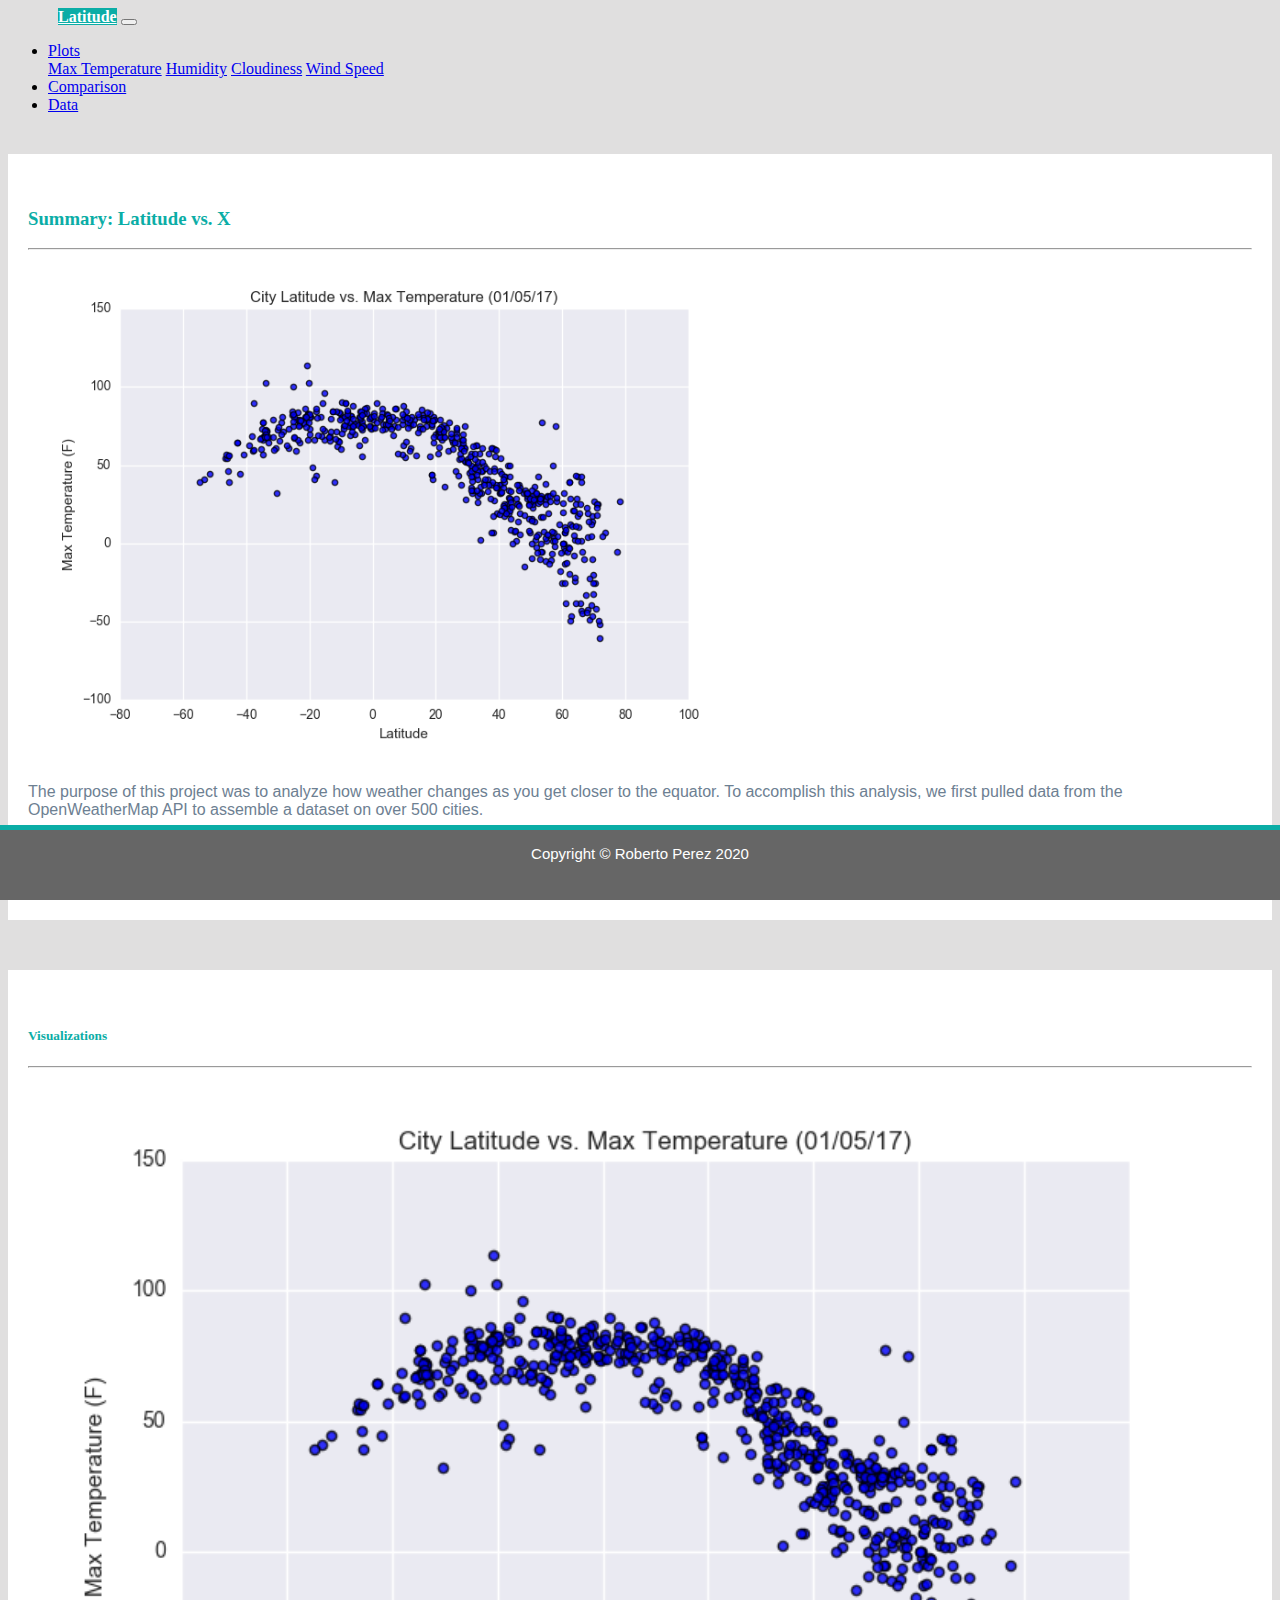
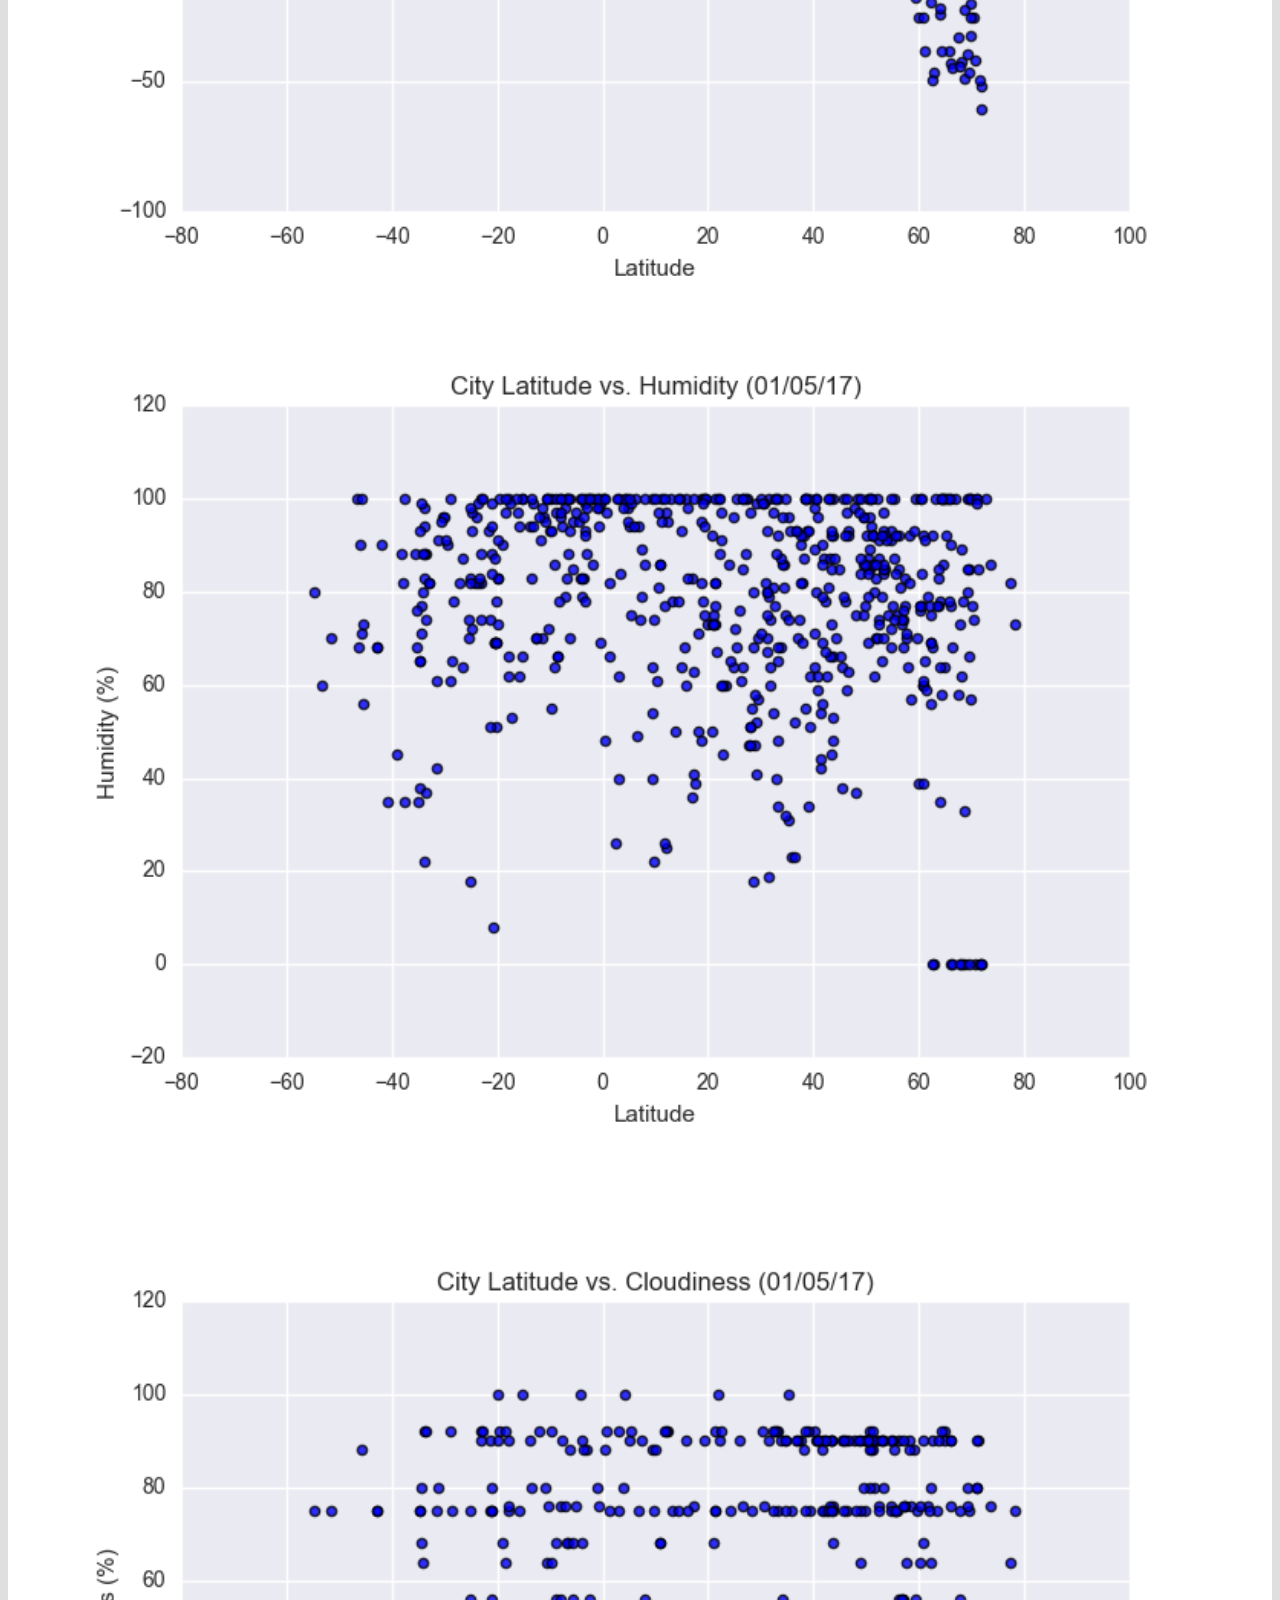
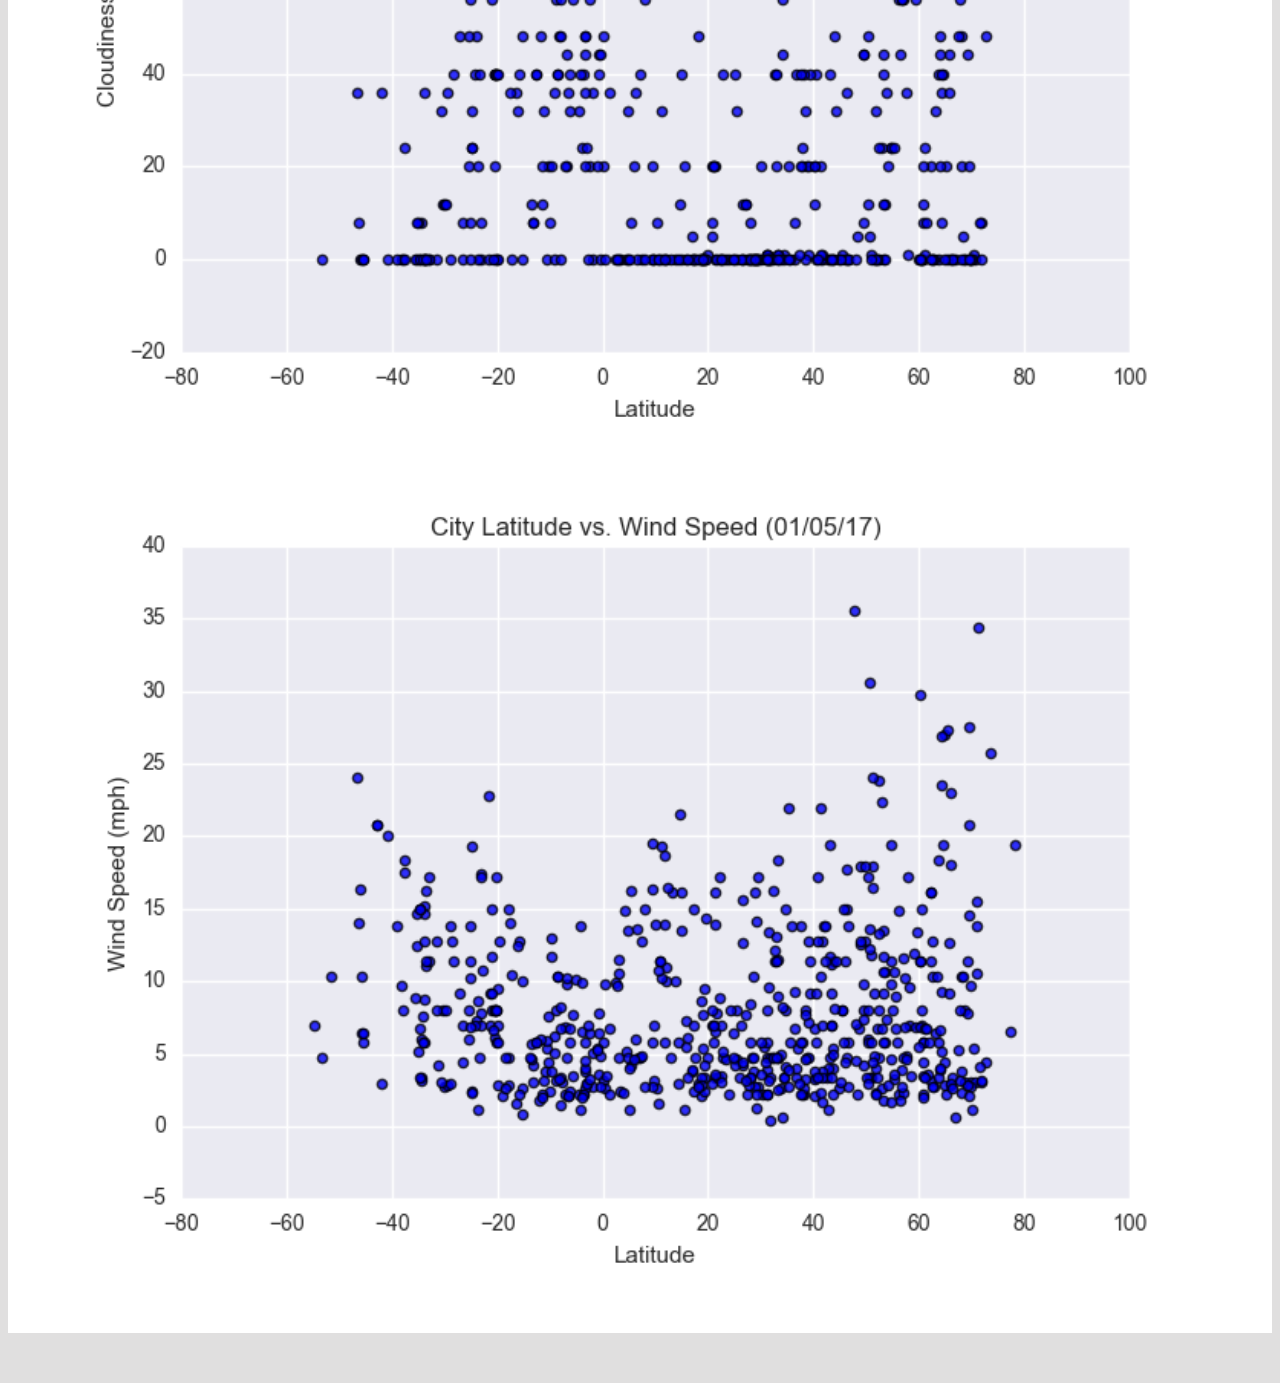
<file: index.html>
<!DOCTYPE html>
<html lang="es">
<head>
    <meta charset="UTF-8">
    <meta name="viewport" content="width=device-width, initial-scale=1.0">
    <title>Document</title>
    
    <!-- CSS only -->
    <link rel="stylesheet" href="https://stackpath.bootstrapcdn.com/bootstrap/4.5.0/css/bootstrap.min.css" integrity="sha384-9aIt2nRpC12Uk9gS9baDl411NQApFmC26EwAOH8WgZl5MYYxFfc+NcPb1dKGj7Sk" crossorigin="anonymous">
    <link rel="stylesheet" type="text/css" href="styles.css">
<!-- JS, Popper.js, and jQuery -->
<script src="https://code.jquery.com/jquery-3.5.1.slim.min.js" integrity="sha384-DfXdz2htPH0lsSSs5nCTpuj/zy4C+OGpamoFVy38MVBnE+IbbVYUew+OrCXaRkfj" crossorigin="anonymous"></script>
<script src="https://cdn.jsdelivr.net/npm/popper.js@1.16.0/dist/umd/popper.min.js" integrity="sha384-Q6E9RHvbIyZFJoft+2mJbHaEWldlvI9IOYy5n3zV9zzTtmI3UksdQRVvoxMfooAo" crossorigin="anonymous"></script>
<script src="https://stackpath.bootstrapcdn.com/bootstrap/4.5.0/js/bootstrap.min.js" integrity="sha384-OgVRvuATP1z7JjHLkuOU7Xw704+h835Lr+6QL9UvYjZE3Ipu6Tp75j7Bh/kR0JKI" crossorigin="anonymous"></script>
</head>
<style>
body {background-color: rgb(224, 223, 223);}
</style>
    <nav class="navbar navbar-expand-lg navbar-light bg-light">
        <a class="navbar-brand" style = "background-color: #0BADA6; color: white; font-weight: bold;font-family: Georgia, 'Times New Roman', Times, serif; margin-left: 50px;padding: inherit;" href="index.html">Latitude</a>
        <button class="navbar-toggler" type="button" data-toggle="collapse" data-target="#navbarNavDropdown" aria-controls="navbarNavDropdown" aria-expanded="false" aria-label="Toggle navigation">
          <span class="navbar-toggler-icon"></span>
        </button>
        <div class="collapse navbar-collapse" id="navbarNavDropdown">
          <ul class="navbar-nav">
            <li class="nav-item dropdown">
              <a class="nav-link dropdown-toggle" href="#" id="navbarDropdownMenuLink" role="button" data-toggle="dropdown" aria-haspopup="true" aria-expanded="false">
                Plots
              </a>
              <div class="dropdown-menu" aria-labelledby="navbarDropdownMenuLink">
                <a class="dropdown-item" href="max_temp.html">Max Temperature</a>
                <a class="dropdown-item" href="humidity.html">Humidity</a>
                <a class="dropdown-item" href="cloudiness.html">Cloudiness</a>
                <a class="dropdown-item" href="wind_speed.html">Wind Speed</a>
            <li class="nav-item">
              <a class="nav-link" href="comparisons.html">Comparison</a>
            </li>
            <li class="nav-item">
              <a class="nav-link" href="data.html">Data</a>
            </li>
              </div>
            </li>
          </ul>
        </div>
      </nav>
      <div class="container-fluid">
        <div class="row mb-12">
          <div class="col-sm-7">
            <div class="box">
              <h3 class="title">Summary: Latitude vs. X</h3>
              <hr>
              <img src="Resources/assets/images/Fig1.png" class="vizualization rounded float-left" alt="Max Temperature Graph">
              <p>The purpose of this project was to analyze how weather changes as you get closer to the equator. To
                accomplish this analysis, we first pulled data from the OpenWeatherMap API to assemble a dataset on over
                500 cities.</p>
              <p>After assembling the dataset, we used Matplotlib to plot various aspects of the weather vs. latitude.
                Factors we looked at included: temperature, cloudiness, wind speed, and humidity. This site provides the
                source data and visualizations created as part of the analysis, as well as explanations and descriptions of
                any trends and correlations witnessed.</p>
            </div>
      </div>
      <div class="col-sm-5">
      <div class="box">
        <h5 class="title">Visualizations</h5>
        <hr>
        <div class="container">
          <div class="row" style="padding-bottom: 50px;">
            <div class="col-sm-6">
              <a href="max_temp.html">
                <img class="panel" src="Resources/assets/images/Fig1.png" alt="Max Temperature Image">
              </a>
            </div>
            <div class="col-sm-6">
              <a href="humidity.html">
                <img class="panel" src="Resources/assets/images/Fig2.png" alt="Humidity Graph">
              </a>
            </div>
          </div>
          <div class="row" style="padding-bottom: 10px;">
            <div class="col-sm-6">
              <a href="cloudiness.html">
                <img class="panel" src="Resources/assets/images/Fig3.png" alt="Cloudiness Graph">
              </a>
            </div>
            <div class="col-sm-6">
              <a href="wind_speed.html">
                <img class="panel" src="Resources/assets/images/Fig4.png" alt="Wind Speed Graph">
              </a>
            </div>
            <footer>
              <div class="footer">Copyright &copy; Roberto Perez 2020</div>
            </footer>               
</body>
</html>
</file>
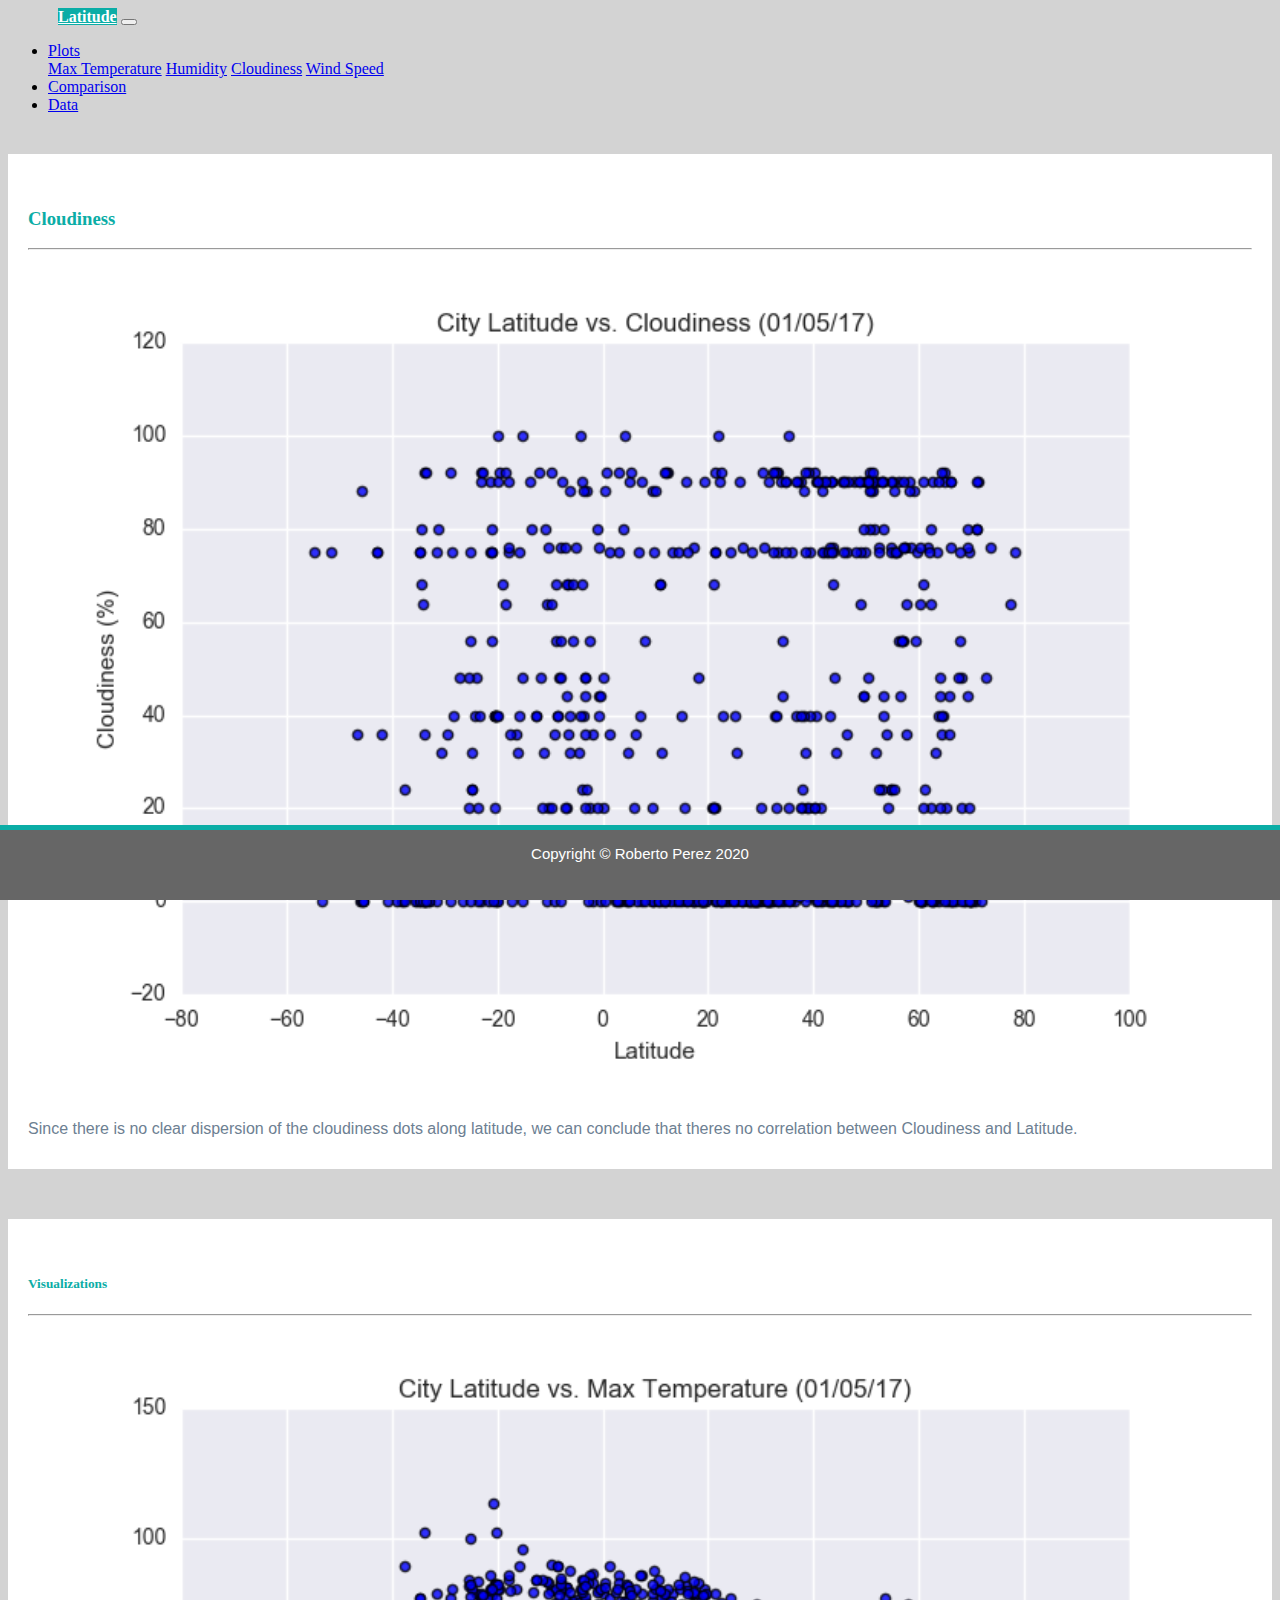
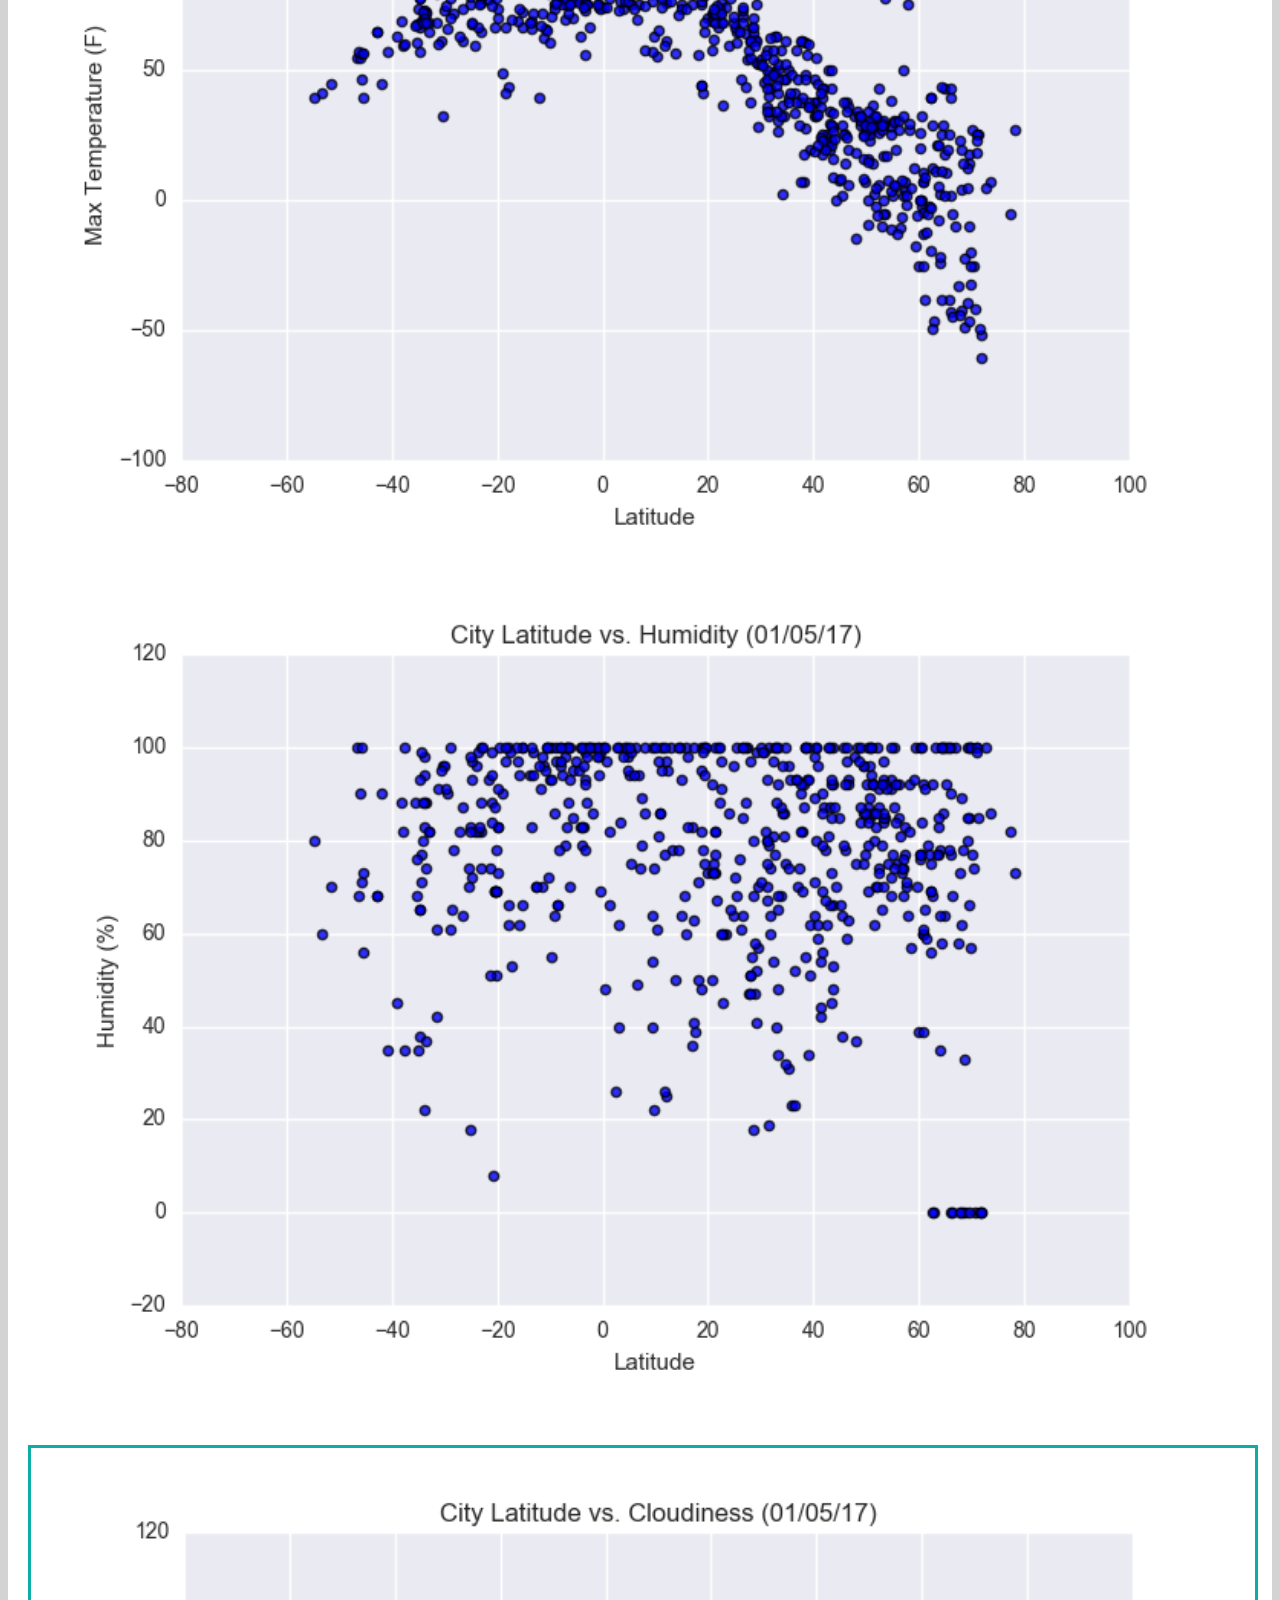
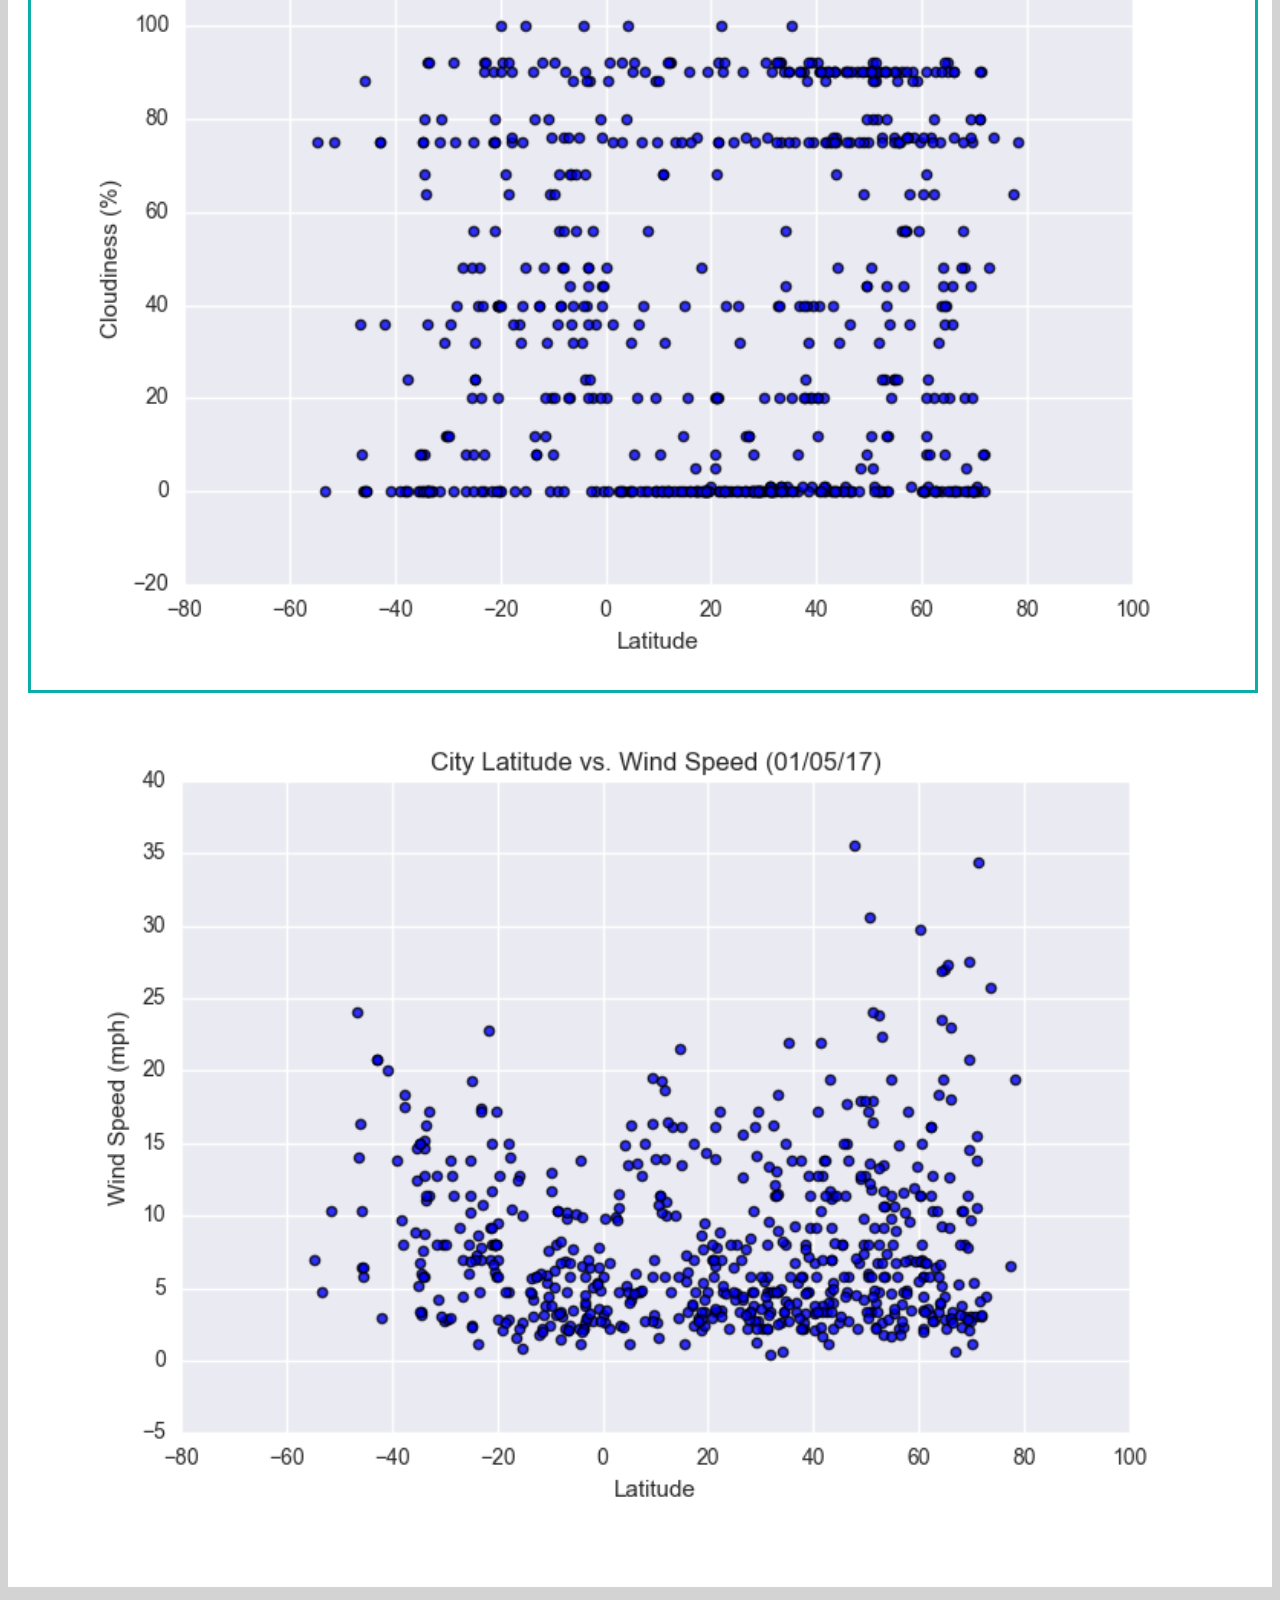
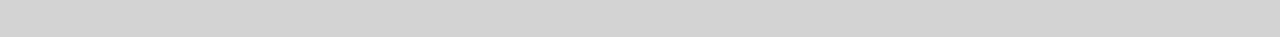
<file: cloudiness.html>
<!DOCTYPE html>
<html lang="es">
<head>
    <meta charset="UTF-8">
    <meta name="viewport" content="width=device-width, initial-scale=1.0">
    <title>Document</title>
    
    <!-- CSS only -->
    <link rel="stylesheet" href="https://stackpath.bootstrapcdn.com/bootstrap/4.5.0/css/bootstrap.min.css" integrity="sha384-9aIt2nRpC12Uk9gS9baDl411NQApFmC26EwAOH8WgZl5MYYxFfc+NcPb1dKGj7Sk" crossorigin="anonymous">
    <link rel="stylesheet" type="text/css" href="styles.css">
<!-- JS, Popper.js, and jQuery -->
<script src="https://code.jquery.com/jquery-3.5.1.slim.min.js" integrity="sha384-DfXdz2htPH0lsSSs5nCTpuj/zy4C+OGpamoFVy38MVBnE+IbbVYUew+OrCXaRkfj" crossorigin="anonymous"></script>
<script src="https://cdn.jsdelivr.net/npm/popper.js@1.16.0/dist/umd/popper.min.js" integrity="sha384-Q6E9RHvbIyZFJoft+2mJbHaEWldlvI9IOYy5n3zV9zzTtmI3UksdQRVvoxMfooAo" crossorigin="anonymous"></script>
<script src="https://stackpath.bootstrapcdn.com/bootstrap/4.5.0/js/bootstrap.min.js" integrity="sha384-OgVRvuATP1z7JjHLkuOU7Xw704+h835Lr+6QL9UvYjZE3Ipu6Tp75j7Bh/kR0JKI" crossorigin="anonymous"></script>
</head>
<style>
body {background-color: lightgrey;}
</style>
    <nav class="navbar navbar-expand-lg navbar-light bg-light">
        <a class="navbar-brand" style = "background-color: #0BADA6; color: white; font-weight: bold;font-family: Georgia, 'Times New Roman', Times, serif; margin-left: 50px;padding: inherit;" href="index.html">Latitude</a>
        <button class="navbar-toggler" type="button" data-toggle="collapse" data-target="#navbarNavDropdown" aria-controls="navbarNavDropdown" aria-expanded="false" aria-label="Toggle navigation">
          <span class="navbar-toggler-icon"></span>
        </button>
        <div class="collapse navbar-collapse" id="navbarNavDropdown">
          <ul class="navbar-nav">
            <li class="nav-item dropdown">
              <a class="nav-link dropdown-toggle" href="#" id="navbarDropdownMenuLink" role="button" data-toggle="dropdown" aria-haspopup="true" aria-expanded="false">
                Plots
              </a>
              <div class="dropdown-menu" aria-labelledby="navbarDropdownMenuLink">
                <a class="dropdown-item" href="max_temp.html">Max Temperature</a>
                <a class="dropdown-item" href="humidity.html">Humidity</a>
                <a class="dropdown-item" href="cloudiness.html">Cloudiness</a>
                <a class="dropdown-item" href="wind_speed.html">Wind Speed</a>
            <li class="nav-item">
              <a class="nav-link" href="comparisons.html">Comparison</a>
            </li>
            <li class="nav-item">
              <a class="nav-link" href="data.html">Data</a>
            </li>
              </div>
            </ul>
        </div>
      </nav>
    </div>
    <div class="container">
        <div class="row">
          <div class="col-lg-7 col-md-12">
            <!-- Left box  -->
            <div class="box">
              <h3 class="title">Cloudiness</h3>
              <hr>
              <img src="Resources/assets/images/Fig3.png" alt="Cloudines Graph">
              <p>Since there is no clear dispersion of the cloudiness dots along latitude, we can conclude that theres no correlation between Cloudiness and Latitude.</p>
            </div>
          </div>
          <div class="col-lg-5 col-md-12">
            <!-- Right Box -->
            <div class="box">
              <h5 class="title">Visualizations</h5>
              <hr>
              <div class="container">
                <div class="row" style="padding-bottom: 30px;">
                  <div class="col-6">
                    <a href="max_temp.html">
                      <img class="panel" src="Resources/assets/images/Fig1.png" alt="Max Temperature Image">
                    </a>
                  </div>
                  <div class="col-6">
                    <a href="humidity.html">
                      <img class="panel" src="Resources/assets/images/Fig2.png" alt="Humidity Graph">
                    </a>
                  </div>
                </div>
    
                <div class="row" style="padding-bottom: 30px;">
                  <div class="col-6">
                    <a href="cloudiness.html">
                      <img class="panel active" src="Resources/assets/images/Fig3.png" alt="Cloudiness Graph">
                    </a>
                  </div>
                  <div class="col-6">
                    <a href="wind_speed.html">
                      <img class="panel" src="Resources/assets/images/Fig4.png" alt="Wind Speed Graph">
                    </a>
                  </div>
                </div>
              </div>
              <footer>
                <div class="footer">Copyright &copy; Roberto Perez 2020</div>
              </footer>
        </body>
        </html>
</file>
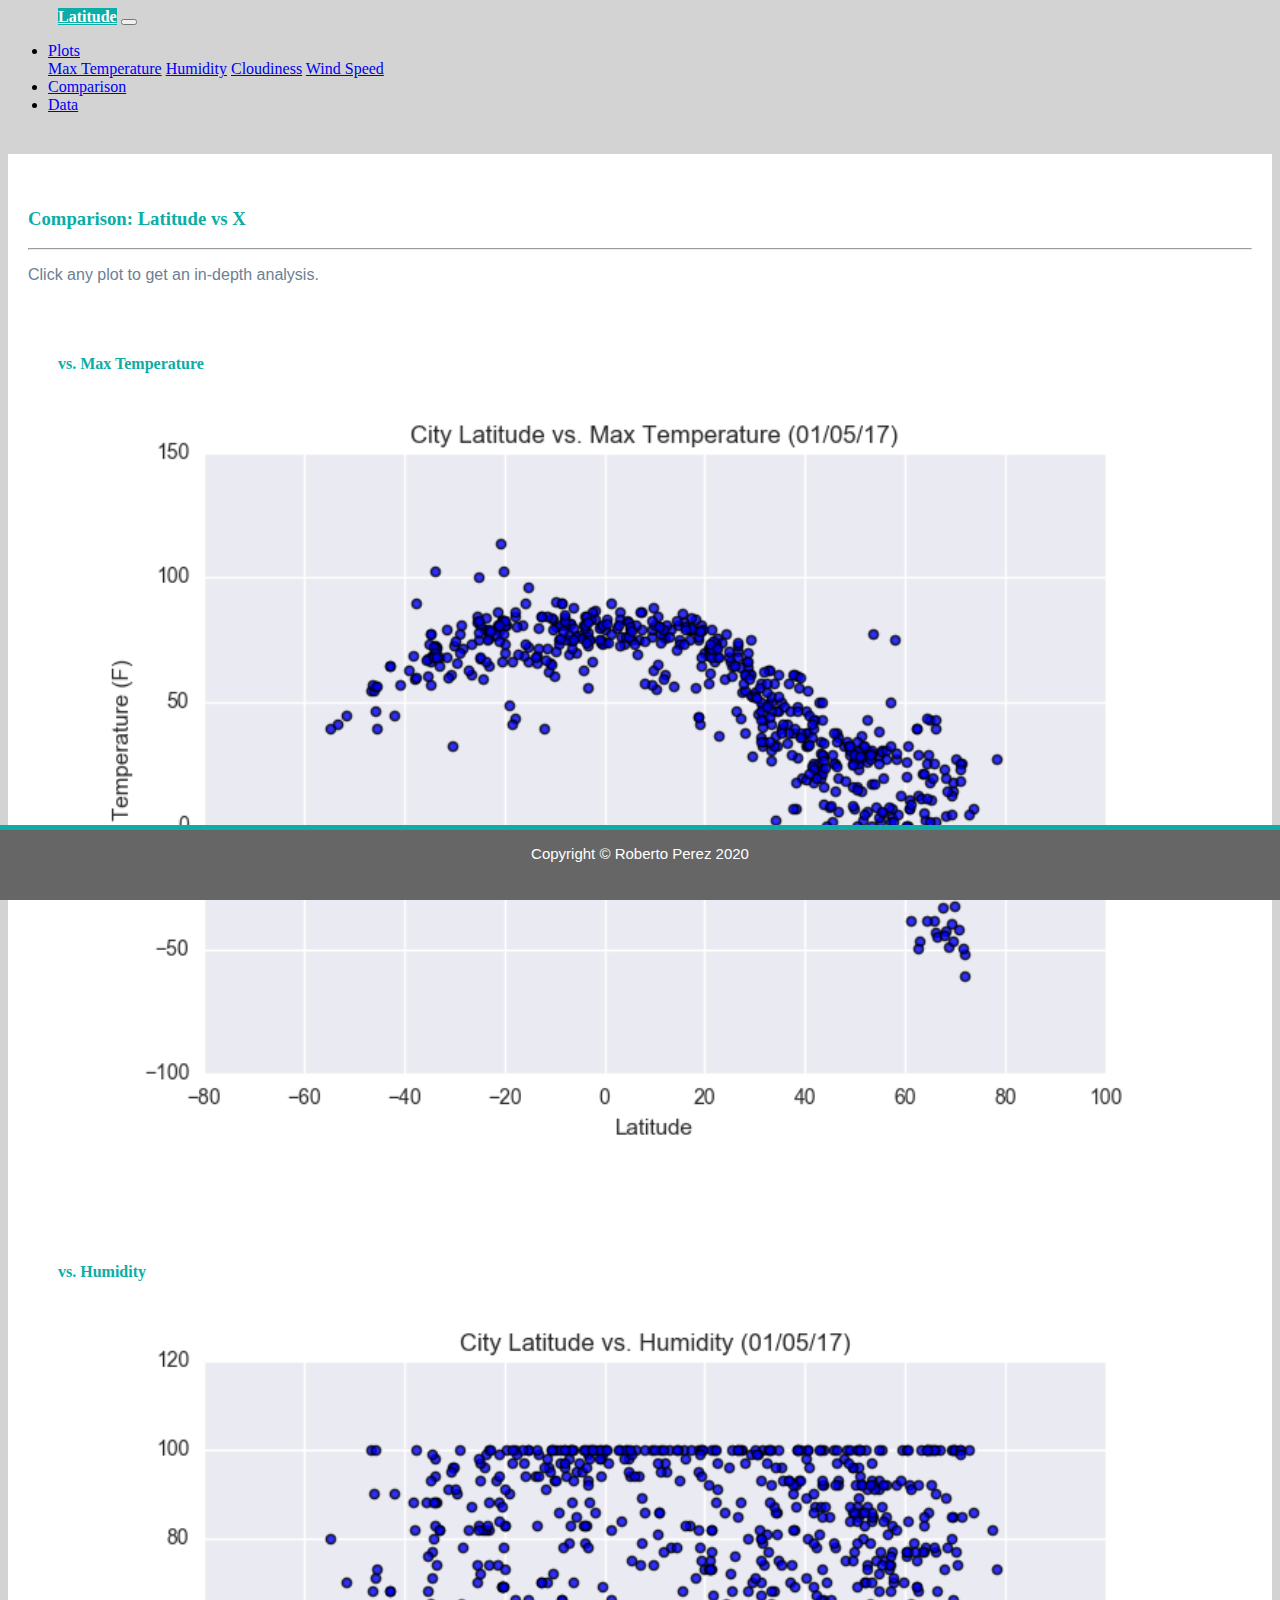
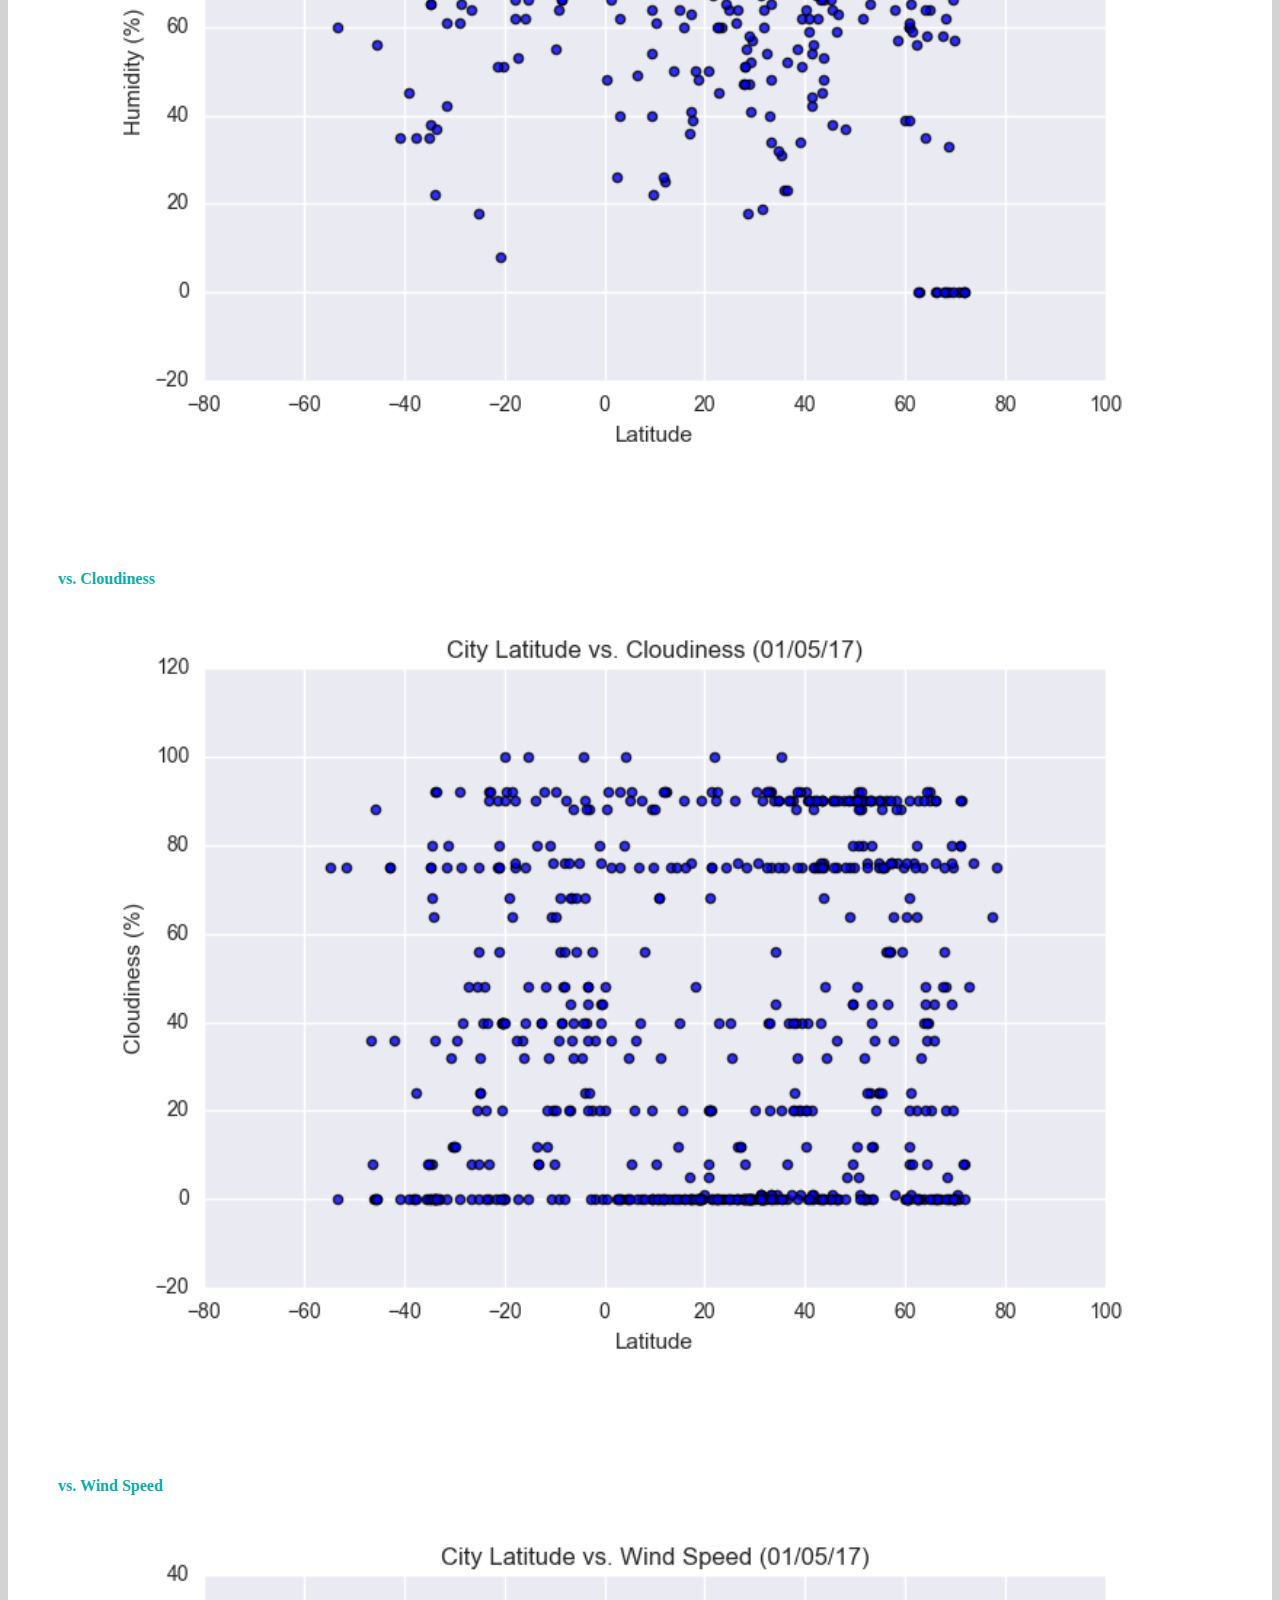
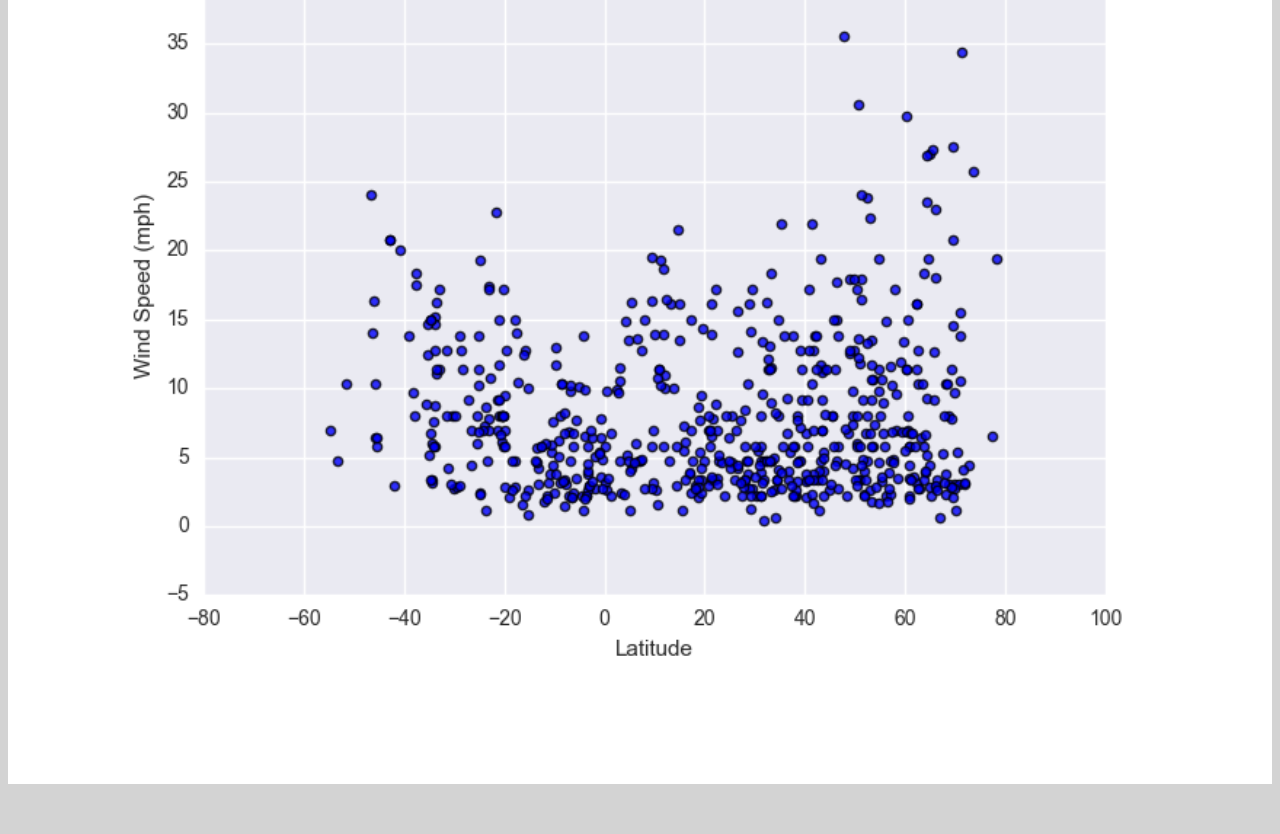
<file: comparisons.html>
<!DOCTYPE html>
<html lang="es">
<head>
    <meta charset="UTF-8">
    <meta name="viewport" content="width=device-width, initial-scale=1.0">
    <title>Document</title>
    
    <!-- CSS only -->
    <link rel="stylesheet" href="https://stackpath.bootstrapcdn.com/bootstrap/4.5.0/css/bootstrap.min.css" integrity="sha384-9aIt2nRpC12Uk9gS9baDl411NQApFmC26EwAOH8WgZl5MYYxFfc+NcPb1dKGj7Sk" crossorigin="anonymous">
    <link rel="stylesheet" type="text/css" href="styles.css">
<!-- JS, Popper.js, and jQuery -->
<script src="https://code.jquery.com/jquery-3.5.1.slim.min.js" integrity="sha384-DfXdz2htPH0lsSSs5nCTpuj/zy4C+OGpamoFVy38MVBnE+IbbVYUew+OrCXaRkfj" crossorigin="anonymous"></script>
<script src="https://cdn.jsdelivr.net/npm/popper.js@1.16.0/dist/umd/popper.min.js" integrity="sha384-Q6E9RHvbIyZFJoft+2mJbHaEWldlvI9IOYy5n3zV9zzTtmI3UksdQRVvoxMfooAo" crossorigin="anonymous"></script>
<script src="https://stackpath.bootstrapcdn.com/bootstrap/4.5.0/js/bootstrap.min.js" integrity="sha384-OgVRvuATP1z7JjHLkuOU7Xw704+h835Lr+6QL9UvYjZE3Ipu6Tp75j7Bh/kR0JKI" crossorigin="anonymous"></script>
</head>
<style>
body {background-color: lightgrey;}
</style>
    <nav class="navbar navbar-expand-lg navbar-light bg-light">
        <a class="navbar-brand" style = "background-color: #0BADA6; color: white; font-weight: bold;font-family: Georgia, 'Times New Roman', Times, serif; margin-left: 50px;padding: inherit;" href="index.html">Latitude</a>
        <button class="navbar-toggler" type="button" data-toggle="collapse" data-target="#navbarNavDropdown" aria-controls="navbarNavDropdown" aria-expanded="false" aria-label="Toggle navigation">
          <span class="navbar-toggler-icon"></span>
        </button>
        <div class="collapse navbar-collapse" id="navbarNavDropdown">
          <ul class="navbar-nav">
            <li class="nav-item dropdown">
              <a class="nav-link dropdown-toggle" href="#" id="navbarDropdownMenuLink" role="button" data-toggle="dropdown" aria-haspopup="true" aria-expanded="false">
                Plots
              </a>
              <div class="dropdown-menu" aria-labelledby="navbarDropdownMenuLink">
                <a class="dropdown-item" href="max_temp.html">Max Temperature</a>
                <a class="dropdown-item" href="humidity.html">Humidity</a>
                <a class="dropdown-item" href="cloudiness.html">Cloudiness</a>
                <a class="dropdown-item" href="wind_speed.html">Wind Speed</a>
            <li class="nav-item">
              <a class="nav-link" href="comparisons.html">Comparison</a>
            </li>
            <li class="nav-item">
              <a class="nav-link" href="data.html">Data</a>
            </li>
              </div>
            </li>
          </ul>
        </div>
      </nav>
      <div class="container">
        <div class="row">
          <div>
           
            <div class="box">
              <h3 class="title">Comparison: Latitude vs X</h3>
              <hr>
              <p>Click any plot to get an in-depth analysis.</p>
              <div class="container" style="padding-bottom: 40px;">
                <div class="row">
                  <div class="col-lg-6" style="padding: 30px;">
                    <div class="title">vs. Max Temperature</div>
                    <a href="max_temp.html">
                      <img class="panel" src="Resources/assets/images/Fig1.png" alt="Max Temperature Image">
                    </a>
                  </div>
                  <div class="col-lg-6" style="padding: 30px;">
                    <div class="title">vs. Humidity</div>
                    <a href="humidity.html">
                      <img class="panel" src="Resources/assets/images/Fig2.png" alt="Humidity Graph">
                    </a>
                  </div>
                </div>
    
                <div class="row">
                  <div class="col-lg-6" style="padding: 30px;">
                    <div class="title">vs. Cloudiness</div>
                    <a href="cloudiness.html">
                      <img class="panel" src="Resources/assets/images/Fig3.png" alt="Cloudiness Graph">
                    </a>
    
                  </div>
                  <div class="col-lg-6" style="padding: 30px;">
                    <div class="title">vs. Wind Speed</div>
                    <a href="wind_speed.html">
                      <img class="panel" src="Resources/assets/images/Fig4.png" alt="Wind Speed Graph">
                    </a>
                  </div>
      <footer>
        <div class="footer">Copyright &copy; Roberto Perez 2020</div>
      </footer>
    </body>
    </html>
</file>
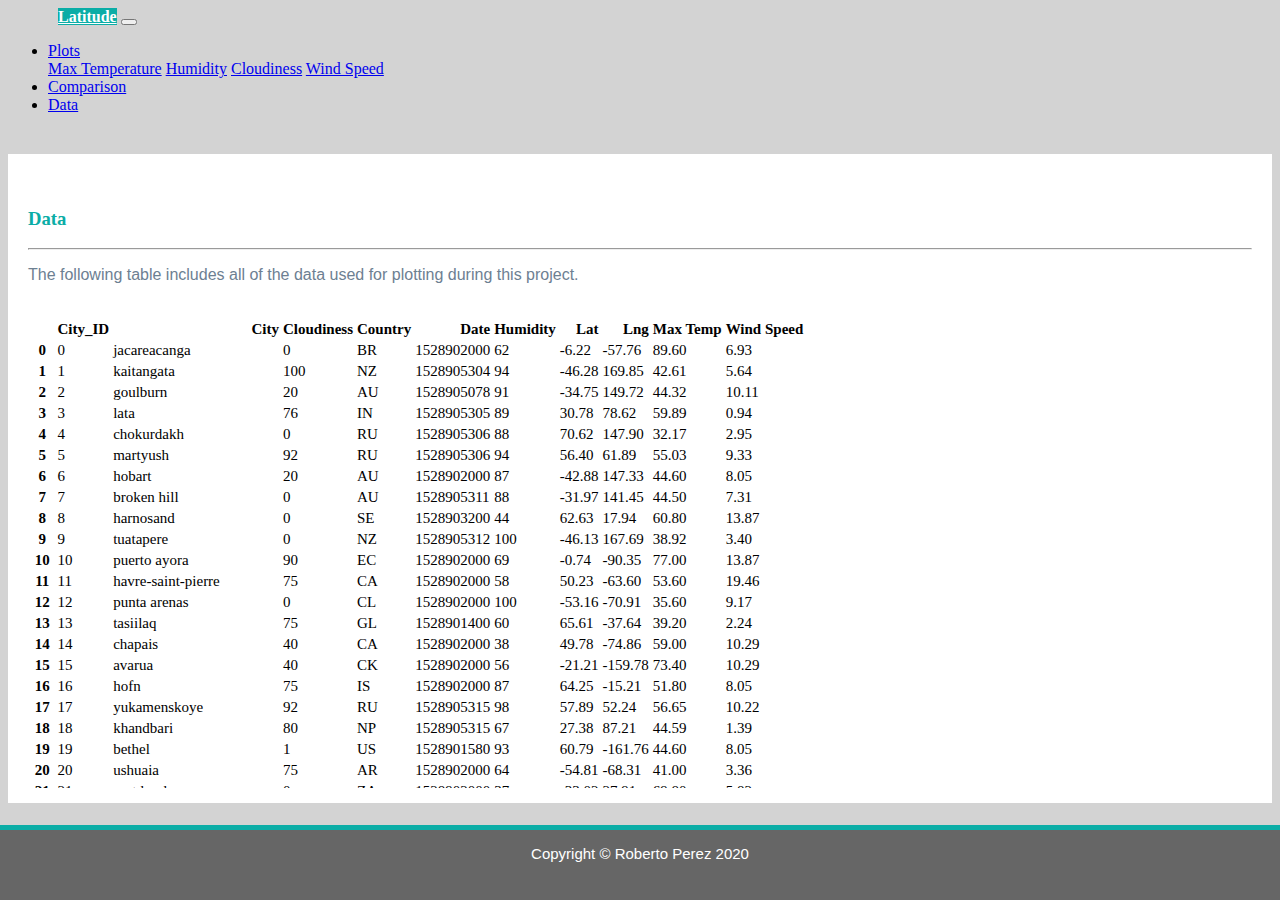
<file: data.html>
<!DOCTYPE html>
<html lang="es">
<head>
    <meta charset="UTF-8">
    <meta name="viewport" content="width=device-width, initial-scale=1.0">
    <title>Document</title>
    
    <!-- CSS only -->
    <link rel="stylesheet" href="https://stackpath.bootstrapcdn.com/bootstrap/4.5.0/css/bootstrap.min.css" integrity="sha384-9aIt2nRpC12Uk9gS9baDl411NQApFmC26EwAOH8WgZl5MYYxFfc+NcPb1dKGj7Sk" crossorigin="anonymous">
    <link rel="stylesheet" type="text/css" href="styles.css">
<!-- JS, Popper.js, and jQuery -->
<script src="https://code.jquery.com/jquery-3.5.1.slim.min.js" integrity="sha384-DfXdz2htPH0lsSSs5nCTpuj/zy4C+OGpamoFVy38MVBnE+IbbVYUew+OrCXaRkfj" crossorigin="anonymous"></script>
<script src="https://cdn.jsdelivr.net/npm/popper.js@1.16.0/dist/umd/popper.min.js" integrity="sha384-Q6E9RHvbIyZFJoft+2mJbHaEWldlvI9IOYy5n3zV9zzTtmI3UksdQRVvoxMfooAo" crossorigin="anonymous"></script>
<script src="https://stackpath.bootstrapcdn.com/bootstrap/4.5.0/js/bootstrap.min.js" integrity="sha384-OgVRvuATP1z7JjHLkuOU7Xw704+h835Lr+6QL9UvYjZE3Ipu6Tp75j7Bh/kR0JKI" crossorigin="anonymous"></script>
</head>
<style>
body {background-color: lightgrey;}
</style>
    <nav class="navbar navbar-expand-lg navbar-light bg-light">
        <a class="navbar-brand" style = "background-color: #0BADA6; color: white; font-weight: bold;font-family: Georgia, 'Times New Roman', Times, serif; margin-left: 50px;padding: inherit;" href="index.html">Latitude</a>
        <button class="navbar-toggler" type="button" data-toggle="collapse" data-target="#navbarNavDropdown" aria-controls="navbarNavDropdown" aria-expanded="false" aria-label="Toggle navigation">
          <span class="navbar-toggler-icon"></span>
        </button>
        <div class="collapse navbar-collapse" id="navbarNavDropdown">
          <ul class="navbar-nav">
            <li class="nav-item dropdown">
              <a class="nav-link dropdown-toggle" href="#" id="navbarDropdownMenuLink" role="button" data-toggle="dropdown" aria-haspopup="true" aria-expanded="false">
                Plots
              </a>
              <div class="dropdown-menu" aria-labelledby="navbarDropdownMenuLink">
                <a class="dropdown-item" href="max_temp.html">Max Temperature</a>
                <a class="dropdown-item" href="humidity.html">Humidity</a>
                <a class="dropdown-item" href="cloudiness.html">Cloudiness</a>
                <a class="dropdown-item" href="wind_speed.html">Wind Speed</a>
            <li class="nav-item">
              <a class="nav-link" href="comparisons.html">Comparison</a>
            </li>
            <li class="nav-item">
              <a class="nav-link" href="data.html">Data</a>
            </li>
              </div>
            </ul>
        </div>
      </nav>
    </div>
    <div class="container">
        <div class="box">
          <h3 class="title">Data</h3>
          <hr>
          <p>The following table includes all of the data used for plotting during this project.</p>
          <br>
          <div class="table-responsive" style="overflow-x:auto; overflow-y:auto; max-height:470px; max-width: auto;">
            <table class="table table-striped">
          
          <thead>
            <tr style="text-align: right;">
              <th></th>
              <th>City_ID</th>
              <th>City</th>
              <th>Cloudiness</th>
              <th>Country</th>
              <th>Date</th>
              <th>Humidity</th>
              <th>Lat</th>
              <th>Lng</th>
              <th>Max Temp</th>
              <th>Wind Speed</th>
            </tr>
          </thead>
          <tbody>
            <tr>
              <th>0</th>
              <td>0</td>
              <td>jacareacanga</td>
              <td>0</td>
              <td>BR</td>
              <td>1528902000</td>
              <td>62</td>
              <td>-6.22</td>
              <td>-57.76</td>
              <td>89.60</td>
              <td>6.93</td>
            </tr>
            <tr>
              <th>1</th>
              <td>1</td>
              <td>kaitangata</td>
              <td>100</td>
              <td>NZ</td>
              <td>1528905304</td>
              <td>94</td>
              <td>-46.28</td>
              <td>169.85</td>
              <td>42.61</td>
              <td>5.64</td>
            </tr>
            <tr>
              <th>2</th>
              <td>2</td>
              <td>goulburn</td>
              <td>20</td>
              <td>AU</td>
              <td>1528905078</td>
              <td>91</td>
              <td>-34.75</td>
              <td>149.72</td>
              <td>44.32</td>
              <td>10.11</td>
            </tr>
            <tr>
              <th>3</th>
              <td>3</td>
              <td>lata</td>
              <td>76</td>
              <td>IN</td>
              <td>1528905305</td>
              <td>89</td>
              <td>30.78</td>
              <td>78.62</td>
              <td>59.89</td>
              <td>0.94</td>
            </tr>
            <tr>
              <th>4</th>
              <td>4</td>
              <td>chokurdakh</td>
              <td>0</td>
              <td>RU</td>
              <td>1528905306</td>
              <td>88</td>
              <td>70.62</td>
              <td>147.90</td>
              <td>32.17</td>
              <td>2.95</td>
            </tr>
            <tr>
              <th>5</th>
              <td>5</td>
              <td>martyush</td>
              <td>92</td>
              <td>RU</td>
              <td>1528905306</td>
              <td>94</td>
              <td>56.40</td>
              <td>61.89</td>
              <td>55.03</td>
              <td>9.33</td>
            </tr>
            <tr>
              <th>6</th>
              <td>6</td>
              <td>hobart</td>
              <td>20</td>
              <td>AU</td>
              <td>1528902000</td>
              <td>87</td>
              <td>-42.88</td>
              <td>147.33</td>
              <td>44.60</td>
              <td>8.05</td>
            </tr>
            <tr>
              <th>7</th>
              <td>7</td>
              <td>broken hill</td>
              <td>0</td>
              <td>AU</td>
              <td>1528905311</td>
              <td>88</td>
              <td>-31.97</td>
              <td>141.45</td>
              <td>44.50</td>
              <td>7.31</td>
            </tr>
            <tr>
              <th>8</th>
              <td>8</td>
              <td>harnosand</td>
              <td>0</td>
              <td>SE</td>
              <td>1528903200</td>
              <td>44</td>
              <td>62.63</td>
              <td>17.94</td>
              <td>60.80</td>
              <td>13.87</td>
            </tr>
            <tr>
              <th>9</th>
              <td>9</td>
              <td>tuatapere</td>
              <td>0</td>
              <td>NZ</td>
              <td>1528905312</td>
              <td>100</td>
              <td>-46.13</td>
              <td>167.69</td>
              <td>38.92</td>
              <td>3.40</td>
            </tr>
            <tr>
              <th>10</th>
              <td>10</td>
              <td>puerto ayora</td>
              <td>90</td>
              <td>EC</td>
              <td>1528902000</td>
              <td>69</td>
              <td>-0.74</td>
              <td>-90.35</td>
              <td>77.00</td>
              <td>13.87</td>
            </tr>
            <tr>
              <th>11</th>
              <td>11</td>
              <td>havre-saint-pierre</td>
              <td>75</td>
              <td>CA</td>
              <td>1528902000</td>
              <td>58</td>
              <td>50.23</td>
              <td>-63.60</td>
              <td>53.60</td>
              <td>19.46</td>
            </tr>
            <tr>
              <th>12</th>
              <td>12</td>
              <td>punta arenas</td>
              <td>0</td>
              <td>CL</td>
              <td>1528902000</td>
              <td>100</td>
              <td>-53.16</td>
              <td>-70.91</td>
              <td>35.60</td>
              <td>9.17</td>
            </tr>
            <tr>
              <th>13</th>
              <td>13</td>
              <td>tasiilaq</td>
              <td>75</td>
              <td>GL</td>
              <td>1528901400</td>
              <td>60</td>
              <td>65.61</td>
              <td>-37.64</td>
              <td>39.20</td>
              <td>2.24</td>
            </tr>
            <tr>
              <th>14</th>
              <td>14</td>
              <td>chapais</td>
              <td>40</td>
              <td>CA</td>
              <td>1528902000</td>
              <td>38</td>
              <td>49.78</td>
              <td>-74.86</td>
              <td>59.00</td>
              <td>10.29</td>
            </tr>
            <tr>
              <th>15</th>
              <td>15</td>
              <td>avarua</td>
              <td>40</td>
              <td>CK</td>
              <td>1528902000</td>
              <td>56</td>
              <td>-21.21</td>
              <td>-159.78</td>
              <td>73.40</td>
              <td>10.29</td>
            </tr>
            <tr>
              <th>16</th>
              <td>16</td>
              <td>hofn</td>
              <td>75</td>
              <td>IS</td>
              <td>1528902000</td>
              <td>87</td>
              <td>64.25</td>
              <td>-15.21</td>
              <td>51.80</td>
              <td>8.05</td>
            </tr>
            <tr>
              <th>17</th>
              <td>17</td>
              <td>yukamenskoye</td>
              <td>92</td>
              <td>RU</td>
              <td>1528905315</td>
              <td>98</td>
              <td>57.89</td>
              <td>52.24</td>
              <td>56.65</td>
              <td>10.22</td>
            </tr>
            <tr>
              <th>18</th>
              <td>18</td>
              <td>khandbari</td>
              <td>80</td>
              <td>NP</td>
              <td>1528905315</td>
              <td>67</td>
              <td>27.38</td>
              <td>87.21</td>
              <td>44.59</td>
              <td>1.39</td>
            </tr>
            <tr>
              <th>19</th>
              <td>19</td>
              <td>bethel</td>
              <td>1</td>
              <td>US</td>
              <td>1528901580</td>
              <td>93</td>
              <td>60.79</td>
              <td>-161.76</td>
              <td>44.60</td>
              <td>8.05</td>
            </tr>
            <tr>
              <th>20</th>
              <td>20</td>
              <td>ushuaia</td>
              <td>75</td>
              <td>AR</td>
              <td>1528902000</td>
              <td>64</td>
              <td>-54.81</td>
              <td>-68.31</td>
              <td>41.00</td>
              <td>3.36</td>
            </tr>
            <tr>
              <th>21</th>
              <td>21</td>
              <td>east london</td>
              <td>0</td>
              <td>ZA</td>
              <td>1528902000</td>
              <td>37</td>
              <td>-33.02</td>
              <td>27.91</td>
              <td>69.80</td>
              <td>5.82</td>
            </tr>
            <tr>
              <th>22</th>
              <td>22</td>
              <td>bluff</td>
              <td>76</td>
              <td>AU</td>
              <td>1528905321</td>
              <td>76</td>
              <td>-23.58</td>
              <td>149.07</td>
              <td>61.96</td>
              <td>4.74</td>
            </tr>
            <tr>
              <th>23</th>
              <td>23</td>
              <td>mount isa</td>
              <td>75</td>
              <td>AU</td>
              <td>1528902000</td>
              <td>100</td>
              <td>-20.73</td>
              <td>139.49</td>
              <td>64.40</td>
              <td>3.29</td>
            </tr>
            <tr>
              <th>24</th>
              <td>24</td>
              <td>pevek</td>
              <td>0</td>
              <td>RU</td>
              <td>1528905321</td>
              <td>71</td>
              <td>69.70</td>
              <td>170.27</td>
              <td>36.94</td>
              <td>6.98</td>
            </tr>
            <tr>
              <th>25</th>
              <td>25</td>
              <td>gao</td>
              <td>24</td>
              <td>ML</td>
              <td>1528905321</td>
              <td>16</td>
              <td>16.28</td>
              <td>-0.04</td>
              <td>110.02</td>
              <td>4.97</td>
            </tr>
            <tr>
              <th>26</th>
              <td>26</td>
              <td>cabo san lucas</td>
              <td>75</td>
              <td>MX</td>
              <td>1528901160</td>
              <td>74</td>
              <td>22.89</td>
              <td>-109.91</td>
              <td>84.20</td>
              <td>10.29</td>
            </tr>
            <tr>
              <th>27</th>
              <td>27</td>
              <td>sao filipe</td>
              <td>0</td>
              <td>CV</td>
              <td>1528905323</td>
              <td>88</td>
              <td>14.90</td>
              <td>-24.50</td>
              <td>75.73</td>
              <td>13.02</td>
            </tr>
            <tr>
              <th>28</th>
              <td>28</td>
              <td>tiksi</td>
              <td>44</td>
              <td>RU</td>
              <td>1528905298</td>
              <td>58</td>
              <td>71.64</td>
              <td>128.87</td>
              <td>57.73</td>
              <td>10.11</td>
            </tr>
            <tr>
              <th>29</th>
              <td>29</td>
              <td>busselton</td>
              <td>92</td>
              <td>AU</td>
              <td>1528905323</td>
              <td>100</td>
              <td>-33.64</td>
              <td>115.35</td>
              <td>60.43</td>
              <td>10.56</td>
            </tr>
            <tr>
              <th>30</th>
              <td>30</td>
              <td>alofi</td>
              <td>76</td>
              <td>NU</td>
              <td>1528902000</td>
              <td>88</td>
              <td>-19.06</td>
              <td>-169.92</td>
              <td>71.60</td>
              <td>3.36</td>
            </tr>
            <tr>
              <th>31</th>
              <td>31</td>
              <td>ola</td>
              <td>75</td>
              <td>RU</td>
              <td>1528902000</td>
              <td>100</td>
              <td>59.58</td>
              <td>151.30</td>
              <td>42.80</td>
              <td>7.76</td>
            </tr>
            <tr>
              <th>32</th>
              <td>32</td>
              <td>atar</td>
              <td>20</td>
              <td>MR</td>
              <td>1528902000</td>
              <td>19</td>
              <td>20.52</td>
              <td>-13.05</td>
              <td>91.40</td>
              <td>9.17</td>
            </tr>
            <tr>
              <th>33</th>
              <td>33</td>
              <td>rikitea</td>
              <td>0</td>
              <td>PF</td>
              <td>1528905325</td>
              <td>100</td>
              <td>-23.12</td>
              <td>-134.97</td>
              <td>73.57</td>
              <td>8.66</td>
            </tr>
            <tr>
              <th>34</th>
              <td>34</td>
              <td>hermanus</td>
              <td>0</td>
              <td>ZA</td>
              <td>1528905325</td>
              <td>24</td>
              <td>-34.42</td>
              <td>19.24</td>
              <td>77.17</td>
              <td>8.66</td>
            </tr>
            <tr>
              <th>35</th>
              <td>35</td>
              <td>ponta delgada</td>
              <td>75</td>
              <td>PT</td>
              <td>1528903800</td>
              <td>88</td>
              <td>37.73</td>
              <td>-25.67</td>
              <td>71.60</td>
              <td>12.75</td>
            </tr>
            <tr>
              <th>36</th>
              <td>36</td>
              <td>bambari</td>
              <td>24</td>
              <td>CF</td>
              <td>1528905326</td>
              <td>84</td>
              <td>5.77</td>
              <td>20.68</td>
              <td>81.85</td>
              <td>7.65</td>
            </tr>
            <tr>
              <th>37</th>
              <td>37</td>
              <td>cap malheureux</td>
              <td>75</td>
              <td>MU</td>
              <td>1528902000</td>
              <td>69</td>
              <td>-19.98</td>
              <td>57.61</td>
              <td>75.20</td>
              <td>14.99</td>
            </tr>
            <tr>
              <th>38</th>
              <td>38</td>
              <td>puerto escondido</td>
              <td>75</td>
              <td>MX</td>
              <td>1528901100</td>
              <td>65</td>
              <td>15.86</td>
              <td>-97.07</td>
              <td>80.60</td>
              <td>3.36</td>
            </tr>
            <tr>
              <th>39</th>
              <td>39</td>
              <td>qaanaaq</td>
              <td>32</td>
              <td>GL</td>
              <td>1528905330</td>
              <td>100</td>
              <td>77.48</td>
              <td>-69.36</td>
              <td>31.45</td>
              <td>6.31</td>
            </tr>
            <tr>
              <th>40</th>
              <td>40</td>
              <td>new norfolk</td>
              <td>20</td>
              <td>AU</td>
              <td>1528902000</td>
              <td>87</td>
              <td>-42.78</td>
              <td>147.06</td>
              <td>44.60</td>
              <td>8.05</td>
            </tr>
            <tr>
              <th>41</th>
              <td>41</td>
              <td>najran</td>
              <td>40</td>
              <td>SA</td>
              <td>1528902000</td>
              <td>13</td>
              <td>17.54</td>
              <td>44.22</td>
              <td>98.60</td>
              <td>11.41</td>
            </tr>
            <tr>
              <th>42</th>
              <td>42</td>
              <td>isla mujeres</td>
              <td>90</td>
              <td>MX</td>
              <td>1528904340</td>
              <td>100</td>
              <td>21.23</td>
              <td>-86.73</td>
              <td>75.20</td>
              <td>16.11</td>
            </tr>
            <tr>
              <th>43</th>
              <td>43</td>
              <td>mar del plata</td>
              <td>0</td>
              <td>AR</td>
              <td>1528905297</td>
              <td>100</td>
              <td>-46.43</td>
              <td>-67.52</td>
              <td>32.53</td>
              <td>7.31</td>
            </tr>
            <tr>
              <th>44</th>
              <td>44</td>
              <td>provideniya</td>
              <td>0</td>
              <td>RU</td>
              <td>1528905332</td>
              <td>91</td>
              <td>64.42</td>
              <td>-173.23</td>
              <td>40.63</td>
              <td>10.78</td>
            </tr>
            <tr>
              <th>45</th>
              <td>45</td>
              <td>jamestown</td>
              <td>12</td>
              <td>AU</td>
              <td>1528905333</td>
              <td>88</td>
              <td>-33.21</td>
              <td>138.60</td>
              <td>43.15</td>
              <td>10.89</td>
            </tr>
            <tr>
              <th>46</th>
              <td>46</td>
              <td>medicine hat</td>
              <td>20</td>
              <td>CA</td>
              <td>1528902000</td>
              <td>34</td>
              <td>50.04</td>
              <td>-110.68</td>
              <td>66.20</td>
              <td>14.99</td>
            </tr>
            <tr>
              <th>47</th>
              <td>47</td>
              <td>katsuura</td>
              <td>8</td>
              <td>JP</td>
              <td>1528905334</td>
              <td>88</td>
              <td>33.93</td>
              <td>134.50</td>
              <td>62.05</td>
              <td>7.54</td>
            </tr>
            <tr>
              <th>48</th>
              <td>48</td>
              <td>aklavik</td>
              <td>20</td>
              <td>CA</td>
              <td>1528902000</td>
              <td>53</td>
              <td>68.22</td>
              <td>-135.01</td>
              <td>51.80</td>
              <td>11.41</td>
            </tr>
            <tr>
              <th>49</th>
              <td>49</td>
              <td>tuktoyaktuk</td>
              <td>20</td>
              <td>CA</td>
              <td>1528902000</td>
              <td>61</td>
              <td>69.44</td>
              <td>-133.03</td>
              <td>46.40</td>
              <td>6.93</td>
            </tr>
            <tr>
              <th>50</th>
              <td>50</td>
              <td>kapaa</td>
              <td>90</td>
              <td>US</td>
              <td>1528901760</td>
              <td>88</td>
              <td>22.08</td>
              <td>-159.32</td>
              <td>75.20</td>
              <td>14.99</td>
            </tr>
            <tr>
              <th>51</th>
              <td>51</td>
              <td>mildura</td>
              <td>0</td>
              <td>AU</td>
              <td>1528905300</td>
              <td>92</td>
              <td>-34.18</td>
              <td>142.16</td>
              <td>45.67</td>
              <td>9.66</td>
            </tr>
            <tr>
              <th>52</th>
              <td>52</td>
              <td>souillac</td>
              <td>75</td>
              <td>FR</td>
              <td>1528903800</td>
              <td>49</td>
              <td>45.60</td>
              <td>-0.60</td>
              <td>73.40</td>
              <td>10.29</td>
            </tr>
            <tr>
              <th>53</th>
              <td>53</td>
              <td>lorengau</td>
              <td>100</td>
              <td>PG</td>
              <td>1528905336</td>
              <td>100</td>
              <td>-2.02</td>
              <td>147.27</td>
              <td>80.59</td>
              <td>3.85</td>
            </tr>
            <tr>
              <th>54</th>
              <td>54</td>
              <td>praia</td>
              <td>20</td>
              <td>BR</td>
              <td>1528902000</td>
              <td>47</td>
              <td>-20.25</td>
              <td>-43.81</td>
              <td>82.40</td>
              <td>3.36</td>
            </tr>
            <tr>
              <th>55</th>
              <td>55</td>
              <td>port alfred</td>
              <td>0</td>
              <td>ZA</td>
              <td>1528905338</td>
              <td>50</td>
              <td>-33.59</td>
              <td>26.89</td>
              <td>76.54</td>
              <td>7.20</td>
            </tr>
            <tr>
              <th>56</th>
              <td>56</td>
              <td>barranca</td>
              <td>0</td>
              <td>PE</td>
              <td>1528905339</td>
              <td>98</td>
              <td>-10.75</td>
              <td>-77.76</td>
              <td>61.87</td>
              <td>9.89</td>
            </tr>
            <tr>
              <th>57</th>
              <td>57</td>
              <td>nome</td>
              <td>40</td>
              <td>US</td>
              <td>1528902900</td>
              <td>70</td>
              <td>30.04</td>
              <td>-94.42</td>
              <td>87.80</td>
              <td>3.36</td>
            </tr>
            <tr>
              <th>58</th>
              <td>58</td>
              <td>matay</td>
              <td>0</td>
              <td>EG</td>
              <td>1528905339</td>
              <td>23</td>
              <td>28.42</td>
              <td>30.79</td>
              <td>97.69</td>
              <td>6.98</td>
            </tr>
            <tr>
              <th>59</th>
              <td>59</td>
              <td>saskylakh</td>
              <td>48</td>
              <td>RU</td>
              <td>1528905339</td>
              <td>55</td>
              <td>71.97</td>
              <td>114.09</td>
              <td>59.53</td>
              <td>5.86</td>
            </tr>
            <tr>
              <th>60</th>
              <td>60</td>
              <td>itarema</td>
              <td>0</td>
              <td>BR</td>
              <td>1528905340</td>
              <td>61</td>
              <td>-2.92</td>
              <td>-39.92</td>
              <td>88.33</td>
              <td>12.57</td>
            </tr>
            <tr>
              <th>61</th>
              <td>61</td>
              <td>butaritari</td>
              <td>56</td>
              <td>KI</td>
              <td>1528905340</td>
              <td>100</td>
              <td>3.07</td>
              <td>172.79</td>
              <td>81.13</td>
              <td>7.31</td>
            </tr>
            <tr>
              <th>62</th>
              <td>62</td>
              <td>peniche</td>
              <td>20</td>
              <td>PT</td>
              <td>1528903800</td>
              <td>64</td>
              <td>39.36</td>
              <td>-9.38</td>
              <td>75.20</td>
              <td>12.75</td>
            </tr>
            <tr>
              <th>63</th>
              <td>63</td>
              <td>beloha</td>
              <td>0</td>
              <td>MG</td>
              <td>1528905340</td>
              <td>57</td>
              <td>-25.17</td>
              <td>45.06</td>
              <td>71.95</td>
              <td>16.37</td>
            </tr>
            <tr>
              <th>64</th>
              <td>64</td>
              <td>anadyr</td>
              <td>0</td>
              <td>RU</td>
              <td>1528902000</td>
              <td>57</td>
              <td>64.73</td>
              <td>177.51</td>
              <td>48.20</td>
              <td>4.47</td>
            </tr>
            <tr>
              <th>65</th>
              <td>65</td>
              <td>luderitz</td>
              <td>12</td>
              <td>NaN</td>
              <td>1528905342</td>
              <td>64</td>
              <td>-26.65</td>
              <td>15.16</td>
              <td>64.03</td>
              <td>17.38</td>
            </tr>
            <tr>
              <th>66</th>
              <td>66</td>
              <td>rochester</td>
              <td>1</td>
              <td>US</td>
              <td>1528902960</td>
              <td>37</td>
              <td>44.02</td>
              <td>-92.46</td>
              <td>73.40</td>
              <td>6.93</td>
            </tr>
            <tr>
              <th>67</th>
              <td>67</td>
              <td>bosaso</td>
              <td>0</td>
              <td>SO</td>
              <td>1528905347</td>
              <td>86</td>
              <td>11.28</td>
              <td>49.18</td>
              <td>89.77</td>
              <td>3.96</td>
            </tr>
            <tr>
              <th>68</th>
              <td>68</td>
              <td>faanui</td>
              <td>0</td>
              <td>PF</td>
              <td>1528905347</td>
              <td>100</td>
              <td>-16.48</td>
              <td>-151.75</td>
              <td>79.96</td>
              <td>11.79</td>
            </tr>
            <tr>
              <th>69</th>
              <td>69</td>
              <td>grindavik</td>
              <td>75</td>
              <td>IS</td>
              <td>1528902000</td>
              <td>70</td>
              <td>63.84</td>
              <td>-22.43</td>
              <td>48.20</td>
              <td>5.82</td>
            </tr>
            <tr>
              <th>70</th>
              <td>70</td>
              <td>margate</td>
              <td>20</td>
              <td>AU</td>
              <td>1528902000</td>
              <td>87</td>
              <td>-43.03</td>
              <td>147.26</td>
              <td>44.60</td>
              <td>8.05</td>
            </tr>
            <tr>
              <th>71</th>
              <td>71</td>
              <td>marsh harbour</td>
              <td>88</td>
              <td>BS</td>
              <td>1528905349</td>
              <td>95</td>
              <td>26.54</td>
              <td>-77.06</td>
              <td>82.39</td>
              <td>10.00</td>
            </tr>
            <tr>
              <th>72</th>
              <td>72</td>
              <td>comodoro rivadavia</td>
              <td>40</td>
              <td>AR</td>
              <td>1528902000</td>
              <td>60</td>
              <td>-45.87</td>
              <td>-67.48</td>
              <td>42.80</td>
              <td>9.17</td>
            </tr>
            <tr>
              <th>73</th>
              <td>73</td>
              <td>upernavik</td>
              <td>92</td>
              <td>GL</td>
              <td>1528905350</td>
              <td>100</td>
              <td>72.79</td>
              <td>-56.15</td>
              <td>29.29</td>
              <td>3.74</td>
            </tr>
            <tr>
              <th>74</th>
              <td>74</td>
              <td>uige</td>
              <td>0</td>
              <td>AO</td>
              <td>1528905350</td>
              <td>29</td>
              <td>-7.61</td>
              <td>15.06</td>
              <td>86.80</td>
              <td>3.18</td>
            </tr>
            <tr>
              <th>75</th>
              <td>75</td>
              <td>bredasdorp</td>
              <td>0</td>
              <td>ZA</td>
              <td>1528902000</td>
              <td>23</td>
              <td>-34.53</td>
              <td>20.04</td>
              <td>82.40</td>
              <td>5.82</td>
            </tr>
            <tr>
              <th>76</th>
              <td>76</td>
              <td>bodden town</td>
              <td>40</td>
              <td>KY</td>
              <td>1528902000</td>
              <td>78</td>
              <td>19.28</td>
              <td>-81.25</td>
              <td>80.60</td>
              <td>16.11</td>
            </tr>
            <tr>
              <th>77</th>
              <td>77</td>
              <td>guerrero negro</td>
              <td>44</td>
              <td>MX</td>
              <td>1528905350</td>
              <td>88</td>
              <td>27.97</td>
              <td>-114.04</td>
              <td>63.85</td>
              <td>3.74</td>
            </tr>
            <tr>
              <th>78</th>
              <td>78</td>
              <td>bilma</td>
              <td>0</td>
              <td>NE</td>
              <td>1528905351</td>
              <td>12</td>
              <td>18.69</td>
              <td>12.92</td>
              <td>110.47</td>
              <td>4.63</td>
            </tr>
            <tr>
              <th>79</th>
              <td>79</td>
              <td>carnarvon</td>
              <td>0</td>
              <td>ZA</td>
              <td>1528905351</td>
              <td>30</td>
              <td>-30.97</td>
              <td>22.13</td>
              <td>60.43</td>
              <td>14.25</td>
            </tr>
            <tr>
              <th>80</th>
              <td>80</td>
              <td>ponta do sol</td>
              <td>12</td>
              <td>BR</td>
              <td>1528905352</td>
              <td>72</td>
              <td>-20.63</td>
              <td>-46.00</td>
              <td>78.25</td>
              <td>3.96</td>
            </tr>
            <tr>
              <th>81</th>
              <td>81</td>
              <td>vila franca do campo</td>
              <td>75</td>
              <td>PT</td>
              <td>1528903800</td>
              <td>88</td>
              <td>37.72</td>
              <td>-25.43</td>
              <td>71.60</td>
              <td>12.75</td>
            </tr>
            <tr>
              <th>82</th>
              <td>82</td>
              <td>puerto del rosario</td>
              <td>20</td>
              <td>ES</td>
              <td>1528903800</td>
              <td>60</td>
              <td>28.50</td>
              <td>-13.86</td>
              <td>73.40</td>
              <td>17.22</td>
            </tr>
            <tr>
              <th>83</th>
              <td>83</td>
              <td>sitka</td>
              <td>20</td>
              <td>US</td>
              <td>1528905353</td>
              <td>92</td>
              <td>37.17</td>
              <td>-99.65</td>
              <td>74.02</td>
              <td>5.97</td>
            </tr>
            <tr>
              <th>84</th>
              <td>84</td>
              <td>camacha</td>
              <td>75</td>
              <td>PT</td>
              <td>1528903800</td>
              <td>72</td>
              <td>33.08</td>
              <td>-16.33</td>
              <td>68.00</td>
              <td>16.11</td>
            </tr>
            <tr>
              <th>85</th>
              <td>85</td>
              <td>saint-philippe</td>
              <td>1</td>
              <td>CA</td>
              <td>1528902900</td>
              <td>54</td>
              <td>45.36</td>
              <td>-73.48</td>
              <td>78.80</td>
              <td>11.41</td>
            </tr>
            <tr>
              <th>86</th>
              <td>86</td>
              <td>port blair</td>
              <td>92</td>
              <td>IN</td>
              <td>1528905357</td>
              <td>97</td>
              <td>11.67</td>
              <td>92.75</td>
              <td>84.37</td>
              <td>25.10</td>
            </tr>
            <tr>
              <th>87</th>
              <td>87</td>
              <td>albany</td>
              <td>90</td>
              <td>US</td>
              <td>1528903860</td>
              <td>68</td>
              <td>42.65</td>
              <td>-73.75</td>
              <td>69.80</td>
              <td>3.36</td>
            </tr>
            <tr>
              <th>88</th>
              <td>88</td>
              <td>barrow</td>
              <td>88</td>
              <td>AR</td>
              <td>1528905182</td>
              <td>72</td>
              <td>-38.31</td>
              <td>-60.23</td>
              <td>50.26</td>
              <td>8.21</td>
            </tr>
            <tr>
              <th>89</th>
              <td>89</td>
              <td>qorveh</td>
              <td>92</td>
              <td>IR</td>
              <td>1528905357</td>
              <td>22</td>
              <td>35.17</td>
              <td>47.80</td>
              <td>76.72</td>
              <td>3.18</td>
            </tr>
            <tr>
              <th>90</th>
              <td>90</td>
              <td>san jeronimo</td>
              <td>90</td>
              <td>PE</td>
              <td>1528902000</td>
              <td>81</td>
              <td>-13.65</td>
              <td>-73.37</td>
              <td>46.40</td>
              <td>2.39</td>
            </tr>
            <tr>
              <th>91</th>
              <td>91</td>
              <td>mataura</td>
              <td>24</td>
              <td>NZ</td>
              <td>1528905299</td>
              <td>79</td>
              <td>-46.19</td>
              <td>168.86</td>
              <td>25.69</td>
              <td>3.18</td>
            </tr>
            <tr>
              <th>92</th>
              <td>92</td>
              <td>buala</td>
              <td>64</td>
              <td>SB</td>
              <td>1528905359</td>
              <td>100</td>
              <td>-8.15</td>
              <td>159.59</td>
              <td>78.70</td>
              <td>4.18</td>
            </tr>
            <tr>
              <th>93</th>
              <td>93</td>
              <td>eyl</td>
              <td>20</td>
              <td>SO</td>
              <td>1528905359</td>
              <td>57</td>
              <td>7.98</td>
              <td>49.82</td>
              <td>86.62</td>
              <td>22.41</td>
            </tr>
            <tr>
              <th>94</th>
              <td>94</td>
              <td>abu dhabi</td>
              <td>0</td>
              <td>AE</td>
              <td>1528902000</td>
              <td>29</td>
              <td>24.47</td>
              <td>54.37</td>
              <td>98.60</td>
              <td>16.11</td>
            </tr>
            <tr>
              <th>95</th>
              <td>95</td>
              <td>tahe</td>
              <td>92</td>
              <td>CN</td>
              <td>1528905359</td>
              <td>98</td>
              <td>52.34</td>
              <td>124.71</td>
              <td>51.43</td>
              <td>2.17</td>
            </tr>
            <tr>
              <th>96</th>
              <td>96</td>
              <td>chuy</td>
              <td>80</td>
              <td>UY</td>
              <td>1528905099</td>
              <td>93</td>
              <td>-33.69</td>
              <td>-53.46</td>
              <td>52.87</td>
              <td>28.90</td>
            </tr>
            <tr>
              <th>97</th>
              <td>97</td>
              <td>dzerzhinskoye</td>
              <td>8</td>
              <td>RU</td>
              <td>1528905360</td>
              <td>69</td>
              <td>56.84</td>
              <td>95.22</td>
              <td>65.11</td>
              <td>3.85</td>
            </tr>
            <tr>
              <th>98</th>
              <td>98</td>
              <td>vanavara</td>
              <td>0</td>
              <td>RU</td>
              <td>1528905360</td>
              <td>50</td>
              <td>60.35</td>
              <td>102.28</td>
              <td>64.21</td>
              <td>5.64</td>
            </tr>
            <tr>
              <th>99</th>
              <td>99</td>
              <td>muros</td>
              <td>40</td>
              <td>ES</td>
              <td>1528903800</td>
              <td>72</td>
              <td>42.77</td>
              <td>-9.06</td>
              <td>66.20</td>
              <td>10.29</td>
            </tr>
            <tr>
              <th>100</th>
              <td>100</td>
              <td>auchel</td>
              <td>0</td>
              <td>FR</td>
              <td>1528903800</td>
              <td>49</td>
              <td>50.51</td>
              <td>2.47</td>
              <td>68.00</td>
              <td>3.36</td>
            </tr>
            <tr>
              <th>101</th>
              <td>101</td>
              <td>bubaque</td>
              <td>40</td>
              <td>GW</td>
              <td>1528902000</td>
              <td>55</td>
              <td>11.28</td>
              <td>-15.83</td>
              <td>91.40</td>
              <td>11.41</td>
            </tr>
            <tr>
              <th>102</th>
              <td>102</td>
              <td>khatanga</td>
              <td>8</td>
              <td>RU</td>
              <td>1528905361</td>
              <td>65</td>
              <td>71.98</td>
              <td>102.47</td>
              <td>60.97</td>
              <td>4.63</td>
            </tr>
            <tr>
              <th>103</th>
              <td>103</td>
              <td>los banos</td>
              <td>1</td>
              <td>US</td>
              <td>1528904100</td>
              <td>67</td>
              <td>37.06</td>
              <td>-120.85</td>
              <td>75.20</td>
              <td>4.74</td>
            </tr>
            <tr>
              <th>104</th>
              <td>104</td>
              <td>labuhan</td>
              <td>12</td>
              <td>ID</td>
              <td>1528905361</td>
              <td>95</td>
              <td>-2.54</td>
              <td>115.51</td>
              <td>72.94</td>
              <td>1.83</td>
            </tr>
            <tr>
              <th>105</th>
              <td>105</td>
              <td>saint-paul</td>
              <td>75</td>
              <td>FR</td>
              <td>1528903800</td>
              <td>56</td>
              <td>45.22</td>
              <td>1.90</td>
              <td>68.00</td>
              <td>14.99</td>
            </tr>
            <tr>
              <th>106</th>
              <td>106</td>
              <td>petatlan</td>
              <td>90</td>
              <td>MX</td>
              <td>1528901220</td>
              <td>74</td>
              <td>17.52</td>
              <td>-101.27</td>
              <td>84.20</td>
              <td>1.83</td>
            </tr>
            <tr>
              <th>107</th>
              <td>107</td>
              <td>baykit</td>
              <td>36</td>
              <td>RU</td>
              <td>1528905366</td>
              <td>68</td>
              <td>61.68</td>
              <td>96.39</td>
              <td>63.94</td>
              <td>4.29</td>
            </tr>
            <tr>
              <th>108</th>
              <td>108</td>
              <td>dalby</td>
              <td>75</td>
              <td>AU</td>
              <td>1528902000</td>
              <td>93</td>
              <td>-27.18</td>
              <td>151.26</td>
              <td>53.60</td>
              <td>2.24</td>
            </tr>
            <tr>
              <th>109</th>
              <td>109</td>
              <td>yellowknife</td>
              <td>90</td>
              <td>CA</td>
              <td>1528902540</td>
              <td>93</td>
              <td>62.45</td>
              <td>-114.38</td>
              <td>46.40</td>
              <td>8.05</td>
            </tr>
            <tr>
              <th>110</th>
              <td>110</td>
              <td>hilo</td>
              <td>75</td>
              <td>US</td>
              <td>1528901580</td>
              <td>88</td>
              <td>19.71</td>
              <td>-155.08</td>
              <td>66.20</td>
              <td>5.82</td>
            </tr>
            <tr>
              <th>111</th>
              <td>111</td>
              <td>turukhansk</td>
              <td>36</td>
              <td>RU</td>
              <td>1528905297</td>
              <td>76</td>
              <td>65.80</td>
              <td>87.96</td>
              <td>66.37</td>
              <td>6.42</td>
            </tr>
            <tr>
              <th>112</th>
              <td>112</td>
              <td>dingle</td>
              <td>68</td>
              <td>PH</td>
              <td>1528905368</td>
              <td>82</td>
              <td>11.00</td>
              <td>122.67</td>
              <td>79.96</td>
              <td>8.21</td>
            </tr>
            <tr>
              <th>113</th>
              <td>113</td>
              <td>dillon</td>
              <td>1</td>
              <td>US</td>
              <td>1528901580</td>
              <td>44</td>
              <td>45.22</td>
              <td>-112.64</td>
              <td>57.20</td>
              <td>5.82</td>
            </tr>
            <tr>
              <th>114</th>
              <td>114</td>
              <td>labytnangi</td>
              <td>64</td>
              <td>RU</td>
              <td>1528905370</td>
              <td>75</td>
              <td>66.66</td>
              <td>66.39</td>
              <td>47.11</td>
              <td>17.49</td>
            </tr>
            <tr>
              <th>115</th>
              <td>115</td>
              <td>gigmoto</td>
              <td>36</td>
              <td>PH</td>
              <td>1528905370</td>
              <td>98</td>
              <td>13.78</td>
              <td>124.39</td>
              <td>83.56</td>
              <td>17.60</td>
            </tr>
            <tr>
              <th>116</th>
              <td>116</td>
              <td>nouakchott</td>
              <td>68</td>
              <td>MR</td>
              <td>1528905371</td>
              <td>76</td>
              <td>18.08</td>
              <td>-15.98</td>
              <td>76.72</td>
              <td>1.39</td>
            </tr>
            <tr>
              <th>117</th>
              <td>117</td>
              <td>rumoi</td>
              <td>92</td>
              <td>JP</td>
              <td>1528905371</td>
              <td>100</td>
              <td>43.93</td>
              <td>141.67</td>
              <td>44.41</td>
              <td>8.10</td>
            </tr>
            <tr>
              <th>118</th>
              <td>118</td>
              <td>dikson</td>
              <td>32</td>
              <td>RU</td>
              <td>1528905373</td>
              <td>100</td>
              <td>73.51</td>
              <td>80.55</td>
              <td>31.09</td>
              <td>13.13</td>
            </tr>
            <tr>
              <th>119</th>
              <td>119</td>
              <td>chinsali</td>
              <td>0</td>
              <td>ZM</td>
              <td>1528905377</td>
              <td>36</td>
              <td>-10.55</td>
              <td>32.07</td>
              <td>73.39</td>
              <td>9.22</td>
            </tr>
            <tr>
              <th>120</th>
              <td>120</td>
              <td>georgetown</td>
              <td>75</td>
              <td>GY</td>
              <td>1528902000</td>
              <td>78</td>
              <td>6.80</td>
              <td>-58.16</td>
              <td>82.40</td>
              <td>9.17</td>
            </tr>
            <tr>
              <th>121</th>
              <td>121</td>
              <td>tooele</td>
              <td>1</td>
              <td>US</td>
              <td>1528902900</td>
              <td>35</td>
              <td>40.53</td>
              <td>-112.30</td>
              <td>73.40</td>
              <td>9.17</td>
            </tr>
            <tr>
              <th>122</th>
              <td>122</td>
              <td>nikolskoye</td>
              <td>40</td>
              <td>RU</td>
              <td>1528902000</td>
              <td>41</td>
              <td>59.70</td>
              <td>30.79</td>
              <td>60.80</td>
              <td>4.47</td>
            </tr>
            <tr>
              <th>123</th>
              <td>123</td>
              <td>bodo</td>
              <td>80</td>
              <td>CI</td>
              <td>1528905379</td>
              <td>66</td>
              <td>5.91</td>
              <td>-4.68</td>
              <td>87.70</td>
              <td>8.21</td>
            </tr>
            <tr>
              <th>124</th>
              <td>124</td>
              <td>minador do negrao</td>
              <td>32</td>
              <td>BR</td>
              <td>1528905379</td>
              <td>80</td>
              <td>-9.31</td>
              <td>-36.86</td>
              <td>76.81</td>
              <td>13.24</td>
            </tr>
            <tr>
              <th>125</th>
              <td>125</td>
              <td>sambava</td>
              <td>88</td>
              <td>MG</td>
              <td>1528905379</td>
              <td>100</td>
              <td>-14.27</td>
              <td>50.17</td>
              <td>77.35</td>
              <td>19.73</td>
            </tr>
            <tr>
              <th>126</th>
              <td>126</td>
              <td>yerbogachen</td>
              <td>0</td>
              <td>RU</td>
              <td>1528905380</td>
              <td>44</td>
              <td>61.28</td>
              <td>108.01</td>
              <td>64.93</td>
              <td>7.43</td>
            </tr>
            <tr>
              <th>127</th>
              <td>127</td>
              <td>kahului</td>
              <td>1</td>
              <td>US</td>
              <td>1528901760</td>
              <td>93</td>
              <td>20.89</td>
              <td>-156.47</td>
              <td>66.20</td>
              <td>3.36</td>
            </tr>
            <tr>
              <th>128</th>
              <td>128</td>
              <td>clyde river</td>
              <td>75</td>
              <td>CA</td>
              <td>1528902660</td>
              <td>100</td>
              <td>70.47</td>
              <td>-68.59</td>
              <td>35.60</td>
              <td>21.92</td>
            </tr>
            <tr>
              <th>129</th>
              <td>129</td>
              <td>ancud</td>
              <td>20</td>
              <td>CL</td>
              <td>1528905381</td>
              <td>90</td>
              <td>-41.87</td>
              <td>-73.83</td>
              <td>39.10</td>
              <td>2.73</td>
            </tr>
            <tr>
              <th>130</th>
              <td>130</td>
              <td>beringovskiy</td>
              <td>0</td>
              <td>RU</td>
              <td>1528905381</td>
              <td>88</td>
              <td>63.05</td>
              <td>179.32</td>
              <td>39.37</td>
              <td>3.40</td>
            </tr>
            <tr>
              <th>131</th>
              <td>131</td>
              <td>majene</td>
              <td>32</td>
              <td>ID</td>
              <td>1528905382</td>
              <td>100</td>
              <td>-3.54</td>
              <td>118.97</td>
              <td>81.85</td>
              <td>11.01</td>
            </tr>
            <tr>
              <th>132</th>
              <td>132</td>
              <td>ahar</td>
              <td>36</td>
              <td>IR</td>
              <td>1528905382</td>
              <td>62</td>
              <td>38.48</td>
              <td>47.07</td>
              <td>62.77</td>
              <td>3.74</td>
            </tr>
            <tr>
              <th>133</th>
              <td>133</td>
              <td>ilhabela</td>
              <td>80</td>
              <td>BR</td>
              <td>1528905382</td>
              <td>98</td>
              <td>-23.78</td>
              <td>-45.36</td>
              <td>72.85</td>
              <td>2.28</td>
            </tr>
            <tr>
              <th>134</th>
              <td>134</td>
              <td>listvyagi</td>
              <td>0</td>
              <td>RU</td>
              <td>1528905382</td>
              <td>78</td>
              <td>53.68</td>
              <td>86.95</td>
              <td>65.11</td>
              <td>2.06</td>
            </tr>
            <tr>
              <th>135</th>
              <td>135</td>
              <td>skjervoy</td>
              <td>40</td>
              <td>NO</td>
              <td>1528903200</td>
              <td>65</td>
              <td>70.03</td>
              <td>20.97</td>
              <td>44.60</td>
              <td>10.29</td>
            </tr>
            <tr>
              <th>136</th>
              <td>136</td>
              <td>cape town</td>
              <td>0</td>
              <td>ZA</td>
              <td>1528902000</td>
              <td>35</td>
              <td>-33.93</td>
              <td>18.42</td>
              <td>73.40</td>
              <td>9.17</td>
            </tr>
            <tr>
              <th>137</th>
              <td>137</td>
              <td>iqaluit</td>
              <td>90</td>
              <td>CA</td>
              <td>1528902000</td>
              <td>96</td>
              <td>63.75</td>
              <td>-68.52</td>
              <td>35.60</td>
              <td>20.80</td>
            </tr>
            <tr>
              <th>138</th>
              <td>138</td>
              <td>fort-shevchenko</td>
              <td>0</td>
              <td>KZ</td>
              <td>1528905387</td>
              <td>59</td>
              <td>44.51</td>
              <td>50.26</td>
              <td>74.20</td>
              <td>3.62</td>
            </tr>
            <tr>
              <th>139</th>
              <td>139</td>
              <td>severo-kurilsk</td>
              <td>92</td>
              <td>RU</td>
              <td>1528905387</td>
              <td>100</td>
              <td>50.68</td>
              <td>156.12</td>
              <td>38.02</td>
              <td>16.26</td>
            </tr>
            <tr>
              <th>140</th>
              <td>140</td>
              <td>arraial do cabo</td>
              <td>0</td>
              <td>BR</td>
              <td>1528905600</td>
              <td>65</td>
              <td>-22.97</td>
              <td>-42.02</td>
              <td>80.60</td>
              <td>4.70</td>
            </tr>
            <tr>
              <th>141</th>
              <td>141</td>
              <td>torbay</td>
              <td>90</td>
              <td>CA</td>
              <td>1528903560</td>
              <td>93</td>
              <td>47.66</td>
              <td>-52.73</td>
              <td>50.00</td>
              <td>19.46</td>
            </tr>
            <tr>
              <th>142</th>
              <td>142</td>
              <td>ahipara</td>
              <td>88</td>
              <td>NZ</td>
              <td>1528905388</td>
              <td>91</td>
              <td>-35.17</td>
              <td>173.16</td>
              <td>56.65</td>
              <td>9.66</td>
            </tr>
            <tr>
              <th>143</th>
              <td>143</td>
              <td>bandarbeyla</td>
              <td>0</td>
              <td>SO</td>
              <td>1528905389</td>
              <td>79</td>
              <td>9.49</td>
              <td>50.81</td>
              <td>79.15</td>
              <td>32.93</td>
            </tr>
            <tr>
              <th>144</th>
              <td>144</td>
              <td>vuktyl</td>
              <td>92</td>
              <td>RU</td>
              <td>1528905389</td>
              <td>96</td>
              <td>63.86</td>
              <td>57.31</td>
              <td>52.60</td>
              <td>7.43</td>
            </tr>
            <tr>
              <th>145</th>
              <td>145</td>
              <td>caravelas</td>
              <td>0</td>
              <td>BR</td>
              <td>1528905390</td>
              <td>98</td>
              <td>-17.73</td>
              <td>-39.27</td>
              <td>77.62</td>
              <td>10.45</td>
            </tr>
            <tr>
              <th>146</th>
              <td>146</td>
              <td>waipawa</td>
              <td>92</td>
              <td>NZ</td>
              <td>1528905390</td>
              <td>94</td>
              <td>-39.94</td>
              <td>176.59</td>
              <td>50.89</td>
              <td>9.44</td>
            </tr>
            <tr>
              <th>147</th>
              <td>147</td>
              <td>khomutovo</td>
              <td>0</td>
              <td>RU</td>
              <td>1528905390</td>
              <td>65</td>
              <td>52.85</td>
              <td>37.45</td>
              <td>72.31</td>
              <td>5.97</td>
            </tr>
            <tr>
              <th>148</th>
              <td>148</td>
              <td>acajutla</td>
              <td>40</td>
              <td>SV</td>
              <td>1528901400</td>
              <td>79</td>
              <td>13.59</td>
              <td>-89.83</td>
              <td>84.20</td>
              <td>1.12</td>
            </tr>
            <tr>
              <th>149</th>
              <td>149</td>
              <td>buritis</td>
              <td>0</td>
              <td>BR</td>
              <td>1528905391</td>
              <td>53</td>
              <td>-15.62</td>
              <td>-46.42</td>
              <td>83.74</td>
              <td>6.87</td>
            </tr>
            <tr>
              <th>150</th>
              <td>150</td>
              <td>meulaboh</td>
              <td>48</td>
              <td>ID</td>
              <td>1528905392</td>
              <td>100</td>
              <td>4.14</td>
              <td>96.13</td>
              <td>82.03</td>
              <td>3.40</td>
            </tr>
            <tr>
              <th>151</th>
              <td>151</td>
              <td>vaini</td>
              <td>100</td>
              <td>IN</td>
              <td>1528905392</td>
              <td>98</td>
              <td>15.34</td>
              <td>74.49</td>
              <td>70.42</td>
              <td>4.29</td>
            </tr>
            <tr>
              <th>152</th>
              <td>152</td>
              <td>teya</td>
              <td>75</td>
              <td>MX</td>
              <td>1528901400</td>
              <td>66</td>
              <td>21.05</td>
              <td>-89.07</td>
              <td>86.00</td>
              <td>13.87</td>
            </tr>
            <tr>
              <th>153</th>
              <td>153</td>
              <td>bambous virieux</td>
              <td>75</td>
              <td>MU</td>
              <td>1528902000</td>
              <td>69</td>
              <td>-20.34</td>
              <td>57.76</td>
              <td>75.20</td>
              <td>14.99</td>
            </tr>
            <tr>
              <th>154</th>
              <td>154</td>
              <td>zaragoza</td>
              <td>20</td>
              <td>ES</td>
              <td>1528903800</td>
              <td>49</td>
              <td>41.65</td>
              <td>-0.88</td>
              <td>77.00</td>
              <td>28.86</td>
            </tr>
            <tr>
              <th>155</th>
              <td>155</td>
              <td>thompson</td>
              <td>75</td>
              <td>CA</td>
              <td>1528902600</td>
              <td>76</td>
              <td>55.74</td>
              <td>-97.86</td>
              <td>57.20</td>
              <td>3.36</td>
            </tr>
            <tr>
              <th>156</th>
              <td>156</td>
              <td>kodiak</td>
              <td>1</td>
              <td>US</td>
              <td>1528901580</td>
              <td>50</td>
              <td>39.95</td>
              <td>-94.76</td>
              <td>75.20</td>
              <td>13.87</td>
            </tr>
            <tr>
              <th>157</th>
              <td>157</td>
              <td>nsanje</td>
              <td>92</td>
              <td>MZ</td>
              <td>1528905397</td>
              <td>84</td>
              <td>-16.92</td>
              <td>35.26</td>
              <td>70.33</td>
              <td>4.18</td>
            </tr>
            <tr>
              <th>158</th>
              <td>158</td>
              <td>the pas</td>
              <td>1</td>
              <td>CA</td>
              <td>1528902000</td>
              <td>63</td>
              <td>53.82</td>
              <td>-101.24</td>
              <td>60.80</td>
              <td>10.29</td>
            </tr>
            <tr>
              <th>159</th>
              <td>159</td>
              <td>masalli</td>
              <td>12</td>
              <td>KR</td>
              <td>1528902000</td>
              <td>77</td>
              <td>34.80</td>
              <td>126.66</td>
              <td>68.00</td>
              <td>9.17</td>
            </tr>
            <tr>
              <th>160</th>
              <td>160</td>
              <td>talnakh</td>
              <td>20</td>
              <td>RU</td>
              <td>1528905398</td>
              <td>100</td>
              <td>69.49</td>
              <td>88.39</td>
              <td>42.79</td>
              <td>3.18</td>
            </tr>
            <tr>
              <th>161</th>
              <td>161</td>
              <td>ilulissat</td>
              <td>90</td>
              <td>GL</td>
              <td>1528901400</td>
              <td>97</td>
              <td>69.22</td>
              <td>-51.10</td>
              <td>32.00</td>
              <td>4.70</td>
            </tr>
            <tr>
              <th>162</th>
              <td>162</td>
              <td>vallenar</td>
              <td>0</td>
              <td>CL</td>
              <td>1528905399</td>
              <td>56</td>
              <td>-28.58</td>
              <td>-70.76</td>
              <td>54.40</td>
              <td>1.28</td>
            </tr>
            <tr>
              <th>163</th>
              <td>163</td>
              <td>cap-aux-meules</td>
              <td>40</td>
              <td>CA</td>
              <td>1528902000</td>
              <td>62</td>
              <td>47.38</td>
              <td>-61.86</td>
              <td>51.80</td>
              <td>20.80</td>
            </tr>
            <tr>
              <th>164</th>
              <td>164</td>
              <td>san quintin</td>
              <td>90</td>
              <td>PH</td>
              <td>1528902000</td>
              <td>100</td>
              <td>17.54</td>
              <td>120.52</td>
              <td>77.00</td>
              <td>13.87</td>
            </tr>
            <tr>
              <th>165</th>
              <td>165</td>
              <td>victoria</td>
              <td>75</td>
              <td>BN</td>
              <td>1528902000</td>
              <td>94</td>
              <td>5.28</td>
              <td>115.24</td>
              <td>80.60</td>
              <td>1.12</td>
            </tr>
            <tr>
              <th>166</th>
              <td>166</td>
              <td>okhotsk</td>
              <td>12</td>
              <td>RU</td>
              <td>1528905400</td>
              <td>100</td>
              <td>59.36</td>
              <td>143.24</td>
              <td>38.02</td>
              <td>2.17</td>
            </tr>
            <tr>
              <th>167</th>
              <td>167</td>
              <td>bonavista</td>
              <td>92</td>
              <td>CA</td>
              <td>1528905401</td>
              <td>82</td>
              <td>48.65</td>
              <td>-53.11</td>
              <td>46.57</td>
              <td>22.97</td>
            </tr>
            <tr>
              <th>168</th>
              <td>168</td>
              <td>manokwari</td>
              <td>80</td>
              <td>ID</td>
              <td>1528905401</td>
              <td>100</td>
              <td>-0.87</td>
              <td>134.08</td>
              <td>78.07</td>
              <td>8.10</td>
            </tr>
            <tr>
              <th>169</th>
              <td>169</td>
              <td>lebu</td>
              <td>92</td>
              <td>ET</td>
              <td>1528905404</td>
              <td>100</td>
              <td>8.96</td>
              <td>38.73</td>
              <td>55.30</td>
              <td>0.72</td>
            </tr>
            <tr>
              <th>170</th>
              <td>170</td>
              <td>qostanay</td>
              <td>75</td>
              <td>KZ</td>
              <td>1528902000</td>
              <td>54</td>
              <td>53.17</td>
              <td>63.58</td>
              <td>59.00</td>
              <td>6.71</td>
            </tr>
            <tr>
              <th>171</th>
              <td>171</td>
              <td>victor harbor</td>
              <td>75</td>
              <td>AU</td>
              <td>1528902000</td>
              <td>82</td>
              <td>-35.55</td>
              <td>138.62</td>
              <td>55.40</td>
              <td>17.22</td>
            </tr>
            <tr>
              <th>172</th>
              <td>172</td>
              <td>kamenka</td>
              <td>12</td>
              <td>RU</td>
              <td>1528905405</td>
              <td>98</td>
              <td>53.19</td>
              <td>44.05</td>
              <td>61.60</td>
              <td>9.44</td>
            </tr>
            <tr>
              <th>173</th>
              <td>173</td>
              <td>cherskiy</td>
              <td>8</td>
              <td>RU</td>
              <td>1528905405</td>
              <td>48</td>
              <td>68.75</td>
              <td>161.30</td>
              <td>55.21</td>
              <td>3.18</td>
            </tr>
            <tr>
              <th>174</th>
              <td>174</td>
              <td>kimbe</td>
              <td>92</td>
              <td>PG</td>
              <td>1528905405</td>
              <td>100</td>
              <td>-5.56</td>
              <td>150.15</td>
              <td>78.43</td>
              <td>6.64</td>
            </tr>
            <tr>
              <th>175</th>
              <td>175</td>
              <td>guba</td>
              <td>75</td>
              <td>PH</td>
              <td>1528902000</td>
              <td>74</td>
              <td>10.43</td>
              <td>123.89</td>
              <td>84.20</td>
              <td>8.05</td>
            </tr>
            <tr>
              <th>176</th>
              <td>176</td>
              <td>inuvik</td>
              <td>40</td>
              <td>CA</td>
              <td>1528902000</td>
              <td>53</td>
              <td>68.36</td>
              <td>-133.71</td>
              <td>51.80</td>
              <td>3.36</td>
            </tr>
            <tr>
              <th>177</th>
              <td>177</td>
              <td>jiazi</td>
              <td>20</td>
              <td>CN</td>
              <td>1528902000</td>
              <td>78</td>
              <td>19.61</td>
              <td>110.49</td>
              <td>82.40</td>
              <td>4.47</td>
            </tr>
            <tr>
              <th>178</th>
              <td>178</td>
              <td>namatanai</td>
              <td>76</td>
              <td>PG</td>
              <td>1528905407</td>
              <td>100</td>
              <td>-3.66</td>
              <td>152.44</td>
              <td>78.07</td>
              <td>11.68</td>
            </tr>
            <tr>
              <th>179</th>
              <td>179</td>
              <td>port elizabeth</td>
              <td>90</td>
              <td>US</td>
              <td>1528903500</td>
              <td>83</td>
              <td>39.31</td>
              <td>-74.98</td>
              <td>75.20</td>
              <td>9.17</td>
            </tr>
            <tr>
              <th>180</th>
              <td>180</td>
              <td>chilca</td>
              <td>75</td>
              <td>PE</td>
              <td>1528903800</td>
              <td>47</td>
              <td>-13.22</td>
              <td>-72.34</td>
              <td>55.40</td>
              <td>3.36</td>
            </tr>
            <tr>
              <th>181</th>
              <td>181</td>
              <td>tual</td>
              <td>68</td>
              <td>ID</td>
              <td>1528905408</td>
              <td>100</td>
              <td>-5.67</td>
              <td>132.75</td>
              <td>79.78</td>
              <td>12.12</td>
            </tr>
            <tr>
              <th>182</th>
              <td>182</td>
              <td>puerto colombia</td>
              <td>40</td>
              <td>CO</td>
              <td>1528902000</td>
              <td>74</td>
              <td>10.99</td>
              <td>-74.96</td>
              <td>87.80</td>
              <td>6.93</td>
            </tr>
            <tr>
              <th>183</th>
              <td>183</td>
              <td>muzhi</td>
              <td>0</td>
              <td>RU</td>
              <td>1528905409</td>
              <td>63</td>
              <td>65.40</td>
              <td>64.70</td>
              <td>55.57</td>
              <td>10.67</td>
            </tr>
            <tr>
              <th>184</th>
              <td>184</td>
              <td>tabuk</td>
              <td>92</td>
              <td>PH</td>
              <td>1528905413</td>
              <td>86</td>
              <td>17.41</td>
              <td>121.44</td>
              <td>72.40</td>
              <td>1.83</td>
            </tr>
            <tr>
              <th>185</th>
              <td>185</td>
              <td>palauig</td>
              <td>92</td>
              <td>PH</td>
              <td>1528905413</td>
              <td>100</td>
              <td>15.44</td>
              <td>119.90</td>
              <td>74.11</td>
              <td>10.67</td>
            </tr>
            <tr>
              <th>186</th>
              <td>186</td>
              <td>komsomolskiy</td>
              <td>0</td>
              <td>RU</td>
              <td>1528905413</td>
              <td>84</td>
              <td>67.55</td>
              <td>63.78</td>
              <td>37.39</td>
              <td>9.22</td>
            </tr>
            <tr>
              <th>187</th>
              <td>187</td>
              <td>atuona</td>
              <td>44</td>
              <td>PF</td>
              <td>1528905298</td>
              <td>100</td>
              <td>-9.80</td>
              <td>-139.03</td>
              <td>79.60</td>
              <td>12.91</td>
            </tr>
            <tr>
              <th>188</th>
              <td>188</td>
              <td>sinnamary</td>
              <td>92</td>
              <td>GF</td>
              <td>1528905414</td>
              <td>100</td>
              <td>5.38</td>
              <td>-52.96</td>
              <td>75.19</td>
              <td>3.40</td>
            </tr>
            <tr>
              <th>189</th>
              <td>189</td>
              <td>kavieng</td>
              <td>92</td>
              <td>PG</td>
              <td>1528905414</td>
              <td>100</td>
              <td>-2.57</td>
              <td>150.80</td>
              <td>78.97</td>
              <td>5.41</td>
            </tr>
            <tr>
              <th>190</th>
              <td>190</td>
              <td>moron</td>
              <td>0</td>
              <td>VE</td>
              <td>1528905415</td>
              <td>70</td>
              <td>10.49</td>
              <td>-68.20</td>
              <td>81.67</td>
              <td>3.06</td>
            </tr>
            <tr>
              <th>191</th>
              <td>191</td>
              <td>fortuna</td>
              <td>20</td>
              <td>ES</td>
              <td>1528903800</td>
              <td>64</td>
              <td>38.18</td>
              <td>-1.13</td>
              <td>86.00</td>
              <td>12.75</td>
            </tr>
            <tr>
              <th>192</th>
              <td>192</td>
              <td>pangnirtung</td>
              <td>90</td>
              <td>CA</td>
              <td>1528902000</td>
              <td>93</td>
              <td>66.15</td>
              <td>-65.72</td>
              <td>35.60</td>
              <td>4.70</td>
            </tr>
            <tr>
              <th>193</th>
              <td>193</td>
              <td>paamiut</td>
              <td>68</td>
              <td>GL</td>
              <td>1528905416</td>
              <td>100</td>
              <td>61.99</td>
              <td>-49.67</td>
              <td>35.32</td>
              <td>12.46</td>
            </tr>
            <tr>
              <th>194</th>
              <td>194</td>
              <td>juegang</td>
              <td>36</td>
              <td>CN</td>
              <td>1528905417</td>
              <td>76</td>
              <td>32.31</td>
              <td>121.18</td>
              <td>75.28</td>
              <td>16.60</td>
            </tr>
            <tr>
              <th>195</th>
              <td>195</td>
              <td>kiama</td>
              <td>0</td>
              <td>AU</td>
              <td>1528905418</td>
              <td>86</td>
              <td>-34.67</td>
              <td>150.86</td>
              <td>50.44</td>
              <td>6.87</td>
            </tr>
            <tr>
              <th>196</th>
              <td>196</td>
              <td>yamada</td>
              <td>20</td>
              <td>JP</td>
              <td>1528902000</td>
              <td>72</td>
              <td>36.58</td>
              <td>137.08</td>
              <td>60.80</td>
              <td>14.99</td>
            </tr>
            <tr>
              <th>197</th>
              <td>197</td>
              <td>russell</td>
              <td>0</td>
              <td>AR</td>
              <td>1528902000</td>
              <td>48</td>
              <td>-33.01</td>
              <td>-68.80</td>
              <td>42.80</td>
              <td>3.36</td>
            </tr>
            <tr>
              <th>198</th>
              <td>198</td>
              <td>port hawkesbury</td>
              <td>1</td>
              <td>CA</td>
              <td>1528902000</td>
              <td>63</td>
              <td>45.62</td>
              <td>-61.36</td>
              <td>64.40</td>
              <td>16.11</td>
            </tr>
            <tr>
              <th>199</th>
              <td>199</td>
              <td>naze</td>
              <td>75</td>
              <td>NG</td>
              <td>1528902000</td>
              <td>62</td>
              <td>5.43</td>
              <td>7.07</td>
              <td>89.60</td>
              <td>9.17</td>
            </tr>
            <tr>
              <th>200</th>
              <td>200</td>
              <td>namibe</td>
              <td>0</td>
              <td>AO</td>
              <td>1528905419</td>
              <td>89</td>
              <td>-15.19</td>
              <td>12.15</td>
              <td>74.02</td>
              <td>17.49</td>
            </tr>
            <tr>
              <th>201</th>
              <td>201</td>
              <td>lodja</td>
              <td>0</td>
              <td>CD</td>
              <td>1528905419</td>
              <td>20</td>
              <td>-3.52</td>
              <td>23.60</td>
              <td>94.36</td>
              <td>4.97</td>
            </tr>
            <tr>
              <th>202</th>
              <td>202</td>
              <td>basco</td>
              <td>1</td>
              <td>US</td>
              <td>1528904100</td>
              <td>44</td>
              <td>40.33</td>
              <td>-91.20</td>
              <td>77.00</td>
              <td>13.87</td>
            </tr>
            <tr>
              <th>203</th>
              <td>203</td>
              <td>suleja</td>
              <td>20</td>
              <td>NG</td>
              <td>1528905420</td>
              <td>74</td>
              <td>9.18</td>
              <td>7.18</td>
              <td>87.34</td>
              <td>2.95</td>
            </tr>
            <tr>
              <th>204</th>
              <td>204</td>
              <td>tazovskiy</td>
              <td>12</td>
              <td>RU</td>
              <td>1528905420</td>
              <td>60</td>
              <td>67.47</td>
              <td>78.70</td>
              <td>67.72</td>
              <td>14.81</td>
            </tr>
            <tr>
              <th>205</th>
              <td>205</td>
              <td>waterloo</td>
              <td>75</td>
              <td>CA</td>
              <td>1528902000</td>
              <td>78</td>
              <td>43.47</td>
              <td>-80.52</td>
              <td>75.20</td>
              <td>12.75</td>
            </tr>
            <tr>
              <th>206</th>
              <td>206</td>
              <td>kruisfontein</td>
              <td>0</td>
              <td>ZA</td>
              <td>1528905421</td>
              <td>47</td>
              <td>-34.00</td>
              <td>24.73</td>
              <td>75.82</td>
              <td>8.43</td>
            </tr>
            <tr>
              <th>207</th>
              <td>207</td>
              <td>hithadhoo</td>
              <td>12</td>
              <td>MV</td>
              <td>1528905421</td>
              <td>100</td>
              <td>-0.60</td>
              <td>73.08</td>
              <td>83.65</td>
              <td>6.42</td>
            </tr>
            <tr>
              <th>208</th>
              <td>208</td>
              <td>aqtobe</td>
              <td>0</td>
              <td>KZ</td>
              <td>1528902000</td>
              <td>24</td>
              <td>50.28</td>
              <td>57.21</td>
              <td>71.60</td>
              <td>6.71</td>
            </tr>
            <tr>
              <th>209</th>
              <td>209</td>
              <td>trinidad</td>
              <td>75</td>
              <td>UY</td>
              <td>1528902000</td>
              <td>76</td>
              <td>-33.52</td>
              <td>-56.90</td>
              <td>50.00</td>
              <td>17.22</td>
            </tr>
            <tr>
              <th>210</th>
              <td>210</td>
              <td>jasper</td>
              <td>12</td>
              <td>US</td>
              <td>1528904100</td>
              <td>83</td>
              <td>33.83</td>
              <td>-87.28</td>
              <td>78.80</td>
              <td>5.19</td>
            </tr>
            <tr>
              <th>211</th>
              <td>211</td>
              <td>tempio pausania</td>
              <td>40</td>
              <td>IT</td>
              <td>1528903800</td>
              <td>77</td>
              <td>40.90</td>
              <td>9.10</td>
              <td>69.80</td>
              <td>11.41</td>
            </tr>
            <tr>
              <th>212</th>
              <td>212</td>
              <td>kununurra</td>
              <td>75</td>
              <td>AU</td>
              <td>1528902000</td>
              <td>73</td>
              <td>-15.77</td>
              <td>128.74</td>
              <td>73.40</td>
              <td>5.82</td>
            </tr>
            <tr>
              <th>213</th>
              <td>213</td>
              <td>zhob</td>
              <td>0</td>
              <td>PK</td>
              <td>1528905423</td>
              <td>10</td>
              <td>31.34</td>
              <td>69.45</td>
              <td>80.95</td>
              <td>5.64</td>
            </tr>
            <tr>
              <th>214</th>
              <td>214</td>
              <td>los llanos de aridane</td>
              <td>20</td>
              <td>ES</td>
              <td>1528903800</td>
              <td>60</td>
              <td>28.66</td>
              <td>-17.92</td>
              <td>73.40</td>
              <td>12.75</td>
            </tr>
            <tr>
              <th>215</th>
              <td>215</td>
              <td>nohar</td>
              <td>0</td>
              <td>IN</td>
              <td>1528905423</td>
              <td>22</td>
              <td>29.18</td>
              <td>74.77</td>
              <td>98.50</td>
              <td>9.55</td>
            </tr>
            <tr>
              <th>216</th>
              <td>216</td>
              <td>sainte-suzanne</td>
              <td>76</td>
              <td>CH</td>
              <td>1528903800</td>
              <td>48</td>
              <td>47.51</td>
              <td>6.77</td>
              <td>66.20</td>
              <td>10.29</td>
            </tr>
            <tr>
              <th>217</th>
              <td>217</td>
              <td>crotone</td>
              <td>0</td>
              <td>IT</td>
              <td>1528901400</td>
              <td>42</td>
              <td>39.09</td>
              <td>17.12</td>
              <td>82.40</td>
              <td>23.04</td>
            </tr>
            <tr>
              <th>218</th>
              <td>218</td>
              <td>gambela</td>
              <td>92</td>
              <td>ET</td>
              <td>1528905424</td>
              <td>94</td>
              <td>8.25</td>
              <td>34.59</td>
              <td>68.62</td>
              <td>2.95</td>
            </tr>
            <tr>
              <th>219</th>
              <td>219</td>
              <td>kavaratti</td>
              <td>80</td>
              <td>IN</td>
              <td>1528905424</td>
              <td>100</td>
              <td>10.57</td>
              <td>72.64</td>
              <td>81.67</td>
              <td>22.64</td>
            </tr>
            <tr>
              <th>220</th>
              <td>220</td>
              <td>ust-ilimsk</td>
              <td>12</td>
              <td>RU</td>
              <td>1528905425</td>
              <td>87</td>
              <td>57.96</td>
              <td>102.73</td>
              <td>60.61</td>
              <td>1.95</td>
            </tr>
            <tr>
              <th>221</th>
              <td>221</td>
              <td>leo</td>
              <td>0</td>
              <td>BF</td>
              <td>1528905429</td>
              <td>66</td>
              <td>11.10</td>
              <td>-2.10</td>
              <td>94.72</td>
              <td>4.63</td>
            </tr>
            <tr>
              <th>222</th>
              <td>222</td>
              <td>totolapan</td>
              <td>75</td>
              <td>MX</td>
              <td>1528902840</td>
              <td>77</td>
              <td>18.99</td>
              <td>-98.92</td>
              <td>59.00</td>
              <td>5.82</td>
            </tr>
            <tr>
              <th>223</th>
              <td>223</td>
              <td>funtua</td>
              <td>44</td>
              <td>NG</td>
              <td>1528905429</td>
              <td>50</td>
              <td>11.52</td>
              <td>7.31</td>
              <td>90.67</td>
              <td>2.17</td>
            </tr>
            <tr>
              <th>224</th>
              <td>224</td>
              <td>salalah</td>
              <td>75</td>
              <td>OM</td>
              <td>1528901400</td>
              <td>89</td>
              <td>17.01</td>
              <td>54.10</td>
              <td>84.20</td>
              <td>10.29</td>
            </tr>
            <tr>
              <th>225</th>
              <td>225</td>
              <td>burnie</td>
              <td>92</td>
              <td>AU</td>
              <td>1528905430</td>
              <td>100</td>
              <td>-41.05</td>
              <td>145.91</td>
              <td>51.88</td>
              <td>21.07</td>
            </tr>
            <tr>
              <th>226</th>
              <td>226</td>
              <td>boulder city</td>
              <td>1</td>
              <td>US</td>
              <td>1528902900</td>
              <td>11</td>
              <td>35.98</td>
              <td>-114.83</td>
              <td>89.60</td>
              <td>3.51</td>
            </tr>
            <tr>
              <th>227</th>
              <td>227</td>
              <td>massakory</td>
              <td>0</td>
              <td>TD</td>
              <td>1528905431</td>
              <td>46</td>
              <td>13.00</td>
              <td>15.73</td>
              <td>100.21</td>
              <td>6.98</td>
            </tr>
            <tr>
              <th>228</th>
              <td>228</td>
              <td>arlit</td>
              <td>0</td>
              <td>NE</td>
              <td>1528905432</td>
              <td>14</td>
              <td>18.74</td>
              <td>7.39</td>
              <td>110.92</td>
              <td>4.74</td>
            </tr>
            <tr>
              <th>229</th>
              <td>229</td>
              <td>zhigansk</td>
              <td>0</td>
              <td>RU</td>
              <td>1528905432</td>
              <td>56</td>
              <td>66.77</td>
              <td>123.37</td>
              <td>56.83</td>
              <td>4.97</td>
            </tr>
            <tr>
              <th>230</th>
              <td>230</td>
              <td>florianopolis</td>
              <td>40</td>
              <td>BR</td>
              <td>1528902000</td>
              <td>64</td>
              <td>-27.60</td>
              <td>-48.55</td>
              <td>69.80</td>
              <td>3.36</td>
            </tr>
            <tr>
              <th>231</th>
              <td>231</td>
              <td>lavrentiya</td>
              <td>0</td>
              <td>RU</td>
              <td>1528905432</td>
              <td>76</td>
              <td>65.58</td>
              <td>-170.99</td>
              <td>35.95</td>
              <td>8.43</td>
            </tr>
            <tr>
              <th>232</th>
              <td>232</td>
              <td>bluefield</td>
              <td>90</td>
              <td>US</td>
              <td>1528902900</td>
              <td>78</td>
              <td>37.27</td>
              <td>-81.22</td>
              <td>78.80</td>
              <td>11.41</td>
            </tr>
            <tr>
              <th>233</th>
              <td>233</td>
              <td>te anau</td>
              <td>8</td>
              <td>NZ</td>
              <td>1528905433</td>
              <td>80</td>
              <td>-45.41</td>
              <td>167.72</td>
              <td>27.22</td>
              <td>2.84</td>
            </tr>
            <tr>
              <th>234</th>
              <td>234</td>
              <td>marawi</td>
              <td>44</td>
              <td>PH</td>
              <td>1528905433</td>
              <td>99</td>
              <td>8.00</td>
              <td>124.29</td>
              <td>66.73</td>
              <td>2.28</td>
            </tr>
            <tr>
              <th>235</th>
              <td>235</td>
              <td>amapa</td>
              <td>75</td>
              <td>HN</td>
              <td>1528905600</td>
              <td>83</td>
              <td>15.09</td>
              <td>-87.97</td>
              <td>84.20</td>
              <td>4.70</td>
            </tr>
            <tr>
              <th>236</th>
              <td>236</td>
              <td>palmer</td>
              <td>75</td>
              <td>AU</td>
              <td>1528902000</td>
              <td>82</td>
              <td>-34.85</td>
              <td>139.16</td>
              <td>55.40</td>
              <td>17.22</td>
            </tr>
            <tr>
              <th>237</th>
              <td>237</td>
              <td>cidreira</td>
              <td>0</td>
              <td>BR</td>
              <td>1528905434</td>
              <td>81</td>
              <td>-30.17</td>
              <td>-50.22</td>
              <td>51.97</td>
              <td>26.33</td>
            </tr>
            <tr>
              <th>238</th>
              <td>238</td>
              <td>saint-pierre</td>
              <td>90</td>
              <td>FR</td>
              <td>1528903800</td>
              <td>67</td>
              <td>48.95</td>
              <td>4.24</td>
              <td>66.20</td>
              <td>12.75</td>
            </tr>
            <tr>
              <th>239</th>
              <td>239</td>
              <td>aykhal</td>
              <td>32</td>
              <td>RU</td>
              <td>1528905439</td>
              <td>57</td>
              <td>65.95</td>
              <td>111.51</td>
              <td>62.23</td>
              <td>4.74</td>
            </tr>
            <tr>
              <th>240</th>
              <td>240</td>
              <td>ondangwa</td>
              <td>0</td>
              <td>NaN</td>
              <td>1528902000</td>
              <td>13</td>
              <td>-17.91</td>
              <td>15.98</td>
              <td>84.20</td>
              <td>2.24</td>
            </tr>
            <tr>
              <th>241</th>
              <td>241</td>
              <td>pitimbu</td>
              <td>40</td>
              <td>BR</td>
              <td>1528902000</td>
              <td>54</td>
              <td>-7.47</td>
              <td>-34.81</td>
              <td>84.20</td>
              <td>17.22</td>
            </tr>
            <tr>
              <th>242</th>
              <td>242</td>
              <td>grandview</td>
              <td>1</td>
              <td>US</td>
              <td>1528905300</td>
              <td>65</td>
              <td>38.89</td>
              <td>-94.53</td>
              <td>80.60</td>
              <td>10.29</td>
            </tr>
            <tr>
              <th>243</th>
              <td>243</td>
              <td>williston</td>
              <td>1</td>
              <td>US</td>
              <td>1528902900</td>
              <td>36</td>
              <td>48.15</td>
              <td>-103.62</td>
              <td>71.60</td>
              <td>8.05</td>
            </tr>
            <tr>
              <th>244</th>
              <td>244</td>
              <td>maniitsoq</td>
              <td>68</td>
              <td>GL</td>
              <td>1528905442</td>
              <td>97</td>
              <td>65.42</td>
              <td>-52.90</td>
              <td>36.31</td>
              <td>5.53</td>
            </tr>
            <tr>
              <th>245</th>
              <td>245</td>
              <td>krasnyy yar</td>
              <td>92</td>
              <td>RU</td>
              <td>1528905443</td>
              <td>86</td>
              <td>50.70</td>
              <td>44.73</td>
              <td>64.03</td>
              <td>8.21</td>
            </tr>
            <tr>
              <th>246</th>
              <td>246</td>
              <td>nouadhibou</td>
              <td>20</td>
              <td>MR</td>
              <td>1528902000</td>
              <td>47</td>
              <td>20.93</td>
              <td>-17.03</td>
              <td>80.60</td>
              <td>14.99</td>
            </tr>
            <tr>
              <th>247</th>
              <td>247</td>
              <td>buritama</td>
              <td>68</td>
              <td>BR</td>
              <td>1528905444</td>
              <td>95</td>
              <td>-21.07</td>
              <td>-50.14</td>
              <td>75.10</td>
              <td>6.31</td>
            </tr>
            <tr>
              <th>248</th>
              <td>248</td>
              <td>longyearbyen</td>
              <td>90</td>
              <td>NO</td>
              <td>1528901400</td>
              <td>86</td>
              <td>78.22</td>
              <td>15.63</td>
              <td>33.80</td>
              <td>18.34</td>
            </tr>
            <tr>
              <th>249</th>
              <td>249</td>
              <td>lasa</td>
              <td>20</td>
              <td>CY</td>
              <td>1528903800</td>
              <td>74</td>
              <td>34.92</td>
              <td>32.53</td>
              <td>80.60</td>
              <td>6.93</td>
            </tr>
            <tr>
              <th>250</th>
              <td>250</td>
              <td>college</td>
              <td>1</td>
              <td>US</td>
              <td>1528901880</td>
              <td>75</td>
              <td>64.86</td>
              <td>-147.80</td>
              <td>42.80</td>
              <td>3.36</td>
            </tr>
            <tr>
              <th>251</th>
              <td>251</td>
              <td>ust-tsilma</td>
              <td>12</td>
              <td>RU</td>
              <td>1528905445</td>
              <td>84</td>
              <td>65.44</td>
              <td>52.15</td>
              <td>54.40</td>
              <td>3.62</td>
            </tr>
            <tr>
              <th>252</th>
              <td>252</td>
              <td>saint-augustin</td>
              <td>64</td>
              <td>FR</td>
              <td>1528903800</td>
              <td>82</td>
              <td>44.83</td>
              <td>-0.61</td>
              <td>69.80</td>
              <td>12.75</td>
            </tr>
            <tr>
              <th>253</th>
              <td>253</td>
              <td>berlevag</td>
              <td>75</td>
              <td>NO</td>
              <td>1528901400</td>
              <td>70</td>
              <td>70.86</td>
              <td>29.09</td>
              <td>42.80</td>
              <td>13.87</td>
            </tr>
            <tr>
              <th>254</th>
              <td>254</td>
              <td>havoysund</td>
              <td>75</td>
              <td>NO</td>
              <td>1528903200</td>
              <td>87</td>
              <td>71.00</td>
              <td>24.66</td>
              <td>42.80</td>
              <td>13.87</td>
            </tr>
            <tr>
              <th>255</th>
              <td>255</td>
              <td>kamina</td>
              <td>0</td>
              <td>CD</td>
              <td>1528905450</td>
              <td>23</td>
              <td>-8.74</td>
              <td>25.00</td>
              <td>85.00</td>
              <td>7.99</td>
            </tr>
            <tr>
              <th>256</th>
              <td>256</td>
              <td>yaan</td>
              <td>48</td>
              <td>NG</td>
              <td>1528905450</td>
              <td>100</td>
              <td>7.38</td>
              <td>8.57</td>
              <td>85.90</td>
              <td>7.09</td>
            </tr>
            <tr>
              <th>257</th>
              <td>257</td>
              <td>makakilo city</td>
              <td>1</td>
              <td>US</td>
              <td>1528901820</td>
              <td>83</td>
              <td>21.35</td>
              <td>-158.09</td>
              <td>77.00</td>
              <td>4.70</td>
            </tr>
            <tr>
              <th>258</th>
              <td>258</td>
              <td>along</td>
              <td>100</td>
              <td>IN</td>
              <td>1528905450</td>
              <td>98</td>
              <td>28.17</td>
              <td>94.80</td>
              <td>68.89</td>
              <td>1.50</td>
            </tr>
            <tr>
              <th>259</th>
              <td>259</td>
              <td>vanimo</td>
              <td>88</td>
              <td>PG</td>
              <td>1528905451</td>
              <td>100</td>
              <td>-2.67</td>
              <td>141.30</td>
              <td>83.65</td>
              <td>4.29</td>
            </tr>
            <tr>
              <th>260</th>
              <td>260</td>
              <td>hovd</td>
              <td>75</td>
              <td>NO</td>
              <td>1528903200</td>
              <td>48</td>
              <td>63.83</td>
              <td>10.70</td>
              <td>62.60</td>
              <td>4.70</td>
            </tr>
            <tr>
              <th>261</th>
              <td>261</td>
              <td>la maddalena</td>
              <td>40</td>
              <td>IT</td>
              <td>1528903200</td>
              <td>57</td>
              <td>39.15</td>
              <td>9.02</td>
              <td>75.20</td>
              <td>17.22</td>
            </tr>
            <tr>
              <th>262</th>
              <td>262</td>
              <td>grand gaube</td>
              <td>75</td>
              <td>MU</td>
              <td>1528902000</td>
              <td>69</td>
              <td>-20.01</td>
              <td>57.66</td>
              <td>75.20</td>
              <td>14.99</td>
            </tr>
            <tr>
              <th>263</th>
              <td>263</td>
              <td>novoagansk</td>
              <td>20</td>
              <td>RU</td>
              <td>1528905453</td>
              <td>37</td>
              <td>61.94</td>
              <td>76.66</td>
              <td>67.81</td>
              <td>8.43</td>
            </tr>
            <tr>
              <th>264</th>
              <td>264</td>
              <td>kearney</td>
              <td>90</td>
              <td>US</td>
              <td>1528902900</td>
              <td>64</td>
              <td>40.70</td>
              <td>-99.08</td>
              <td>71.60</td>
              <td>14.99</td>
            </tr>
            <tr>
              <th>265</th>
              <td>265</td>
              <td>geraldton</td>
              <td>75</td>
              <td>CA</td>
              <td>1528902000</td>
              <td>63</td>
              <td>49.72</td>
              <td>-86.95</td>
              <td>62.60</td>
              <td>8.05</td>
            </tr>
            <tr>
              <th>266</th>
              <td>266</td>
              <td>castro</td>
              <td>0</td>
              <td>CL</td>
              <td>1528905454</td>
              <td>99</td>
              <td>-42.48</td>
              <td>-73.76</td>
              <td>39.73</td>
              <td>2.73</td>
            </tr>
            <tr>
              <th>267</th>
              <td>267</td>
              <td>luganville</td>
              <td>92</td>
              <td>VU</td>
              <td>1528905455</td>
              <td>100</td>
              <td>-15.51</td>
              <td>167.18</td>
              <td>75.19</td>
              <td>4.85</td>
            </tr>
            <tr>
              <th>268</th>
              <td>268</td>
              <td>mahebourg</td>
              <td>75</td>
              <td>MU</td>
              <td>1528902000</td>
              <td>69</td>
              <td>-20.41</td>
              <td>57.70</td>
              <td>75.20</td>
              <td>14.99</td>
            </tr>
            <tr>
              <th>269</th>
              <td>269</td>
              <td>vostok</td>
              <td>44</td>
              <td>RU</td>
              <td>1528905455</td>
              <td>83</td>
              <td>46.45</td>
              <td>135.83</td>
              <td>45.04</td>
              <td>1.95</td>
            </tr>
            <tr>
              <th>270</th>
              <td>270</td>
              <td>esperance</td>
              <td>75</td>
              <td>TT</td>
              <td>1528902000</td>
              <td>88</td>
              <td>10.24</td>
              <td>-61.45</td>
              <td>80.60</td>
              <td>12.75</td>
            </tr>
            <tr>
              <th>271</th>
              <td>271</td>
              <td>fare</td>
              <td>0</td>
              <td>PF</td>
              <td>1528905456</td>
              <td>100</td>
              <td>-16.70</td>
              <td>-151.02</td>
              <td>79.42</td>
              <td>13.91</td>
            </tr>
            <tr>
              <th>272</th>
              <td>272</td>
              <td>toora-khem</td>
              <td>92</td>
              <td>RU</td>
              <td>1528905456</td>
              <td>83</td>
              <td>52.47</td>
              <td>96.11</td>
              <td>57.82</td>
              <td>2.84</td>
            </tr>
            <tr>
              <th>273</th>
              <td>273</td>
              <td>santa rita</td>
              <td>36</td>
              <td>VE</td>
              <td>1528905458</td>
              <td>64</td>
              <td>10.21</td>
              <td>-67.56</td>
              <td>83.65</td>
              <td>2.73</td>
            </tr>
            <tr>
              <th>274</th>
              <td>274</td>
              <td>west bay</td>
              <td>40</td>
              <td>GB</td>
              <td>1528903200</td>
              <td>77</td>
              <td>50.71</td>
              <td>-2.76</td>
              <td>68.00</td>
              <td>12.75</td>
            </tr>
            <tr>
              <th>275</th>
              <td>275</td>
              <td>gamba</td>
              <td>92</td>
              <td>CN</td>
              <td>1528905459</td>
              <td>91</td>
              <td>28.28</td>
              <td>88.52</td>
              <td>32.35</td>
              <td>2.28</td>
            </tr>
            <tr>
              <th>276</th>
              <td>276</td>
              <td>rudnya</td>
              <td>92</td>
              <td>RU</td>
              <td>1528905459</td>
              <td>88</td>
              <td>50.80</td>
              <td>44.56</td>
              <td>63.31</td>
              <td>7.65</td>
            </tr>
            <tr>
              <th>277</th>
              <td>277</td>
              <td>norman wells</td>
              <td>90</td>
              <td>CA</td>
              <td>1528902000</td>
              <td>65</td>
              <td>65.28</td>
              <td>-126.83</td>
              <td>44.60</td>
              <td>5.82</td>
            </tr>
            <tr>
              <th>278</th>
              <td>278</td>
              <td>salinas</td>
              <td>1</td>
              <td>US</td>
              <td>1528904100</td>
              <td>67</td>
              <td>36.67</td>
              <td>-121.66</td>
              <td>60.80</td>
              <td>3.62</td>
            </tr>
            <tr>
              <th>279</th>
              <td>279</td>
              <td>ugoofaaru</td>
              <td>80</td>
              <td>MV</td>
              <td>1528905461</td>
              <td>100</td>
              <td>5.67</td>
              <td>73.00</td>
              <td>82.93</td>
              <td>8.77</td>
            </tr>
            <tr>
              <th>280</th>
              <td>280</td>
              <td>kiunga</td>
              <td>88</td>
              <td>PG</td>
              <td>1528905464</td>
              <td>94</td>
              <td>-6.12</td>
              <td>141.30</td>
              <td>74.29</td>
              <td>2.06</td>
            </tr>
            <tr>
              <th>281</th>
              <td>281</td>
              <td>koumac</td>
              <td>76</td>
              <td>NC</td>
              <td>1528905465</td>
              <td>96</td>
              <td>-20.56</td>
              <td>164.28</td>
              <td>67.90</td>
              <td>4.07</td>
            </tr>
            <tr>
              <th>282</th>
              <td>282</td>
              <td>adre</td>
              <td>20</td>
              <td>TD</td>
              <td>1528905465</td>
              <td>16</td>
              <td>13.47</td>
              <td>22.20</td>
              <td>103.27</td>
              <td>8.66</td>
            </tr>
            <tr>
              <th>283</th>
              <td>283</td>
              <td>ahtopol</td>
              <td>0</td>
              <td>BG</td>
              <td>1528903800</td>
              <td>57</td>
              <td>42.10</td>
              <td>27.94</td>
              <td>77.00</td>
              <td>13.87</td>
            </tr>
            <tr>
              <th>284</th>
              <td>284</td>
              <td>slantsy</td>
              <td>0</td>
              <td>RU</td>
              <td>1528905466</td>
              <td>55</td>
              <td>59.12</td>
              <td>28.09</td>
              <td>62.50</td>
              <td>4.18</td>
            </tr>
            <tr>
              <th>285</th>
              <td>285</td>
              <td>mallaig</td>
              <td>92</td>
              <td>GB</td>
              <td>1528905466</td>
              <td>99</td>
              <td>57.01</td>
              <td>-5.83</td>
              <td>53.95</td>
              <td>24.09</td>
            </tr>
            <tr>
              <th>286</th>
              <td>286</td>
              <td>auch</td>
              <td>40</td>
              <td>FR</td>
              <td>1528903800</td>
              <td>56</td>
              <td>43.65</td>
              <td>0.59</td>
              <td>73.40</td>
              <td>10.29</td>
            </tr>
            <tr>
              <th>287</th>
              <td>287</td>
              <td>pathein</td>
              <td>92</td>
              <td>MM</td>
              <td>1528905467</td>
              <td>96</td>
              <td>16.78</td>
              <td>94.73</td>
              <td>76.90</td>
              <td>14.81</td>
            </tr>
            <tr>
              <th>288</th>
              <td>288</td>
              <td>maceio</td>
              <td>75</td>
              <td>BR</td>
              <td>1528905600</td>
              <td>88</td>
              <td>-9.67</td>
              <td>-35.74</td>
              <td>75.20</td>
              <td>6.93</td>
            </tr>
            <tr>
              <th>289</th>
              <td>289</td>
              <td>oloron-sainte-marie</td>
              <td>88</td>
              <td>FR</td>
              <td>1528903800</td>
              <td>93</td>
              <td>43.19</td>
              <td>-0.61</td>
              <td>68.00</td>
              <td>11.41</td>
            </tr>
            <tr>
              <th>290</th>
              <td>290</td>
              <td>isangel</td>
              <td>68</td>
              <td>VU</td>
              <td>1528905468</td>
              <td>100</td>
              <td>-19.55</td>
              <td>169.27</td>
              <td>74.20</td>
              <td>14.36</td>
            </tr>
            <tr>
              <th>291</th>
              <td>291</td>
              <td>manglaur</td>
              <td>0</td>
              <td>IN</td>
              <td>1528905468</td>
              <td>64</td>
              <td>29.79</td>
              <td>77.88</td>
              <td>82.57</td>
              <td>2.39</td>
            </tr>
            <tr>
              <th>292</th>
              <td>292</td>
              <td>wenling</td>
              <td>92</td>
              <td>CN</td>
              <td>1528905468</td>
              <td>95</td>
              <td>28.38</td>
              <td>121.38</td>
              <td>74.56</td>
              <td>3.96</td>
            </tr>
            <tr>
              <th>293</th>
              <td>293</td>
              <td>pak phanang</td>
              <td>48</td>
              <td>TH</td>
              <td>1528905469</td>
              <td>93</td>
              <td>8.35</td>
              <td>100.20</td>
              <td>85.99</td>
              <td>10.22</td>
            </tr>
            <tr>
              <th>294</th>
              <td>294</td>
              <td>aksay</td>
              <td>0</td>
              <td>RU</td>
              <td>1528905469</td>
              <td>21</td>
              <td>47.27</td>
              <td>39.86</td>
              <td>87.43</td>
              <td>3.74</td>
            </tr>
            <tr>
              <th>295</th>
              <td>295</td>
              <td>baghdad</td>
              <td>0</td>
              <td>IQ</td>
              <td>1528902000</td>
              <td>14</td>
              <td>33.30</td>
              <td>44.38</td>
              <td>104.00</td>
              <td>4.70</td>
            </tr>
            <tr>
              <th>296</th>
              <td>296</td>
              <td>fort nelson</td>
              <td>90</td>
              <td>CA</td>
              <td>1528902000</td>
              <td>86</td>
              <td>58.81</td>
              <td>-122.69</td>
              <td>41.00</td>
              <td>9.17</td>
            </tr>
            <tr>
              <th>297</th>
              <td>297</td>
              <td>fuerte olimpo</td>
              <td>92</td>
              <td>BR</td>
              <td>1528905470</td>
              <td>75</td>
              <td>-21.04</td>
              <td>-57.87</td>
              <td>60.97</td>
              <td>12.80</td>
            </tr>
            <tr>
              <th>298</th>
              <td>298</td>
              <td>bandarban</td>
              <td>90</td>
              <td>BD</td>
              <td>1528902000</td>
              <td>94</td>
              <td>22.20</td>
              <td>92.22</td>
              <td>80.60</td>
              <td>13.87</td>
            </tr>
            <tr>
              <th>299</th>
              <td>299</td>
              <td>mao</td>
              <td>40</td>
              <td>DO</td>
              <td>1528902000</td>
              <td>62</td>
              <td>19.55</td>
              <td>-71.08</td>
              <td>89.60</td>
              <td>12.75</td>
            </tr>
            <tr>
              <th>300</th>
              <td>300</td>
              <td>christchurch</td>
              <td>100</td>
              <td>NZ</td>
              <td>1528903800</td>
              <td>93</td>
              <td>-43.53</td>
              <td>172.64</td>
              <td>48.20</td>
              <td>8.05</td>
            </tr>
            <tr>
              <th>301</th>
              <td>301</td>
              <td>goderich</td>
              <td>32</td>
              <td>CA</td>
              <td>1528905435</td>
              <td>88</td>
              <td>43.74</td>
              <td>-81.71</td>
              <td>68.17</td>
              <td>11.45</td>
            </tr>
            <tr>
              <th>302</th>
              <td>302</td>
              <td>kizema</td>
              <td>56</td>
              <td>RU</td>
              <td>1528905476</td>
              <td>66</td>
              <td>61.11</td>
              <td>44.83</td>
              <td>53.86</td>
              <td>18.39</td>
            </tr>
            <tr>
              <th>303</th>
              <td>303</td>
              <td>quatre cocos</td>
              <td>75</td>
              <td>MU</td>
              <td>1528902000</td>
              <td>69</td>
              <td>-20.21</td>
              <td>57.76</td>
              <td>75.20</td>
              <td>14.99</td>
            </tr>
            <tr>
              <th>304</th>
              <td>304</td>
              <td>kalur kot</td>
              <td>44</td>
              <td>PK</td>
              <td>1528905476</td>
              <td>41</td>
              <td>32.16</td>
              <td>71.27</td>
              <td>91.03</td>
              <td>1.95</td>
            </tr>
            <tr>
              <th>305</th>
              <td>305</td>
              <td>singaraja</td>
              <td>64</td>
              <td>ID</td>
              <td>1528905476</td>
              <td>100</td>
              <td>-8.11</td>
              <td>115.08</td>
              <td>66.73</td>
              <td>1.95</td>
            </tr>
            <tr>
              <th>306</th>
              <td>306</td>
              <td>coquimbo</td>
              <td>0</td>
              <td>CL</td>
              <td>1528902000</td>
              <td>62</td>
              <td>-29.95</td>
              <td>-71.34</td>
              <td>53.60</td>
              <td>8.05</td>
            </tr>
            <tr>
              <th>307</th>
              <td>307</td>
              <td>urengoy</td>
              <td>12</td>
              <td>RU</td>
              <td>1528905477</td>
              <td>59</td>
              <td>65.96</td>
              <td>78.37</td>
              <td>69.25</td>
              <td>12.24</td>
            </tr>
            <tr>
              <th>308</th>
              <td>308</td>
              <td>yaypan</td>
              <td>24</td>
              <td>UZ</td>
              <td>1528905477</td>
              <td>43</td>
              <td>40.38</td>
              <td>70.82</td>
              <td>76.54</td>
              <td>3.62</td>
            </tr>
            <tr>
              <th>309</th>
              <td>309</td>
              <td>seoul</td>
              <td>75</td>
              <td>KR</td>
              <td>1528902000</td>
              <td>68</td>
              <td>37.57</td>
              <td>126.98</td>
              <td>71.60</td>
              <td>3.36</td>
            </tr>
            <tr>
              <th>310</th>
              <td>310</td>
              <td>acopiara</td>
              <td>0</td>
              <td>BR</td>
              <td>1528905477</td>
              <td>51</td>
              <td>-6.09</td>
              <td>-39.45</td>
              <td>83.20</td>
              <td>11.23</td>
            </tr>
            <tr>
              <th>311</th>
              <td>311</td>
              <td>warrnambool</td>
              <td>76</td>
              <td>AU</td>
              <td>1528905363</td>
              <td>100</td>
              <td>-38.38</td>
              <td>142.48</td>
              <td>51.43</td>
              <td>17.72</td>
            </tr>
            <tr>
              <th>312</th>
              <td>312</td>
              <td>phan thiet</td>
              <td>36</td>
              <td>VN</td>
              <td>1528905478</td>
              <td>100</td>
              <td>10.93</td>
              <td>108.10</td>
              <td>78.61</td>
              <td>10.00</td>
            </tr>
            <tr>
              <th>313</th>
              <td>313</td>
              <td>ilebo</td>
              <td>12</td>
              <td>CD</td>
              <td>1528905478</td>
              <td>22</td>
              <td>-4.33</td>
              <td>20.59</td>
              <td>94.72</td>
              <td>5.19</td>
            </tr>
            <tr>
              <th>314</th>
              <td>314</td>
              <td>kijang</td>
              <td>40</td>
              <td>KR</td>
              <td>1528902000</td>
              <td>72</td>
              <td>35.24</td>
              <td>129.21</td>
              <td>68.00</td>
              <td>13.87</td>
            </tr>
            <tr>
              <th>315</th>
              <td>315</td>
              <td>krasnogorsk</td>
              <td>75</td>
              <td>RU</td>
              <td>1528902000</td>
              <td>59</td>
              <td>55.82</td>
              <td>37.34</td>
              <td>69.80</td>
              <td>13.42</td>
            </tr>
            <tr>
              <th>316</th>
              <td>316</td>
              <td>husavik</td>
              <td>44</td>
              <td>CA</td>
              <td>1528905479</td>
              <td>72</td>
              <td>50.56</td>
              <td>-96.99</td>
              <td>67.27</td>
              <td>7.31</td>
            </tr>
            <tr>
              <th>317</th>
              <td>317</td>
              <td>araouane</td>
              <td>0</td>
              <td>ML</td>
              <td>1528905479</td>
              <td>15</td>
              <td>18.90</td>
              <td>-3.53</td>
              <td>111.46</td>
              <td>5.75</td>
            </tr>
            <tr>
              <th>318</th>
              <td>318</td>
              <td>tilichiki</td>
              <td>0</td>
              <td>RU</td>
              <td>1528905480</td>
              <td>88</td>
              <td>60.47</td>
              <td>166.10</td>
              <td>37.93</td>
              <td>2.62</td>
            </tr>
            <tr>
              <th>319</th>
              <td>319</td>
              <td>bosobolo</td>
              <td>20</td>
              <td>CD</td>
              <td>1528905481</td>
              <td>70</td>
              <td>4.19</td>
              <td>19.88</td>
              <td>84.19</td>
              <td>6.42</td>
            </tr>
            <tr>
              <th>320</th>
              <td>320</td>
              <td>villarrobledo</td>
              <td>0</td>
              <td>ES</td>
              <td>1528905482</td>
              <td>28</td>
              <td>39.27</td>
              <td>-2.60</td>
              <td>76.99</td>
              <td>12.01</td>
            </tr>
            <tr>
              <th>321</th>
              <td>321</td>
              <td>ribeira grande</td>
              <td>40</td>
              <td>PT</td>
              <td>1528903800</td>
              <td>83</td>
              <td>38.52</td>
              <td>-28.70</td>
              <td>75.20</td>
              <td>11.41</td>
            </tr>
            <tr>
              <th>322</th>
              <td>322</td>
              <td>shakawe</td>
              <td>0</td>
              <td>BW</td>
              <td>1528905485</td>
              <td>23</td>
              <td>-18.36</td>
              <td>21.84</td>
              <td>73.93</td>
              <td>5.19</td>
            </tr>
            <tr>
              <th>323</th>
              <td>323</td>
              <td>nemuro</td>
              <td>80</td>
              <td>JP</td>
              <td>1528905486</td>
              <td>100</td>
              <td>43.32</td>
              <td>145.57</td>
              <td>48.64</td>
              <td>17.83</td>
            </tr>
            <tr>
              <th>324</th>
              <td>324</td>
              <td>miramar</td>
              <td>0</td>
              <td>CR</td>
              <td>1528902000</td>
              <td>61</td>
              <td>10.09</td>
              <td>-84.73</td>
              <td>80.60</td>
              <td>3.36</td>
            </tr>
            <tr>
              <th>325</th>
              <td>325</td>
              <td>kerman</td>
              <td>20</td>
              <td>IR</td>
              <td>1528902000</td>
              <td>5</td>
              <td>30.29</td>
              <td>57.06</td>
              <td>91.40</td>
              <td>13.87</td>
            </tr>
            <tr>
              <th>326</th>
              <td>326</td>
              <td>davidson</td>
              <td>40</td>
              <td>US</td>
              <td>1528905600</td>
              <td>65</td>
              <td>35.50</td>
              <td>-80.85</td>
              <td>78.80</td>
              <td>4.70</td>
            </tr>
            <tr>
              <th>327</th>
              <td>327</td>
              <td>oksfjord</td>
              <td>40</td>
              <td>NO</td>
              <td>1528903200</td>
              <td>65</td>
              <td>70.24</td>
              <td>22.35</td>
              <td>46.40</td>
              <td>10.29</td>
            </tr>
            <tr>
              <th>328</th>
              <td>328</td>
              <td>wattegama</td>
              <td>92</td>
              <td>LK</td>
              <td>1528905487</td>
              <td>97</td>
              <td>7.35</td>
              <td>80.68</td>
              <td>71.41</td>
              <td>5.75</td>
            </tr>
            <tr>
              <th>329</th>
              <td>329</td>
              <td>inyonga</td>
              <td>0</td>
              <td>TZ</td>
              <td>1528905487</td>
              <td>32</td>
              <td>-6.72</td>
              <td>32.06</td>
              <td>79.42</td>
              <td>3.18</td>
            </tr>
            <tr>
              <th>330</th>
              <td>330</td>
              <td>saint george</td>
              <td>40</td>
              <td>GR</td>
              <td>1528903200</td>
              <td>54</td>
              <td>39.45</td>
              <td>22.34</td>
              <td>80.60</td>
              <td>8.05</td>
            </tr>
            <tr>
              <th>331</th>
              <td>331</td>
              <td>jabinyanah</td>
              <td>0</td>
              <td>TN</td>
              <td>1528902000</td>
              <td>47</td>
              <td>35.03</td>
              <td>10.91</td>
              <td>80.60</td>
              <td>13.87</td>
            </tr>
            <tr>
              <th>332</th>
              <td>332</td>
              <td>siddipet</td>
              <td>56</td>
              <td>IN</td>
              <td>1528905488</td>
              <td>58</td>
              <td>18.10</td>
              <td>78.85</td>
              <td>84.10</td>
              <td>11.68</td>
            </tr>
            <tr>
              <th>333</th>
              <td>333</td>
              <td>praia da vitoria</td>
              <td>40</td>
              <td>PT</td>
              <td>1528902000</td>
              <td>78</td>
              <td>38.73</td>
              <td>-27.07</td>
              <td>75.20</td>
              <td>10.22</td>
            </tr>
            <tr>
              <th>334</th>
              <td>334</td>
              <td>duluth</td>
              <td>1</td>
              <td>US</td>
              <td>1528904100</td>
              <td>46</td>
              <td>46.77</td>
              <td>-92.13</td>
              <td>73.40</td>
              <td>8.05</td>
            </tr>
            <tr>
              <th>335</th>
              <td>335</td>
              <td>oistins</td>
              <td>20</td>
              <td>BB</td>
              <td>1528902000</td>
              <td>66</td>
              <td>13.07</td>
              <td>-59.53</td>
              <td>86.00</td>
              <td>25.28</td>
            </tr>
            <tr>
              <th>336</th>
              <td>336</td>
              <td>san onofre</td>
              <td>0</td>
              <td>CO</td>
              <td>1528905495</td>
              <td>93</td>
              <td>9.74</td>
              <td>-75.52</td>
              <td>86.44</td>
              <td>5.30</td>
            </tr>
            <tr>
              <th>337</th>
              <td>337</td>
              <td>avera</td>
              <td>90</td>
              <td>US</td>
              <td>1528904100</td>
              <td>83</td>
              <td>33.19</td>
              <td>-82.53</td>
              <td>78.80</td>
              <td>3.74</td>
            </tr>
            <tr>
              <th>338</th>
              <td>338</td>
              <td>alizai</td>
              <td>0</td>
              <td>PK</td>
              <td>1528905496</td>
              <td>30</td>
              <td>33.94</td>
              <td>71.55</td>
              <td>89.77</td>
              <td>3.29</td>
            </tr>
            <tr>
              <th>339</th>
              <td>339</td>
              <td>bela</td>
              <td>36</td>
              <td>PK</td>
              <td>1528905496</td>
              <td>29</td>
              <td>26.23</td>
              <td>66.31</td>
              <td>93.37</td>
              <td>10.33</td>
            </tr>
            <tr>
              <th>340</th>
              <td>340</td>
              <td>kalas</td>
              <td>0</td>
              <td>PK</td>
              <td>1528903800</td>
              <td>25</td>
              <td>33.49</td>
              <td>72.96</td>
              <td>98.60</td>
              <td>4.97</td>
            </tr>
            <tr>
              <th>341</th>
              <td>341</td>
              <td>gisborne</td>
              <td>12</td>
              <td>NZ</td>
              <td>1528905498</td>
              <td>86</td>
              <td>-38.66</td>
              <td>178.02</td>
              <td>52.60</td>
              <td>10.67</td>
            </tr>
            <tr>
              <th>342</th>
              <td>342</td>
              <td>yuryevets</td>
              <td>24</td>
              <td>RU</td>
              <td>1528905498</td>
              <td>69</td>
              <td>57.32</td>
              <td>43.11</td>
              <td>60.70</td>
              <td>15.03</td>
            </tr>
            <tr>
              <th>343</th>
              <td>343</td>
              <td>bundaberg</td>
              <td>88</td>
              <td>AU</td>
              <td>1528905498</td>
              <td>100</td>
              <td>-24.87</td>
              <td>152.35</td>
              <td>64.66</td>
              <td>12.01</td>
            </tr>
            <tr>
              <th>344</th>
              <td>344</td>
              <td>griffith</td>
              <td>80</td>
              <td>AU</td>
              <td>1528905499</td>
              <td>90</td>
              <td>-34.29</td>
              <td>146.06</td>
              <td>50.62</td>
              <td>8.88</td>
            </tr>
            <tr>
              <th>345</th>
              <td>345</td>
              <td>raudeberg</td>
              <td>75</td>
              <td>NO</td>
              <td>1528903200</td>
              <td>71</td>
              <td>61.99</td>
              <td>5.14</td>
              <td>60.80</td>
              <td>11.41</td>
            </tr>
            <tr>
              <th>346</th>
              <td>346</td>
              <td>rio gallegos</td>
              <td>20</td>
              <td>AR</td>
              <td>1528902000</td>
              <td>86</td>
              <td>-51.62</td>
              <td>-69.22</td>
              <td>33.80</td>
              <td>5.82</td>
            </tr>
            <tr>
              <th>347</th>
              <td>347</td>
              <td>antalaha</td>
              <td>88</td>
              <td>MG</td>
              <td>1528905500</td>
              <td>85</td>
              <td>-14.90</td>
              <td>50.28</td>
              <td>75.01</td>
              <td>14.14</td>
            </tr>
            <tr>
              <th>348</th>
              <td>348</td>
              <td>houma</td>
              <td>0</td>
              <td>CN</td>
              <td>1528905500</td>
              <td>58</td>
              <td>35.63</td>
              <td>111.36</td>
              <td>62.32</td>
              <td>2.51</td>
            </tr>
            <tr>
              <th>349</th>
              <td>349</td>
              <td>verkhoyansk</td>
              <td>0</td>
              <td>RU</td>
              <td>1528905500</td>
              <td>63</td>
              <td>67.55</td>
              <td>133.39</td>
              <td>56.29</td>
              <td>2.62</td>
            </tr>
            <tr>
              <th>350</th>
              <td>350</td>
              <td>donskoye</td>
              <td>0</td>
              <td>RU</td>
              <td>1528902000</td>
              <td>30</td>
              <td>45.45</td>
              <td>41.98</td>
              <td>80.60</td>
              <td>6.71</td>
            </tr>
            <tr>
              <th>351</th>
              <td>351</td>
              <td>mogadishu</td>
              <td>64</td>
              <td>SO</td>
              <td>1528905402</td>
              <td>100</td>
              <td>2.04</td>
              <td>45.34</td>
              <td>78.25</td>
              <td>22.08</td>
            </tr>
            <tr>
              <th>352</th>
              <td>352</td>
              <td>lewistown</td>
              <td>1</td>
              <td>US</td>
              <td>1528904100</td>
              <td>53</td>
              <td>40.39</td>
              <td>-90.15</td>
              <td>78.80</td>
              <td>12.75</td>
            </tr>
            <tr>
              <th>353</th>
              <td>353</td>
              <td>leningradskiy</td>
              <td>0</td>
              <td>RU</td>
              <td>1528905501</td>
              <td>88</td>
              <td>69.38</td>
              <td>178.42</td>
              <td>33.79</td>
              <td>21.74</td>
            </tr>
            <tr>
              <th>354</th>
              <td>354</td>
              <td>airai</td>
              <td>76</td>
              <td>TL</td>
              <td>1528905503</td>
              <td>93</td>
              <td>-8.93</td>
              <td>125.41</td>
              <td>68.98</td>
              <td>1.72</td>
            </tr>
            <tr>
              <th>355</th>
              <td>355</td>
              <td>nantucket</td>
              <td>90</td>
              <td>US</td>
              <td>1528904100</td>
              <td>77</td>
              <td>41.28</td>
              <td>-70.10</td>
              <td>69.80</td>
              <td>17.22</td>
            </tr>
            <tr>
              <th>356</th>
              <td>356</td>
              <td>mount gambier</td>
              <td>92</td>
              <td>AU</td>
              <td>1528905506</td>
              <td>81</td>
              <td>-37.83</td>
              <td>140.78</td>
              <td>49.72</td>
              <td>6.87</td>
            </tr>
            <tr>
              <th>357</th>
              <td>357</td>
              <td>katobu</td>
              <td>24</td>
              <td>ID</td>
              <td>1528905506</td>
              <td>100</td>
              <td>-4.94</td>
              <td>122.53</td>
              <td>77.98</td>
              <td>2.62</td>
            </tr>
            <tr>
              <th>358</th>
              <td>358</td>
              <td>baiyin</td>
              <td>0</td>
              <td>CN</td>
              <td>1528902000</td>
              <td>31</td>
              <td>36.55</td>
              <td>104.13</td>
              <td>60.80</td>
              <td>4.47</td>
            </tr>
            <tr>
              <th>359</th>
              <td>359</td>
              <td>jumla</td>
              <td>88</td>
              <td>NP</td>
              <td>1528905507</td>
              <td>95</td>
              <td>29.28</td>
              <td>82.18</td>
              <td>37.75</td>
              <td>2.51</td>
            </tr>
            <tr>
              <th>360</th>
              <td>360</td>
              <td>voh</td>
              <td>8</td>
              <td>NC</td>
              <td>1528905507</td>
              <td>100</td>
              <td>-20.95</td>
              <td>164.69</td>
              <td>71.59</td>
              <td>14.81</td>
            </tr>
            <tr>
              <th>361</th>
              <td>361</td>
              <td>kamaishi</td>
              <td>0</td>
              <td>JP</td>
              <td>1528905507</td>
              <td>78</td>
              <td>39.28</td>
              <td>141.86</td>
              <td>53.95</td>
              <td>12.80</td>
            </tr>
            <tr>
              <th>362</th>
              <td>362</td>
              <td>jurm</td>
              <td>56</td>
              <td>AF</td>
              <td>1528905508</td>
              <td>100</td>
              <td>36.86</td>
              <td>70.83</td>
              <td>40.09</td>
              <td>1.61</td>
            </tr>
            <tr>
              <th>363</th>
              <td>363</td>
              <td>la ronge</td>
              <td>75</td>
              <td>CA</td>
              <td>1528902000</td>
              <td>76</td>
              <td>55.10</td>
              <td>-105.30</td>
              <td>53.60</td>
              <td>8.05</td>
            </tr>
            <tr>
              <th>364</th>
              <td>364</td>
              <td>paragominas</td>
              <td>20</td>
              <td>BR</td>
              <td>1528905508</td>
              <td>56</td>
              <td>-3.00</td>
              <td>-47.35</td>
              <td>91.93</td>
              <td>5.41</td>
            </tr>
            <tr>
              <th>365</th>
              <td>365</td>
              <td>fairbanks</td>
              <td>1</td>
              <td>US</td>
              <td>1528901880</td>
              <td>75</td>
              <td>64.84</td>
              <td>-147.72</td>
              <td>42.80</td>
              <td>3.36</td>
            </tr>
            <tr>
              <th>366</th>
              <td>366</td>
              <td>poum</td>
              <td>40</td>
              <td>MK</td>
              <td>1528903800</td>
              <td>47</td>
              <td>41.28</td>
              <td>20.71</td>
              <td>78.80</td>
              <td>8.05</td>
            </tr>
            <tr>
              <th>367</th>
              <td>367</td>
              <td>boyle</td>
              <td>75</td>
              <td>IE</td>
              <td>1528902000</td>
              <td>100</td>
              <td>53.97</td>
              <td>-8.30</td>
              <td>55.40</td>
              <td>18.34</td>
            </tr>
            <tr>
              <th>368</th>
              <td>368</td>
              <td>klaksvik</td>
              <td>92</td>
              <td>FO</td>
              <td>1528903200</td>
              <td>93</td>
              <td>62.23</td>
              <td>-6.59</td>
              <td>48.20</td>
              <td>19.46</td>
            </tr>
            <tr>
              <th>369</th>
              <td>369</td>
              <td>aleksandro-nevskiy</td>
              <td>0</td>
              <td>RU</td>
              <td>1528905510</td>
              <td>49</td>
              <td>53.48</td>
              <td>40.21</td>
              <td>74.20</td>
              <td>9.78</td>
            </tr>
            <tr>
              <th>370</th>
              <td>370</td>
              <td>graham</td>
              <td>75</td>
              <td>US</td>
              <td>1528905240</td>
              <td>78</td>
              <td>36.07</td>
              <td>-79.40</td>
              <td>75.20</td>
              <td>9.17</td>
            </tr>
            <tr>
              <th>371</th>
              <td>371</td>
              <td>paraiso</td>
              <td>75</td>
              <td>MX</td>
              <td>1528901040</td>
              <td>68</td>
              <td>24.01</td>
              <td>-104.61</td>
              <td>66.20</td>
              <td>3.36</td>
            </tr>
            <tr>
              <th>372</th>
              <td>372</td>
              <td>nishihara</td>
              <td>75</td>
              <td>JP</td>
              <td>1528902000</td>
              <td>68</td>
              <td>35.74</td>
              <td>139.53</td>
              <td>69.80</td>
              <td>3.36</td>
            </tr>
            <tr>
              <th>373</th>
              <td>373</td>
              <td>charyshskoye</td>
              <td>8</td>
              <td>RU</td>
              <td>1528905511</td>
              <td>37</td>
              <td>51.40</td>
              <td>83.56</td>
              <td>69.70</td>
              <td>3.40</td>
            </tr>
            <tr>
              <th>374</th>
              <td>374</td>
              <td>struer</td>
              <td>8</td>
              <td>DK</td>
              <td>1528903200</td>
              <td>63</td>
              <td>56.48</td>
              <td>8.60</td>
              <td>60.80</td>
              <td>17.22</td>
            </tr>
            <tr>
              <th>375</th>
              <td>375</td>
              <td>hualmay</td>
              <td>12</td>
              <td>PE</td>
              <td>1528905511</td>
              <td>77</td>
              <td>-11.10</td>
              <td>-77.61</td>
              <td>65.02</td>
              <td>3.62</td>
            </tr>
            <tr>
              <th>376</th>
              <td>376</td>
              <td>ystad</td>
              <td>75</td>
              <td>SE</td>
              <td>1528903200</td>
              <td>60</td>
              <td>55.43</td>
              <td>13.82</td>
              <td>68.00</td>
              <td>13.87</td>
            </tr>
            <tr>
              <th>377</th>
              <td>377</td>
              <td>buin</td>
              <td>0</td>
              <td>CL</td>
              <td>1528905600</td>
              <td>65</td>
              <td>-33.73</td>
              <td>-70.74</td>
              <td>46.40</td>
              <td>3.36</td>
            </tr>
            <tr>
              <th>378</th>
              <td>378</td>
              <td>gamboma</td>
              <td>0</td>
              <td>CG</td>
              <td>1528905516</td>
              <td>64</td>
              <td>-1.87</td>
              <td>15.88</td>
              <td>87.34</td>
              <td>6.53</td>
            </tr>
            <tr>
              <th>379</th>
              <td>379</td>
              <td>bristol</td>
              <td>75</td>
              <td>GB</td>
              <td>1528903200</td>
              <td>77</td>
              <td>51.45</td>
              <td>-2.60</td>
              <td>68.00</td>
              <td>10.29</td>
            </tr>
            <tr>
              <th>380</th>
              <td>380</td>
              <td>imbituba</td>
              <td>40</td>
              <td>BR</td>
              <td>1528902000</td>
              <td>64</td>
              <td>-28.24</td>
              <td>-48.67</td>
              <td>69.80</td>
              <td>3.36</td>
            </tr>
            <tr>
              <th>381</th>
              <td>381</td>
              <td>comrie</td>
              <td>40</td>
              <td>GB</td>
              <td>1528903200</td>
              <td>72</td>
              <td>56.09</td>
              <td>-3.58</td>
              <td>60.80</td>
              <td>14.99</td>
            </tr>
            <tr>
              <th>382</th>
              <td>382</td>
              <td>esil</td>
              <td>0</td>
              <td>KZ</td>
              <td>1528905517</td>
              <td>50</td>
              <td>51.96</td>
              <td>66.41</td>
              <td>60.25</td>
              <td>7.65</td>
            </tr>
            <tr>
              <th>383</th>
              <td>383</td>
              <td>lompoc</td>
              <td>1</td>
              <td>US</td>
              <td>1528904100</td>
              <td>63</td>
              <td>34.64</td>
              <td>-120.46</td>
              <td>62.60</td>
              <td>2.51</td>
            </tr>
            <tr>
              <th>384</th>
              <td>384</td>
              <td>coihaique</td>
              <td>80</td>
              <td>CL</td>
              <td>1528902000</td>
              <td>85</td>
              <td>-45.58</td>
              <td>-72.07</td>
              <td>33.80</td>
              <td>2.24</td>
            </tr>
            <tr>
              <th>385</th>
              <td>385</td>
              <td>hamilton</td>
              <td>40</td>
              <td>BM</td>
              <td>1528901700</td>
              <td>73</td>
              <td>32.30</td>
              <td>-64.78</td>
              <td>77.00</td>
              <td>10.29</td>
            </tr>
            <tr>
              <th>386</th>
              <td>386</td>
              <td>hasaki</td>
              <td>75</td>
              <td>JP</td>
              <td>1528902000</td>
              <td>93</td>
              <td>35.73</td>
              <td>140.83</td>
              <td>64.40</td>
              <td>3.36</td>
            </tr>
            <tr>
              <th>387</th>
              <td>387</td>
              <td>kajaani</td>
              <td>0</td>
              <td>FI</td>
              <td>1528903200</td>
              <td>52</td>
              <td>64.22</td>
              <td>27.73</td>
              <td>53.60</td>
              <td>4.70</td>
            </tr>
            <tr>
              <th>388</th>
              <td>388</td>
              <td>tupik</td>
              <td>0</td>
              <td>RU</td>
              <td>1528905520</td>
              <td>63</td>
              <td>54.43</td>
              <td>119.94</td>
              <td>51.25</td>
              <td>4.63</td>
            </tr>
            <tr>
              <th>389</th>
              <td>389</td>
              <td>kloulklubed</td>
              <td>90</td>
              <td>PW</td>
              <td>1528901700</td>
              <td>83</td>
              <td>7.04</td>
              <td>134.26</td>
              <td>82.40</td>
              <td>9.17</td>
            </tr>
            <tr>
              <th>390</th>
              <td>390</td>
              <td>kieta</td>
              <td>32</td>
              <td>PG</td>
              <td>1528905520</td>
              <td>100</td>
              <td>-6.22</td>
              <td>155.63</td>
              <td>76.81</td>
              <td>2.73</td>
            </tr>
            <tr>
              <th>391</th>
              <td>391</td>
              <td>maldonado</td>
              <td>75</td>
              <td>UY</td>
              <td>1528902000</td>
              <td>76</td>
              <td>-34.91</td>
              <td>-54.96</td>
              <td>51.80</td>
              <td>19.46</td>
            </tr>
            <tr>
              <th>392</th>
              <td>392</td>
              <td>smithers</td>
              <td>75</td>
              <td>CA</td>
              <td>1528902000</td>
              <td>81</td>
              <td>54.78</td>
              <td>-127.17</td>
              <td>48.20</td>
              <td>2.62</td>
            </tr>
            <tr>
              <th>393</th>
              <td>393</td>
              <td>mareeba</td>
              <td>0</td>
              <td>AU</td>
              <td>1528902000</td>
              <td>93</td>
              <td>-16.99</td>
              <td>145.42</td>
              <td>60.80</td>
              <td>3.40</td>
            </tr>
            <tr>
              <th>394</th>
              <td>394</td>
              <td>kaputa</td>
              <td>0</td>
              <td>ZM</td>
              <td>1528905521</td>
              <td>29</td>
              <td>-8.47</td>
              <td>29.66</td>
              <td>78.88</td>
              <td>3.62</td>
            </tr>
            <tr>
              <th>395</th>
              <td>395</td>
              <td>lira</td>
              <td>68</td>
              <td>UG</td>
              <td>1528905521</td>
              <td>45</td>
              <td>2.25</td>
              <td>32.90</td>
              <td>82.39</td>
              <td>8.21</td>
            </tr>
            <tr>
              <th>396</th>
              <td>396</td>
              <td>constitucion</td>
              <td>75</td>
              <td>MX</td>
              <td>1528901040</td>
              <td>68</td>
              <td>23.99</td>
              <td>-104.67</td>
              <td>66.20</td>
              <td>3.36</td>
            </tr>
            <tr>
              <th>397</th>
              <td>397</td>
              <td>ternate</td>
              <td>90</td>
              <td>PH</td>
              <td>1528902000</td>
              <td>100</td>
              <td>14.29</td>
              <td>120.72</td>
              <td>77.00</td>
              <td>10.29</td>
            </tr>
            <tr>
              <th>398</th>
              <td>398</td>
              <td>haines junction</td>
              <td>68</td>
              <td>CA</td>
              <td>1528905526</td>
              <td>52</td>
              <td>60.75</td>
              <td>-137.51</td>
              <td>42.79</td>
              <td>2.62</td>
            </tr>
            <tr>
              <th>399</th>
              <td>399</td>
              <td>zagora</td>
              <td>75</td>
              <td>HR</td>
              <td>1528903800</td>
              <td>73</td>
              <td>46.19</td>
              <td>15.87</td>
              <td>71.60</td>
              <td>2.24</td>
            </tr>
            <tr>
              <th>400</th>
              <td>400</td>
              <td>zhongxing</td>
              <td>8</td>
              <td>CN</td>
              <td>1528905527</td>
              <td>69</td>
              <td>32.02</td>
              <td>116.14</td>
              <td>74.29</td>
              <td>7.99</td>
            </tr>
            <tr>
              <th>401</th>
              <td>401</td>
              <td>snezhnogorsk</td>
              <td>75</td>
              <td>RU</td>
              <td>1528903800</td>
              <td>70</td>
              <td>69.19</td>
              <td>33.23</td>
              <td>42.80</td>
              <td>2.24</td>
            </tr>
            <tr>
              <th>402</th>
              <td>402</td>
              <td>sola</td>
              <td>75</td>
              <td>FI</td>
              <td>1528903200</td>
              <td>76</td>
              <td>62.78</td>
              <td>29.36</td>
              <td>50.00</td>
              <td>10.29</td>
            </tr>
            <tr>
              <th>403</th>
              <td>403</td>
              <td>sioux lookout</td>
              <td>20</td>
              <td>CA</td>
              <td>1528902000</td>
              <td>59</td>
              <td>50.10</td>
              <td>-91.92</td>
              <td>66.20</td>
              <td>4.70</td>
            </tr>
            <tr>
              <th>404</th>
              <td>404</td>
              <td>sur</td>
              <td>0</td>
              <td>OM</td>
              <td>1528905530</td>
              <td>82</td>
              <td>22.57</td>
              <td>59.53</td>
              <td>89.32</td>
              <td>4.85</td>
            </tr>
            <tr>
              <th>405</th>
              <td>405</td>
              <td>utete</td>
              <td>12</td>
              <td>TZ</td>
              <td>1528905531</td>
              <td>51</td>
              <td>-7.99</td>
              <td>38.76</td>
              <td>81.76</td>
              <td>6.08</td>
            </tr>
            <tr>
              <th>406</th>
              <td>406</td>
              <td>saint-joseph</td>
              <td>75</td>
              <td>FR</td>
              <td>1528903800</td>
              <td>60</td>
              <td>43.56</td>
              <td>6.97</td>
              <td>71.60</td>
              <td>4.70</td>
            </tr>
            <tr>
              <th>407</th>
              <td>407</td>
              <td>sadao</td>
              <td>75</td>
              <td>TH</td>
              <td>1528902000</td>
              <td>83</td>
              <td>6.63</td>
              <td>100.42</td>
              <td>82.40</td>
              <td>2.24</td>
            </tr>
            <tr>
              <th>408</th>
              <td>408</td>
              <td>petropavlovsk-kamchatskiy</td>
              <td>90</td>
              <td>RU</td>
              <td>1528902000</td>
              <td>86</td>
              <td>53.05</td>
              <td>158.65</td>
              <td>41.00</td>
              <td>2.24</td>
            </tr>
            <tr>
              <th>409</th>
              <td>409</td>
              <td>vestmanna</td>
              <td>92</td>
              <td>FO</td>
              <td>1528903200</td>
              <td>93</td>
              <td>62.16</td>
              <td>-7.17</td>
              <td>48.20</td>
              <td>19.46</td>
            </tr>
            <tr>
              <th>410</th>
              <td>410</td>
              <td>chifeng</td>
              <td>8</td>
              <td>CN</td>
              <td>1528905536</td>
              <td>90</td>
              <td>42.27</td>
              <td>118.96</td>
              <td>52.42</td>
              <td>0.72</td>
            </tr>
            <tr>
              <th>411</th>
              <td>411</td>
              <td>grants pass</td>
              <td>90</td>
              <td>US</td>
              <td>1528901760</td>
              <td>50</td>
              <td>42.44</td>
              <td>-123.33</td>
              <td>59.00</td>
              <td>2.62</td>
            </tr>
            <tr>
              <th>412</th>
              <td>412</td>
              <td>lampazos de naranjo</td>
              <td>0</td>
              <td>MX</td>
              <td>1528905536</td>
              <td>57</td>
              <td>27.02</td>
              <td>-100.51</td>
              <td>82.93</td>
              <td>6.76</td>
            </tr>
            <tr>
              <th>413</th>
              <td>413</td>
              <td>salym</td>
              <td>48</td>
              <td>RU</td>
              <td>1528905536</td>
              <td>51</td>
              <td>60.06</td>
              <td>71.48</td>
              <td>60.61</td>
              <td>5.08</td>
            </tr>
            <tr>
              <th>414</th>
              <td>414</td>
              <td>verkh-chebula</td>
              <td>0</td>
              <td>RU</td>
              <td>1528905536</td>
              <td>75</td>
              <td>56.03</td>
              <td>87.61</td>
              <td>67.36</td>
              <td>2.73</td>
            </tr>
            <tr>
              <th>415</th>
              <td>415</td>
              <td>tsiroanomandidy</td>
              <td>64</td>
              <td>MG</td>
              <td>1528905537</td>
              <td>36</td>
              <td>-18.77</td>
              <td>46.05</td>
              <td>71.86</td>
              <td>4.97</td>
            </tr>
            <tr>
              <th>416</th>
              <td>416</td>
              <td>lagoa</td>
              <td>20</td>
              <td>PT</td>
              <td>1528903800</td>
              <td>56</td>
              <td>37.14</td>
              <td>-8.45</td>
              <td>71.60</td>
              <td>10.29</td>
            </tr>
            <tr>
              <th>417</th>
              <td>417</td>
              <td>les cayes</td>
              <td>88</td>
              <td>HT</td>
              <td>1528905538</td>
              <td>92</td>
              <td>18.19</td>
              <td>-73.75</td>
              <td>82.93</td>
              <td>22.41</td>
            </tr>
            <tr>
              <th>418</th>
              <td>418</td>
              <td>mackay</td>
              <td>75</td>
              <td>CA</td>
              <td>1528902000</td>
              <td>81</td>
              <td>53.65</td>
              <td>-115.58</td>
              <td>50.00</td>
              <td>3.36</td>
            </tr>
            <tr>
              <th>419</th>
              <td>419</td>
              <td>treuchtlingen</td>
              <td>75</td>
              <td>DE</td>
              <td>1528903200</td>
              <td>67</td>
              <td>48.96</td>
              <td>10.91</td>
              <td>60.80</td>
              <td>8.05</td>
            </tr>
            <tr>
              <th>420</th>
              <td>420</td>
              <td>witney</td>
              <td>40</td>
              <td>GB</td>
              <td>1528903200</td>
              <td>56</td>
              <td>51.78</td>
              <td>-1.49</td>
              <td>69.80</td>
              <td>16.11</td>
            </tr>
            <tr>
              <th>421</th>
              <td>421</td>
              <td>tabou</td>
              <td>0</td>
              <td>CI</td>
              <td>1528905538</td>
              <td>100</td>
              <td>4.42</td>
              <td>-7.36</td>
              <td>80.86</td>
              <td>9.78</td>
            </tr>
            <tr>
              <th>422</th>
              <td>422</td>
              <td>koson</td>
              <td>0</td>
              <td>UZ</td>
              <td>1528902000</td>
              <td>19</td>
              <td>39.04</td>
              <td>65.59</td>
              <td>89.60</td>
              <td>9.17</td>
            </tr>
            <tr>
              <th>423</th>
              <td>423</td>
              <td>burewala</td>
              <td>0</td>
              <td>PK</td>
              <td>1528905539</td>
              <td>34</td>
              <td>30.16</td>
              <td>72.68</td>
              <td>95.62</td>
              <td>7.20</td>
            </tr>
            <tr>
              <th>424</th>
              <td>424</td>
              <td>aksum</td>
              <td>80</td>
              <td>ET</td>
              <td>1528905539</td>
              <td>94</td>
              <td>14.12</td>
              <td>38.72</td>
              <td>61.15</td>
              <td>3.40</td>
            </tr>
            <tr>
              <th>425</th>
              <td>425</td>
              <td>iquitos</td>
              <td>20</td>
              <td>PE</td>
              <td>1528902000</td>
              <td>74</td>
              <td>-3.75</td>
              <td>-73.25</td>
              <td>84.20</td>
              <td>4.70</td>
            </tr>
            <tr>
              <th>426</th>
              <td>426</td>
              <td>bealanana</td>
              <td>20</td>
              <td>MG</td>
              <td>1528905541</td>
              <td>53</td>
              <td>-14.54</td>
              <td>48.75</td>
              <td>69.07</td>
              <td>6.98</td>
            </tr>
            <tr>
              <th>427</th>
              <td>427</td>
              <td>linqiong</td>
              <td>92</td>
              <td>CN</td>
              <td>1528902000</td>
              <td>83</td>
              <td>30.42</td>
              <td>103.46</td>
              <td>75.20</td>
              <td>6.71</td>
            </tr>
            <tr>
              <th>428</th>
              <td>428</td>
              <td>bonaventure</td>
              <td>75</td>
              <td>CA</td>
              <td>1528902000</td>
              <td>32</td>
              <td>48.04</td>
              <td>-65.49</td>
              <td>66.20</td>
              <td>8.05</td>
            </tr>
            <tr>
              <th>429</th>
              <td>429</td>
              <td>ostrovnoy</td>
              <td>92</td>
              <td>RU</td>
              <td>1528905546</td>
              <td>82</td>
              <td>68.05</td>
              <td>39.51</td>
              <td>36.58</td>
              <td>18.28</td>
            </tr>
            <tr>
              <th>430</th>
              <td>430</td>
              <td>narsaq</td>
              <td>40</td>
              <td>GL</td>
              <td>1528905000</td>
              <td>43</td>
              <td>60.91</td>
              <td>-46.05</td>
              <td>55.40</td>
              <td>9.17</td>
            </tr>
            <tr>
              <th>431</th>
              <td>431</td>
              <td>richards bay</td>
              <td>0</td>
              <td>ZA</td>
              <td>1528905547</td>
              <td>75</td>
              <td>-28.77</td>
              <td>32.06</td>
              <td>68.53</td>
              <td>1.72</td>
            </tr>
            <tr>
              <th>432</th>
              <td>432</td>
              <td>antofagasta</td>
              <td>40</td>
              <td>CL</td>
              <td>1528902000</td>
              <td>67</td>
              <td>-23.65</td>
              <td>-70.40</td>
              <td>57.20</td>
              <td>8.05</td>
            </tr>
            <tr>
              <th>433</th>
              <td>433</td>
              <td>yeniseysk</td>
              <td>8</td>
              <td>RU</td>
              <td>1528905547</td>
              <td>71</td>
              <td>58.45</td>
              <td>92.17</td>
              <td>63.49</td>
              <td>2.84</td>
            </tr>
            <tr>
              <th>434</th>
              <td>434</td>
              <td>taguatinga</td>
              <td>20</td>
              <td>BR</td>
              <td>1528902000</td>
              <td>36</td>
              <td>-15.83</td>
              <td>-48.06</td>
              <td>78.80</td>
              <td>5.82</td>
            </tr>
            <tr>
              <th>435</th>
              <td>435</td>
              <td>port-gentil</td>
              <td>20</td>
              <td>GA</td>
              <td>1528902000</td>
              <td>78</td>
              <td>-0.72</td>
              <td>8.78</td>
              <td>82.40</td>
              <td>16.11</td>
            </tr>
            <tr>
              <th>436</th>
              <td>436</td>
              <td>yulara</td>
              <td>0</td>
              <td>AU</td>
              <td>1528902000</td>
              <td>56</td>
              <td>-25.24</td>
              <td>130.99</td>
              <td>41.00</td>
              <td>4.70</td>
            </tr>
            <tr>
              <th>437</th>
              <td>437</td>
              <td>adrar</td>
              <td>0</td>
              <td>DZ</td>
              <td>1528902000</td>
              <td>12</td>
              <td>27.87</td>
              <td>-0.29</td>
              <td>109.40</td>
              <td>11.41</td>
            </tr>
            <tr>
              <th>438</th>
              <td>438</td>
              <td>samur</td>
              <td>0</td>
              <td>RU</td>
              <td>1528905549</td>
              <td>84</td>
              <td>41.83</td>
              <td>48.49</td>
              <td>71.23</td>
              <td>13.13</td>
            </tr>
            <tr>
              <th>439</th>
              <td>439</td>
              <td>chicla</td>
              <td>20</td>
              <td>PE</td>
              <td>1528905550</td>
              <td>74</td>
              <td>-11.71</td>
              <td>-76.27</td>
              <td>43.69</td>
              <td>2.39</td>
            </tr>
            <tr>
              <th>440</th>
              <td>440</td>
              <td>tombouctou</td>
              <td>24</td>
              <td>ML</td>
              <td>1528905550</td>
              <td>18</td>
              <td>16.77</td>
              <td>-3.01</td>
              <td>110.65</td>
              <td>4.74</td>
            </tr>
            <tr>
              <th>441</th>
              <td>441</td>
              <td>pyaozerskiy</td>
              <td>48</td>
              <td>RU</td>
              <td>1528905550</td>
              <td>57</td>
              <td>65.83</td>
              <td>31.17</td>
              <td>49.00</td>
              <td>3.96</td>
            </tr>
            <tr>
              <th>442</th>
              <td>442</td>
              <td>vagur</td>
              <td>92</td>
              <td>FO</td>
              <td>1528905550</td>
              <td>97</td>
              <td>61.47</td>
              <td>-6.81</td>
              <td>49.63</td>
              <td>27.89</td>
            </tr>
            <tr>
              <th>443</th>
              <td>443</td>
              <td>yar-sale</td>
              <td>76</td>
              <td>RU</td>
              <td>1528905551</td>
              <td>89</td>
              <td>66.83</td>
              <td>70.83</td>
              <td>36.22</td>
              <td>14.81</td>
            </tr>
            <tr>
              <th>444</th>
              <td>444</td>
              <td>ust-nera</td>
              <td>48</td>
              <td>RU</td>
              <td>1528905551</td>
              <td>65</td>
              <td>64.57</td>
              <td>143.24</td>
              <td>46.93</td>
              <td>1.72</td>
            </tr>
            <tr>
              <th>445</th>
              <td>445</td>
              <td>solnechnyy</td>
              <td>0</td>
              <td>RU</td>
              <td>1528905551</td>
              <td>78</td>
              <td>50.72</td>
              <td>136.64</td>
              <td>51.52</td>
              <td>4.18</td>
            </tr>
            <tr>
              <th>446</th>
              <td>446</td>
              <td>san patricio</td>
              <td>0</td>
              <td>PY</td>
              <td>1528905551</td>
              <td>74</td>
              <td>-26.98</td>
              <td>-56.83</td>
              <td>51.79</td>
              <td>4.63</td>
            </tr>
            <tr>
              <th>447</th>
              <td>447</td>
              <td>angoram</td>
              <td>88</td>
              <td>PG</td>
              <td>1528905555</td>
              <td>100</td>
              <td>-4.06</td>
              <td>144.07</td>
              <td>74.47</td>
              <td>1.95</td>
            </tr>
            <tr>
              <th>448</th>
              <td>448</td>
              <td>champerico</td>
              <td>90</td>
              <td>MX</td>
              <td>1528900860</td>
              <td>94</td>
              <td>16.38</td>
              <td>-93.60</td>
              <td>71.60</td>
              <td>2.62</td>
            </tr>
            <tr>
              <th>449</th>
              <td>449</td>
              <td>san policarpo</td>
              <td>80</td>
              <td>PH</td>
              <td>1528905556</td>
              <td>100</td>
              <td>12.18</td>
              <td>125.51</td>
              <td>78.43</td>
              <td>7.76</td>
            </tr>
            <tr>
              <th>450</th>
              <td>450</td>
              <td>port-cartier</td>
              <td>40</td>
              <td>CA</td>
              <td>1528902000</td>
              <td>47</td>
              <td>50.03</td>
              <td>-66.88</td>
              <td>55.40</td>
              <td>16.11</td>
            </tr>
            <tr>
              <th>451</th>
              <td>451</td>
              <td>tateyama</td>
              <td>12</td>
              <td>JP</td>
              <td>1528905556</td>
              <td>100</td>
              <td>36.66</td>
              <td>137.31</td>
              <td>49.45</td>
              <td>1.95</td>
            </tr>
            <tr>
              <th>452</th>
              <td>452</td>
              <td>mandalgovi</td>
              <td>8</td>
              <td>MN</td>
              <td>1528905556</td>
              <td>35</td>
              <td>45.76</td>
              <td>106.27</td>
              <td>62.59</td>
              <td>6.64</td>
            </tr>
            <tr>
              <th>453</th>
              <td>453</td>
              <td>bartica</td>
              <td>75</td>
              <td>GY</td>
              <td>1528902000</td>
              <td>78</td>
              <td>6.41</td>
              <td>-58.62</td>
              <td>82.40</td>
              <td>9.17</td>
            </tr>
            <tr>
              <th>454</th>
              <td>454</td>
              <td>bathsheba</td>
              <td>20</td>
              <td>BB</td>
              <td>1528902000</td>
              <td>66</td>
              <td>13.22</td>
              <td>-59.52</td>
              <td>86.00</td>
              <td>25.28</td>
            </tr>
            <tr>
              <th>455</th>
              <td>455</td>
              <td>bueu</td>
              <td>0</td>
              <td>ES</td>
              <td>1528903800</td>
              <td>53</td>
              <td>42.33</td>
              <td>-8.79</td>
              <td>71.60</td>
              <td>16.11</td>
            </tr>
            <tr>
              <th>456</th>
              <td>456</td>
              <td>chaltyr</td>
              <td>0</td>
              <td>RU</td>
              <td>1528905557</td>
              <td>21</td>
              <td>47.28</td>
              <td>39.48</td>
              <td>87.43</td>
              <td>3.74</td>
            </tr>
            <tr>
              <th>457</th>
              <td>457</td>
              <td>prince rupert</td>
              <td>90</td>
              <td>CA</td>
              <td>1528902000</td>
              <td>93</td>
              <td>54.32</td>
              <td>-130.32</td>
              <td>53.60</td>
              <td>6.93</td>
            </tr>
            <tr>
              <th>458</th>
              <td>458</td>
              <td>plouzane</td>
              <td>90</td>
              <td>FR</td>
              <td>1528903800</td>
              <td>63</td>
              <td>48.38</td>
              <td>-4.62</td>
              <td>66.20</td>
              <td>8.05</td>
            </tr>
            <tr>
              <th>459</th>
              <td>459</td>
              <td>belaya gora</td>
              <td>36</td>
              <td>RU</td>
              <td>1528905558</td>
              <td>35</td>
              <td>68.54</td>
              <td>146.19</td>
              <td>62.77</td>
              <td>4.07</td>
            </tr>
            <tr>
              <th>460</th>
              <td>460</td>
              <td>tongren</td>
              <td>12</td>
              <td>CN</td>
              <td>1528905558</td>
              <td>85</td>
              <td>27.72</td>
              <td>109.18</td>
              <td>67.90</td>
              <td>1.95</td>
            </tr>
            <tr>
              <th>461</th>
              <td>461</td>
              <td>narsimhapur</td>
              <td>88</td>
              <td>IN</td>
              <td>1528905558</td>
              <td>78</td>
              <td>17.14</td>
              <td>74.26</td>
              <td>76.00</td>
              <td>9.22</td>
            </tr>
            <tr>
              <th>462</th>
              <td>462</td>
              <td>sao joao da barra</td>
              <td>0</td>
              <td>BR</td>
              <td>1528902000</td>
              <td>43</td>
              <td>-21.64</td>
              <td>-41.05</td>
              <td>87.80</td>
              <td>5.82</td>
            </tr>
            <tr>
              <th>463</th>
              <td>463</td>
              <td>mamakan</td>
              <td>32</td>
              <td>RU</td>
              <td>1528905559</td>
              <td>83</td>
              <td>57.82</td>
              <td>114.02</td>
              <td>51.70</td>
              <td>2.06</td>
            </tr>
            <tr>
              <th>464</th>
              <td>464</td>
              <td>inirida</td>
              <td>80</td>
              <td>CO</td>
              <td>1528905559</td>
              <td>84</td>
              <td>3.87</td>
              <td>-67.92</td>
              <td>80.32</td>
              <td>2.95</td>
            </tr>
            <tr>
              <th>465</th>
              <td>465</td>
              <td>payo</td>
              <td>56</td>
              <td>ID</td>
              <td>1528905559</td>
              <td>84</td>
              <td>-3.75</td>
              <td>103.64</td>
              <td>77.98</td>
              <td>4.74</td>
            </tr>
            <tr>
              <th>466</th>
              <td>466</td>
              <td>san carlos de bariloche</td>
              <td>75</td>
              <td>AR</td>
              <td>1528902000</td>
              <td>86</td>
              <td>-41.13</td>
              <td>-71.31</td>
              <td>26.60</td>
              <td>10.29</td>
            </tr>
            <tr>
              <th>467</th>
              <td>467</td>
              <td>piacabucu</td>
              <td>44</td>
              <td>BR</td>
              <td>1528905560</td>
              <td>57</td>
              <td>-10.41</td>
              <td>-36.43</td>
              <td>84.37</td>
              <td>15.48</td>
            </tr>
            <tr>
              <th>468</th>
              <td>468</td>
              <td>auki</td>
              <td>44</td>
              <td>NG</td>
              <td>1528905560</td>
              <td>55</td>
              <td>12.18</td>
              <td>6.51</td>
              <td>94.81</td>
              <td>1.61</td>
            </tr>
            <tr>
              <th>469</th>
              <td>469</td>
              <td>ambon</td>
              <td>90</td>
              <td>FR</td>
              <td>1528903800</td>
              <td>64</td>
              <td>47.55</td>
              <td>-2.56</td>
              <td>69.80</td>
              <td>8.05</td>
            </tr>
            <tr>
              <th>470</th>
              <td>470</td>
              <td>bilibino</td>
              <td>0</td>
              <td>RU</td>
              <td>1528905560</td>
              <td>60</td>
              <td>68.06</td>
              <td>166.44</td>
              <td>52.33</td>
              <td>1.95</td>
            </tr>
            <tr>
              <th>471</th>
              <td>471</td>
              <td>jiangyou</td>
              <td>92</td>
              <td>CN</td>
              <td>1528905561</td>
              <td>64</td>
              <td>31.78</td>
              <td>104.73</td>
              <td>73.30</td>
              <td>4.18</td>
            </tr>
            <tr>
              <th>472</th>
              <td>472</td>
              <td>ambilobe</td>
              <td>8</td>
              <td>MG</td>
              <td>1528905561</td>
              <td>44</td>
              <td>-13.19</td>
              <td>49.05</td>
              <td>80.95</td>
              <td>13.80</td>
            </tr>
            <tr>
              <th>473</th>
              <td>473</td>
              <td>shebunino</td>
              <td>0</td>
              <td>RU</td>
              <td>1528905561</td>
              <td>69</td>
              <td>57.66</td>
              <td>40.04</td>
              <td>59.98</td>
              <td>14.14</td>
            </tr>
            <tr>
              <th>474</th>
              <td>474</td>
              <td>broome</td>
              <td>20</td>
              <td>GB</td>
              <td>1528903200</td>
              <td>52</td>
              <td>52.47</td>
              <td>1.45</td>
              <td>71.60</td>
              <td>11.41</td>
            </tr>
            <tr>
              <th>475</th>
              <td>475</td>
              <td>biedenkopf</td>
              <td>75</td>
              <td>DE</td>
              <td>1528903200</td>
              <td>71</td>
              <td>50.92</td>
              <td>8.53</td>
              <td>59.00</td>
              <td>6.93</td>
            </tr>
            <tr>
              <th>476</th>
              <td>476</td>
              <td>aquiraz</td>
              <td>20</td>
              <td>BR</td>
              <td>1528905600</td>
              <td>52</td>
              <td>-3.90</td>
              <td>-38.39</td>
              <td>87.80</td>
              <td>19.46</td>
            </tr>
            <tr>
              <th>477</th>
              <td>477</td>
              <td>karangasem</td>
              <td>20</td>
              <td>ID</td>
              <td>1528905563</td>
              <td>100</td>
              <td>-6.70</td>
              <td>108.49</td>
              <td>81.40</td>
              <td>15.70</td>
            </tr>
            <tr>
              <th>478</th>
              <td>478</td>
              <td>boca do acre</td>
              <td>76</td>
              <td>BR</td>
              <td>1528905563</td>
              <td>77</td>
              <td>-8.76</td>
              <td>-67.39</td>
              <td>83.56</td>
              <td>2.84</td>
            </tr>
            <tr>
              <th>479</th>
              <td>479</td>
              <td>la antigua</td>
              <td>48</td>
              <td>CO</td>
              <td>1528905564</td>
              <td>94</td>
              <td>6.72</td>
              <td>-76.08</td>
              <td>68.35</td>
              <td>1.50</td>
            </tr>
            <tr>
              <th>480</th>
              <td>480</td>
              <td>sibolga</td>
              <td>76</td>
              <td>ID</td>
              <td>1528905564</td>
              <td>94</td>
              <td>1.74</td>
              <td>98.78</td>
              <td>74.56</td>
              <td>1.95</td>
            </tr>
            <tr>
              <th>481</th>
              <td>481</td>
              <td>glebychevo</td>
              <td>68</td>
              <td>RU</td>
              <td>1528905564</td>
              <td>46</td>
              <td>60.44</td>
              <td>28.72</td>
              <td>60.79</td>
              <td>4.63</td>
            </tr>
            <tr>
              <th>482</th>
              <td>482</td>
              <td>campos altos</td>
              <td>0</td>
              <td>BR</td>
              <td>1528905564</td>
              <td>62</td>
              <td>-19.70</td>
              <td>-46.17</td>
              <td>79.69</td>
              <td>6.42</td>
            </tr>
            <tr>
              <th>483</th>
              <td>483</td>
              <td>santiago del estero</td>
              <td>0</td>
              <td>AR</td>
              <td>1528905565</td>
              <td>49</td>
              <td>-27.80</td>
              <td>-64.26</td>
              <td>52.33</td>
              <td>6.20</td>
            </tr>
            <tr>
              <th>484</th>
              <td>484</td>
              <td>banff</td>
              <td>24</td>
              <td>CA</td>
              <td>1528905565</td>
              <td>36</td>
              <td>51.18</td>
              <td>-115.57</td>
              <td>48.01</td>
              <td>2.17</td>
            </tr>
            <tr>
              <th>485</th>
              <td>485</td>
              <td>santa helena</td>
              <td>36</td>
              <td>BR</td>
              <td>1528905565</td>
              <td>71</td>
              <td>-2.23</td>
              <td>-45.30</td>
              <td>88.51</td>
              <td>6.53</td>
            </tr>
            <tr>
              <th>486</th>
              <td>486</td>
              <td>lewiston</td>
              <td>1</td>
              <td>US</td>
              <td>1528901760</td>
              <td>55</td>
              <td>46.42</td>
              <td>-117.02</td>
              <td>64.40</td>
              <td>4.70</td>
            </tr>
            <tr>
              <th>487</th>
              <td>487</td>
              <td>bouna</td>
              <td>0</td>
              <td>CI</td>
              <td>1528905567</td>
              <td>78</td>
              <td>9.27</td>
              <td>-3.00</td>
              <td>89.86</td>
              <td>4.18</td>
            </tr>
            <tr>
              <th>488</th>
              <td>488</td>
              <td>upington</td>
              <td>0</td>
              <td>ZA</td>
              <td>1528902000</td>
              <td>19</td>
              <td>-28.46</td>
              <td>21.24</td>
              <td>69.80</td>
              <td>5.82</td>
            </tr>
            <tr>
              <th>489</th>
              <td>489</td>
              <td>acaponeta</td>
              <td>68</td>
              <td>MX</td>
              <td>1528905567</td>
              <td>100</td>
              <td>22.49</td>
              <td>-105.36</td>
              <td>77.35</td>
              <td>4.29</td>
            </tr>
            <tr>
              <th>490</th>
              <td>490</td>
              <td>orito</td>
              <td>88</td>
              <td>CO</td>
              <td>1528905567</td>
              <td>97</td>
              <td>0.67</td>
              <td>-76.88</td>
              <td>70.42</td>
              <td>2.73</td>
            </tr>
            <tr>
              <th>491</th>
              <td>491</td>
              <td>vao</td>
              <td>0</td>
              <td>EE</td>
              <td>1528905567</td>
              <td>45</td>
              <td>59.10</td>
              <td>26.19</td>
              <td>62.95</td>
              <td>5.41</td>
            </tr>
            <tr>
              <th>492</th>
              <td>492</td>
              <td>nkhotakota</td>
              <td>0</td>
              <td>MW</td>
              <td>1528905568</td>
              <td>74</td>
              <td>-12.93</td>
              <td>34.30</td>
              <td>70.69</td>
              <td>6.08</td>
            </tr>
            <tr>
              <th>493</th>
              <td>493</td>
              <td>boyuibe</td>
              <td>90</td>
              <td>BO</td>
              <td>1528902000</td>
              <td>47</td>
              <td>-20.43</td>
              <td>-63.28</td>
              <td>55.40</td>
              <td>5.82</td>
            </tr>
            <tr>
              <th>494</th>
              <td>494</td>
              <td>necochea</td>
              <td>80</td>
              <td>AR</td>
              <td>1528905573</td>
              <td>81</td>
              <td>-38.55</td>
              <td>-58.74</td>
              <td>50.26</td>
              <td>14.03</td>
            </tr>
            <tr>
              <th>495</th>
              <td>495</td>
              <td>paitan</td>
              <td>0</td>
              <td>CN</td>
              <td>1528902000</td>
              <td>78</td>
              <td>23.49</td>
              <td>113.78</td>
              <td>77.00</td>
              <td>11.18</td>
            </tr>
            <tr>
              <th>496</th>
              <td>496</td>
              <td>claresholm</td>
              <td>1</td>
              <td>CA</td>
              <td>1528902000</td>
              <td>31</td>
              <td>50.02</td>
              <td>-113.58</td>
              <td>60.80</td>
              <td>23.04</td>
            </tr>
            <tr>
              <th>497</th>
              <td>497</td>
              <td>sabha</td>
              <td>24</td>
              <td>LY</td>
              <td>1528905575</td>
              <td>10</td>
              <td>27.03</td>
              <td>14.43</td>
              <td>112.45</td>
              <td>9.66</td>
            </tr>
            <tr>
              <th>498</th>
              <td>498</td>
              <td>northam</td>
              <td>40</td>
              <td>GB</td>
              <td>1528903200</td>
              <td>77</td>
              <td>51.04</td>
              <td>-4.21</td>
              <td>66.20</td>
              <td>12.75</td>
            </tr>
            <tr>
              <th>499</th>
              <td>499</td>
              <td>sarakhs</td>
              <td>80</td>
              <td>TM</td>
              <td>1528902000</td>
              <td>37</td>
              <td>36.54</td>
              <td>61.16</td>
              <td>82.40</td>
              <td>6.93</td>
            </tr>
            <tr>
              <th>500</th>
              <td>500</td>
              <td>moroni</td>
              <td>0</td>
              <td>US</td>
              <td>1528905577</td>
              <td>19</td>
              <td>39.52</td>
              <td>-111.59</td>
              <td>70.69</td>
              <td>3.06</td>
            </tr>
            <tr>
              <th>501</th>
              <td>501</td>
              <td>nisia floresta</td>
              <td>75</td>
              <td>BR</td>
              <td>1528905600</td>
              <td>51</td>
              <td>-6.09</td>
              <td>-35.21</td>
              <td>86.00</td>
              <td>24.16</td>
            </tr>
            <tr>
              <th>502</th>
              <td>502</td>
              <td>yantarnyy</td>
              <td>20</td>
              <td>RU</td>
              <td>1528903800</td>
              <td>72</td>
              <td>54.87</td>
              <td>19.94</td>
              <td>64.40</td>
              <td>6.71</td>
            </tr>
            <tr>
              <th>503</th>
              <td>503</td>
              <td>banjar</td>
              <td>12</td>
              <td>ID</td>
              <td>1528905582</td>
              <td>88</td>
              <td>-7.37</td>
              <td>108.54</td>
              <td>71.50</td>
              <td>3.62</td>
            </tr>
            <tr>
              <th>504</th>
              <td>504</td>
              <td>khandyga</td>
              <td>48</td>
              <td>RU</td>
              <td>1528905583</td>
              <td>47</td>
              <td>62.65</td>
              <td>135.58</td>
              <td>54.85</td>
              <td>6.20</td>
            </tr>
            <tr>
              <th>505</th>
              <td>505</td>
              <td>heinola</td>
              <td>0</td>
              <td>FI</td>
              <td>1528903200</td>
              <td>33</td>
              <td>61.20</td>
              <td>26.03</td>
              <td>62.60</td>
              <td>3.36</td>
            </tr>
            <tr>
              <th>506</th>
              <td>506</td>
              <td>sept-iles</td>
              <td>40</td>
              <td>CA</td>
              <td>1528902000</td>
              <td>47</td>
              <td>50.20</td>
              <td>-66.38</td>
              <td>55.40</td>
              <td>16.11</td>
            </tr>
            <tr>
              <th>507</th>
              <td>507</td>
              <td>yenagoa</td>
              <td>92</td>
              <td>NG</td>
              <td>1528905584</td>
              <td>80</td>
              <td>4.92</td>
              <td>6.26</td>
              <td>81.94</td>
              <td>11.01</td>
            </tr>
            <tr>
              <th>508</th>
              <td>508</td>
              <td>pontianak</td>
              <td>44</td>
              <td>ID</td>
              <td>1528905585</td>
              <td>99</td>
              <td>-0.02</td>
              <td>109.34</td>
              <td>77.89</td>
              <td>3.40</td>
            </tr>
            <tr>
              <th>509</th>
              <td>509</td>
              <td>okha</td>
              <td>80</td>
              <td>RU</td>
              <td>1528905585</td>
              <td>90</td>
              <td>53.59</td>
              <td>142.95</td>
              <td>40.09</td>
              <td>10.78</td>
            </tr>
            <tr>
              <th>510</th>
              <td>510</td>
              <td>bismarck</td>
              <td>1</td>
              <td>US</td>
              <td>1528905300</td>
              <td>30</td>
              <td>46.81</td>
              <td>-100.78</td>
              <td>71.60</td>
              <td>12.75</td>
            </tr>
            <tr>
              <th>511</th>
              <td>511</td>
              <td>dunedin</td>
              <td>92</td>
              <td>NZ</td>
              <td>1528905434</td>
              <td>100</td>
              <td>-45.87</td>
              <td>170.50</td>
              <td>43.33</td>
              <td>2.95</td>
            </tr>
            <tr>
              <th>512</th>
              <td>512</td>
              <td>dabakala</td>
              <td>24</td>
              <td>CI</td>
              <td>1528905587</td>
              <td>74</td>
              <td>8.36</td>
              <td>-4.43</td>
              <td>88.78</td>
              <td>4.52</td>
            </tr>
            <tr>
              <th>513</th>
              <td>513</td>
              <td>pitelino</td>
              <td>64</td>
              <td>RU</td>
              <td>1528905589</td>
              <td>66</td>
              <td>54.58</td>
              <td>41.81</td>
              <td>69.70</td>
              <td>11.23</td>
            </tr>
            <tr>
              <th>514</th>
              <td>514</td>
              <td>egvekinot</td>
              <td>0</td>
              <td>RU</td>
              <td>1528905592</td>
              <td>71</td>
              <td>66.32</td>
              <td>-179.17</td>
              <td>37.30</td>
              <td>2.51</td>
            </tr>
            <tr>
              <th>515</th>
              <td>515</td>
              <td>melo</td>
              <td>56</td>
              <td>UY</td>
              <td>1528905592</td>
              <td>78</td>
              <td>-32.37</td>
              <td>-54.17</td>
              <td>50.08</td>
              <td>22.08</td>
            </tr>
            <tr>
              <th>516</th>
              <td>516</td>
              <td>mbeya</td>
              <td>0</td>
              <td>TZ</td>
              <td>1528905593</td>
              <td>40</td>
              <td>-8.91</td>
              <td>33.47</td>
              <td>71.05</td>
              <td>3.85</td>
            </tr>
            <tr>
              <th>517</th>
              <td>517</td>
              <td>kochi</td>
              <td>90</td>
              <td>IN</td>
              <td>1528903800</td>
              <td>94</td>
              <td>9.96</td>
              <td>76.25</td>
              <td>77.00</td>
              <td>2.24</td>
            </tr>
            <tr>
              <th>518</th>
              <td>518</td>
              <td>notse</td>
              <td>56</td>
              <td>TG</td>
              <td>1528905594</td>
              <td>76</td>
              <td>6.95</td>
              <td>1.17</td>
              <td>86.62</td>
              <td>8.77</td>
            </tr>
            <tr>
              <th>519</th>
              <td>519</td>
              <td>amuntai</td>
              <td>36</td>
              <td>ID</td>
              <td>1528905596</td>
              <td>88</td>
              <td>-2.42</td>
              <td>115.25</td>
              <td>77.17</td>
              <td>2.17</td>
            </tr>
            <tr>
              <th>520</th>
              <td>520</td>
              <td>san juan</td>
              <td>90</td>
              <td>PH</td>
              <td>1528902000</td>
              <td>100</td>
              <td>14.60</td>
              <td>121.03</td>
              <td>77.00</td>
              <td>10.29</td>
            </tr>
            <tr>
              <th>521</th>
              <td>521</td>
              <td>rocha</td>
              <td>56</td>
              <td>UY</td>
              <td>1528905597</td>
              <td>93</td>
              <td>-34.48</td>
              <td>-54.34</td>
              <td>49.99</td>
              <td>21.18</td>
            </tr>
            <tr>
              <th>522</th>
              <td>522</td>
              <td>elizabeth city</td>
              <td>90</td>
              <td>US</td>
              <td>1528904640</td>
              <td>83</td>
              <td>36.30</td>
              <td>-76.22</td>
              <td>78.80</td>
              <td>12.75</td>
            </tr>
            <tr>
              <th>523</th>
              <td>523</td>
              <td>narathiwat</td>
              <td>75</td>
              <td>TH</td>
              <td>1528902000</td>
              <td>83</td>
              <td>6.43</td>
              <td>101.80</td>
              <td>82.40</td>
              <td>4.70</td>
            </tr>
            <tr>
              <th>524</th>
              <td>524</td>
              <td>acari</td>
              <td>0</td>
              <td>BR</td>
              <td>1528905599</td>
              <td>48</td>
              <td>-6.44</td>
              <td>-36.64</td>
              <td>84.10</td>
              <td>15.26</td>
            </tr>
            <tr>
              <th>525</th>
              <td>525</td>
              <td>puerto carreno</td>
              <td>40</td>
              <td>CO</td>
              <td>1528902000</td>
              <td>74</td>
              <td>6.19</td>
              <td>-67.49</td>
              <td>84.20</td>
              <td>3.36</td>
            </tr>
            <tr>
              <th>526</th>
              <td>526</td>
              <td>troitskiy</td>
              <td>0</td>
              <td>RU</td>
              <td>1528903800</td>
              <td>48</td>
              <td>45.15</td>
              <td>38.14</td>
              <td>82.40</td>
              <td>6.71</td>
            </tr>
            <tr>
              <th>527</th>
              <td>527</td>
              <td>dhidhdhoo</td>
              <td>88</td>
              <td>MV</td>
              <td>1528905605</td>
              <td>100</td>
              <td>6.88</td>
              <td>73.10</td>
              <td>82.39</td>
              <td>12.24</td>
            </tr>
            <tr>
              <th>528</th>
              <td>528</td>
              <td>santa fe</td>
              <td>12</td>
              <td>AR</td>
              <td>1528905642</td>
              <td>84</td>
              <td>-31.62</td>
              <td>-60.70</td>
              <td>47.47</td>
              <td>10.45</td>
            </tr>
            <tr>
              <th>529</th>
              <td>529</td>
              <td>kuytun</td>
              <td>20</td>
              <td>RU</td>
              <td>1528905610</td>
              <td>73</td>
              <td>54.34</td>
              <td>101.51</td>
              <td>64.30</td>
              <td>2.62</td>
            </tr>
            <tr>
              <th>530</th>
              <td>530</td>
              <td>evans</td>
              <td>1</td>
              <td>US</td>
              <td>1528904100</td>
              <td>41</td>
              <td>40.38</td>
              <td>-104.69</td>
              <td>78.80</td>
              <td>3.36</td>
            </tr>
            <tr>
              <th>531</th>
              <td>531</td>
              <td>sokoni</td>
              <td>0</td>
              <td>CD</td>
              <td>1528905646</td>
              <td>37</td>
              <td>-12.89</td>
              <td>28.78</td>
              <td>74.56</td>
              <td>4.07</td>
            </tr>
            <tr>
              <th>532</th>
              <td>532</td>
              <td>sovetskiy</td>
              <td>76</td>
              <td>RU</td>
              <td>1528905619</td>
              <td>85</td>
              <td>56.76</td>
              <td>48.47</td>
              <td>61.33</td>
              <td>14.03</td>
            </tr>
            <tr>
              <th>533</th>
              <td>533</td>
              <td>pagudpud</td>
              <td>90</td>
              <td>PH</td>
              <td>1528902000</td>
              <td>100</td>
              <td>18.56</td>
              <td>120.79</td>
              <td>77.00</td>
              <td>13.87</td>
            </tr>
            <tr>
              <th>534</th>
              <td>534</td>
              <td>southbridge</td>
              <td>90</td>
              <td>US</td>
              <td>1528903440</td>
              <td>82</td>
              <td>42.08</td>
              <td>-72.03</td>
              <td>69.80</td>
              <td>19.46</td>
            </tr>
            <tr>
              <th>535</th>
              <td>535</td>
              <td>brazzaville</td>
              <td>8</td>
              <td>CD</td>
              <td>1528902000</td>
              <td>55</td>
              <td>-4.27</td>
              <td>15.27</td>
              <td>86.00</td>
              <td>5.82</td>
            </tr>
            <tr>
              <th>536</th>
              <td>536</td>
              <td>tutoia</td>
              <td>40</td>
              <td>BR</td>
              <td>1528902000</td>
              <td>52</td>
              <td>-2.76</td>
              <td>-42.27</td>
              <td>91.40</td>
              <td>8.05</td>
            </tr>
            <tr>
              <th>537</th>
              <td>537</td>
              <td>harlingen</td>
              <td>75</td>
              <td>US</td>
              <td>1528902900</td>
              <td>62</td>
              <td>26.19</td>
              <td>-97.70</td>
              <td>89.60</td>
              <td>10.29</td>
            </tr>
            <tr>
              <th>538</th>
              <td>538</td>
              <td>calamar</td>
              <td>92</td>
              <td>CO</td>
              <td>1528905629</td>
              <td>100</td>
              <td>1.96</td>
              <td>-72.65</td>
              <td>70.87</td>
              <td>2.95</td>
            </tr>
            <tr>
              <th>539</th>
              <td>539</td>
              <td>road town</td>
              <td>40</td>
              <td>VG</td>
              <td>1528905600</td>
              <td>66</td>
              <td>18.42</td>
              <td>-64.62</td>
              <td>87.80</td>
              <td>12.75</td>
            </tr>
            <tr>
              <th>540</th>
              <td>540</td>
              <td>tabas</td>
              <td>36</td>
              <td>IR</td>
              <td>1528905630</td>
              <td>11</td>
              <td>33.60</td>
              <td>56.92</td>
              <td>94.27</td>
              <td>6.98</td>
            </tr>
            <tr>
              <th>541</th>
              <td>541</td>
              <td>shieli</td>
              <td>88</td>
              <td>KZ</td>
              <td>1528905630</td>
              <td>41</td>
              <td>44.18</td>
              <td>66.74</td>
              <td>67.27</td>
              <td>14.81</td>
            </tr>
            <tr>
              <th>542</th>
              <td>542</td>
              <td>scalea</td>
              <td>36</td>
              <td>IT</td>
              <td>1528905631</td>
              <td>100</td>
              <td>39.82</td>
              <td>15.79</td>
              <td>70.06</td>
              <td>5.30</td>
            </tr>
            <tr>
              <th>543</th>
              <td>543</td>
              <td>san andres</td>
              <td>68</td>
              <td>PH</td>
              <td>1528905632</td>
              <td>100</td>
              <td>13.32</td>
              <td>122.68</td>
              <td>83.47</td>
              <td>22.64</td>
            </tr>
            <tr>
              <th>544</th>
              <td>544</td>
              <td>muisne</td>
              <td>92</td>
              <td>EC</td>
              <td>1528905633</td>
              <td>84</td>
              <td>0.61</td>
              <td>-80.02</td>
              <td>76.90</td>
              <td>4.63</td>
            </tr>
            <tr>
              <th>545</th>
              <td>545</td>
              <td>ati</td>
              <td>20</td>
              <td>TD</td>
              <td>1528905633</td>
              <td>25</td>
              <td>13.21</td>
              <td>18.34</td>
              <td>104.53</td>
              <td>4.97</td>
            </tr>
            <tr>
              <th>546</th>
              <td>546</td>
              <td>san luis</td>
              <td>0</td>
              <td>AR</td>
              <td>1528905472</td>
              <td>53</td>
              <td>-33.30</td>
              <td>-66.34</td>
              <td>42.43</td>
              <td>2.62</td>
            </tr>
          </tbody>
        </table>  
    </div>
    </div>
    </div>
    <footer>
        <div class="footer">Copyright &copy; Roberto Perez 2020</div>
      </footer>
    </body>
    </html>
</file>
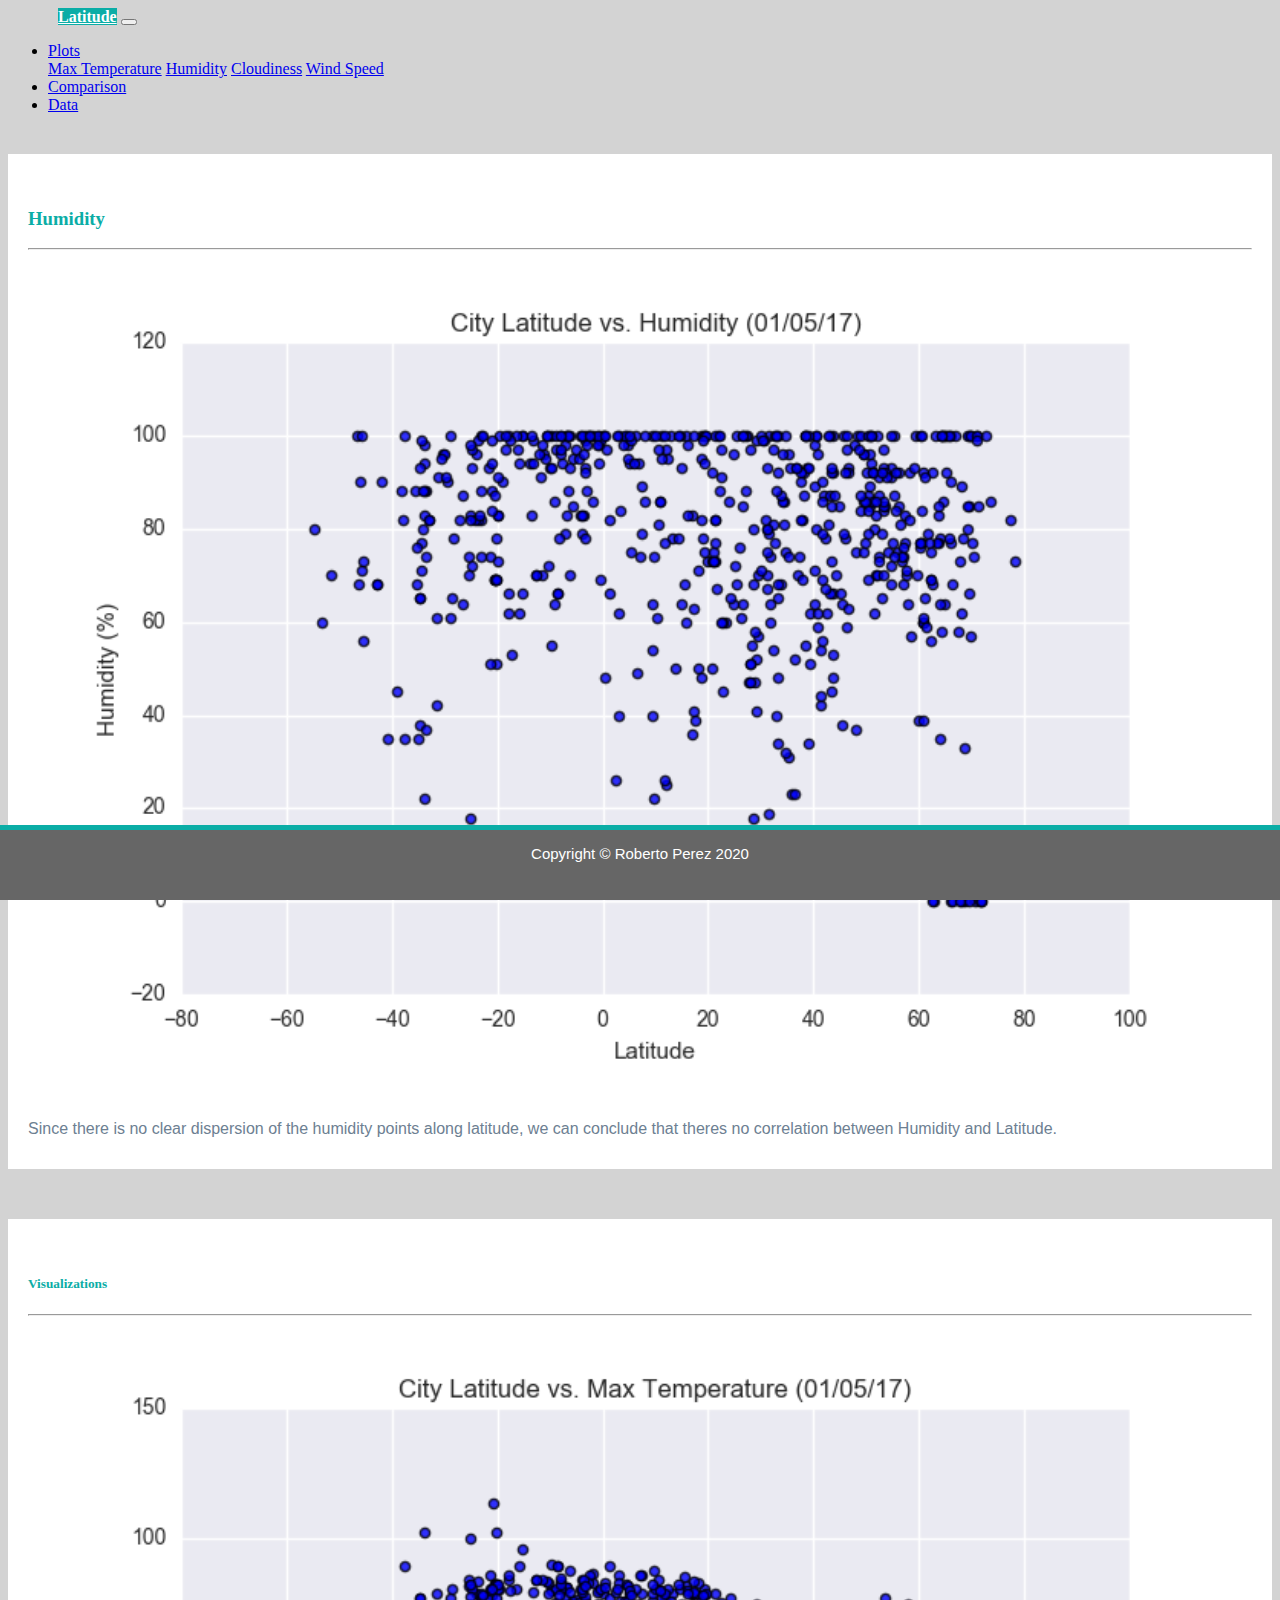
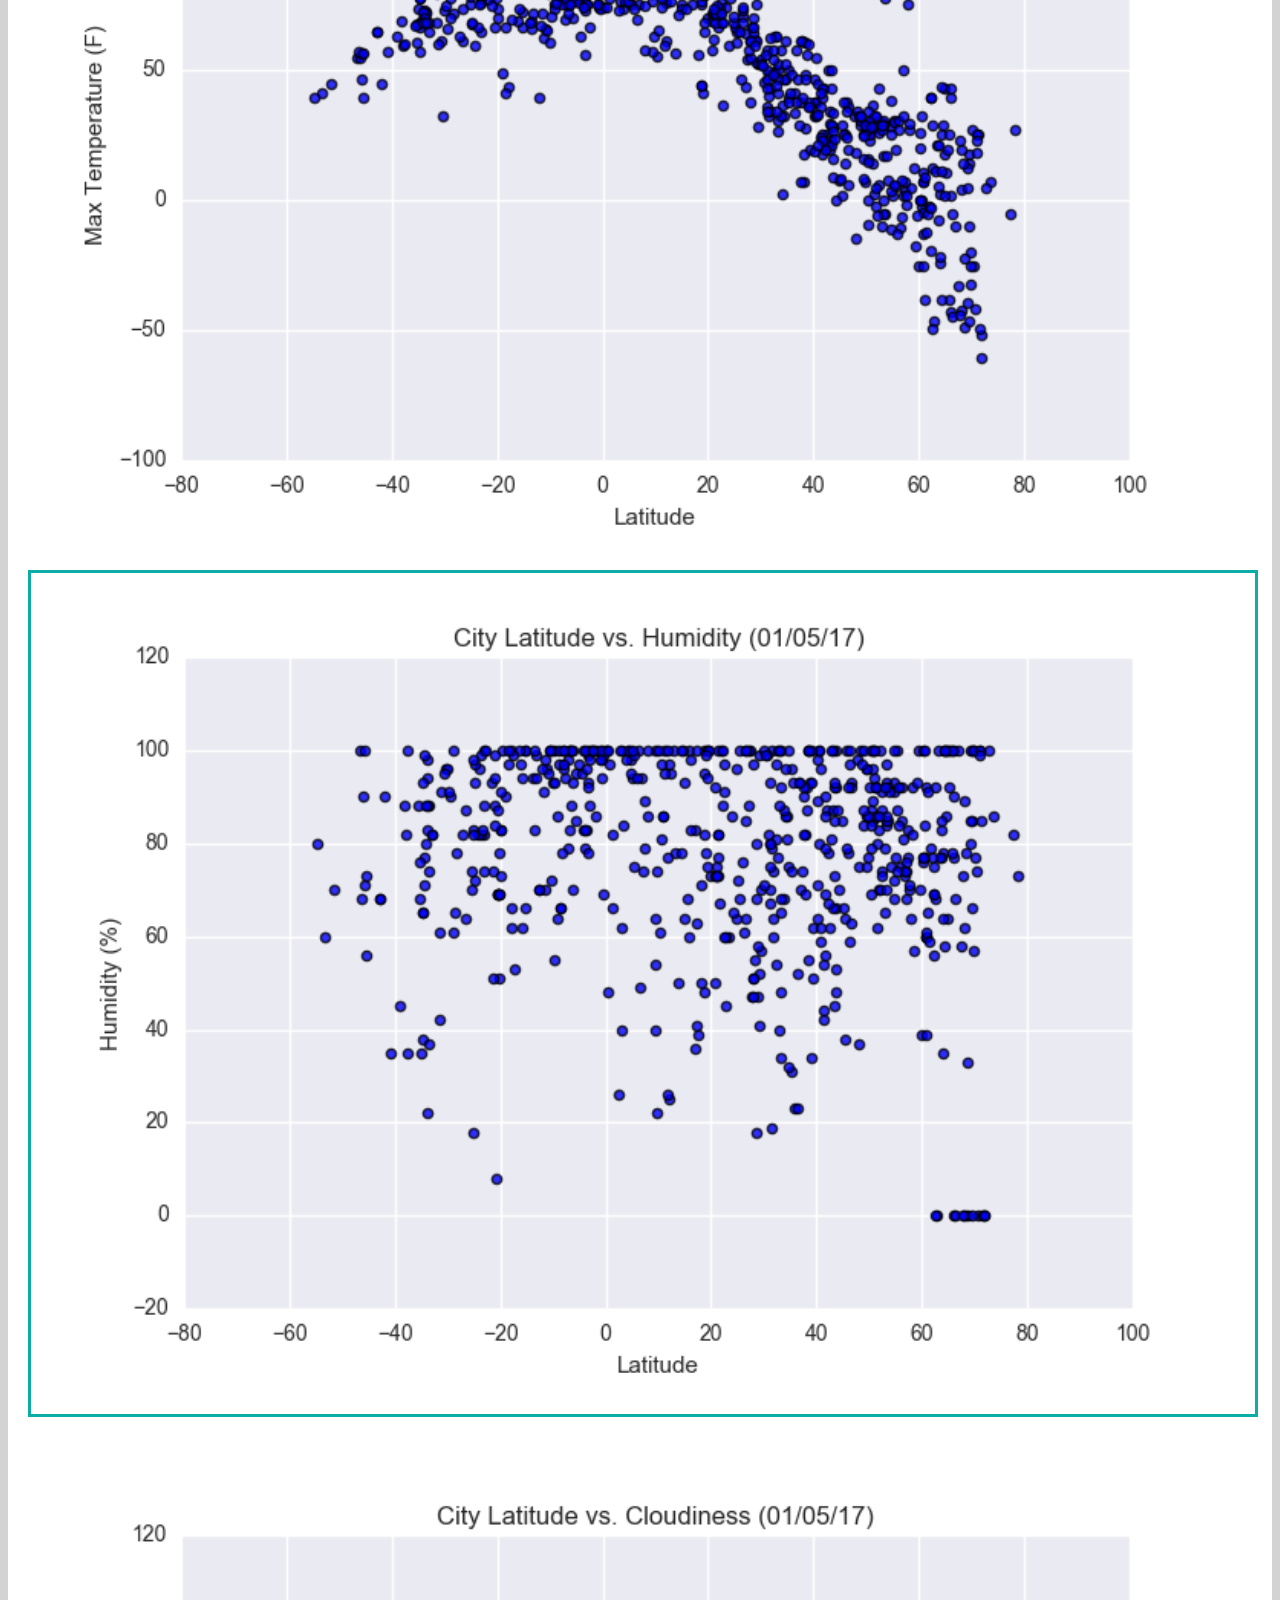
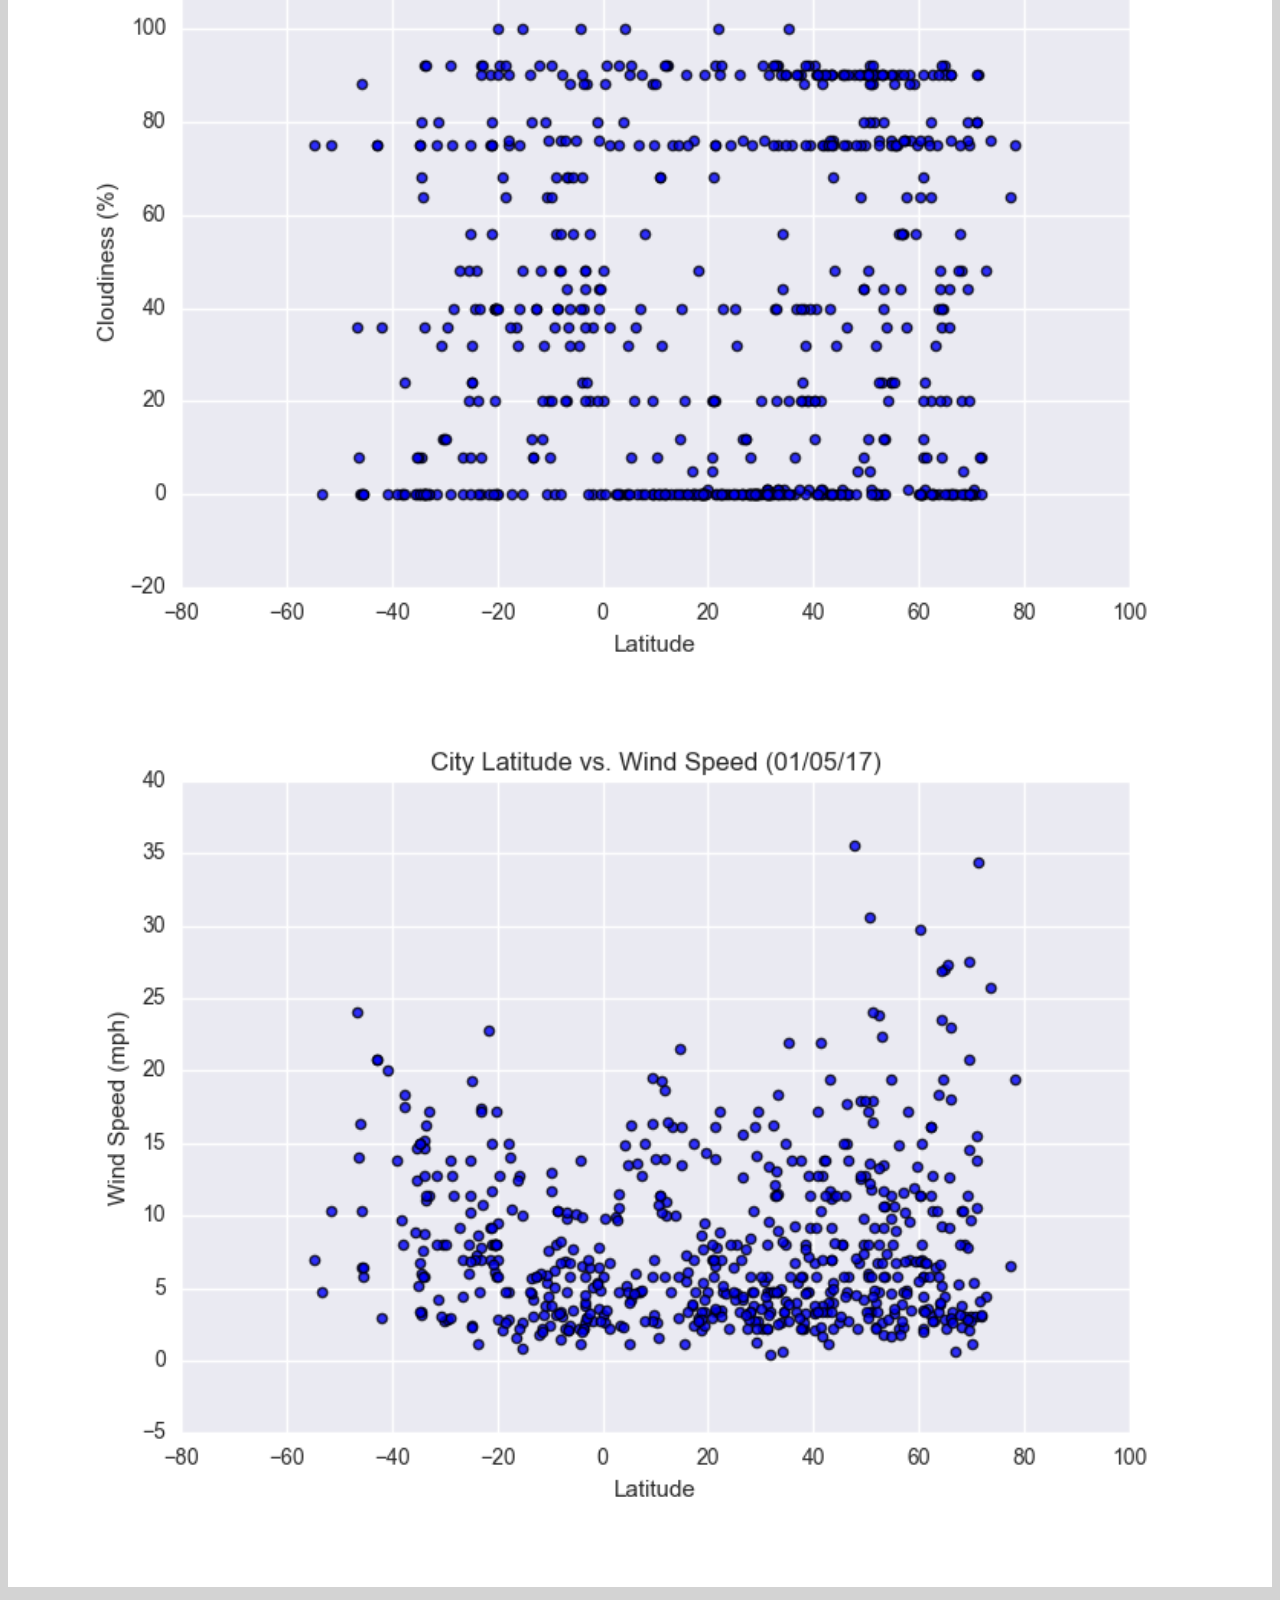
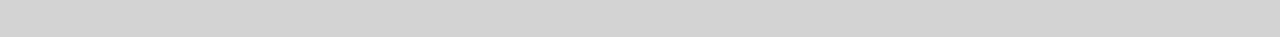
<file: humidity.html>
<!DOCTYPE html>
<html lang="es">
<head>
    <meta charset="UTF-8">
    <meta name="viewport" content="width=device-width, initial-scale=1.0">
    <title>Document</title>
    
    <!-- CSS only -->
    <link rel="stylesheet" href="https://stackpath.bootstrapcdn.com/bootstrap/4.5.0/css/bootstrap.min.css" integrity="sha384-9aIt2nRpC12Uk9gS9baDl411NQApFmC26EwAOH8WgZl5MYYxFfc+NcPb1dKGj7Sk" crossorigin="anonymous">
    <link rel="stylesheet" type="text/css" href="styles.css">
<!-- JS, Popper.js, and jQuery -->
<script src="https://code.jquery.com/jquery-3.5.1.slim.min.js" integrity="sha384-DfXdz2htPH0lsSSs5nCTpuj/zy4C+OGpamoFVy38MVBnE+IbbVYUew+OrCXaRkfj" crossorigin="anonymous"></script>
<script src="https://cdn.jsdelivr.net/npm/popper.js@1.16.0/dist/umd/popper.min.js" integrity="sha384-Q6E9RHvbIyZFJoft+2mJbHaEWldlvI9IOYy5n3zV9zzTtmI3UksdQRVvoxMfooAo" crossorigin="anonymous"></script>
<script src="https://stackpath.bootstrapcdn.com/bootstrap/4.5.0/js/bootstrap.min.js" integrity="sha384-OgVRvuATP1z7JjHLkuOU7Xw704+h835Lr+6QL9UvYjZE3Ipu6Tp75j7Bh/kR0JKI" crossorigin="anonymous"></script>
</head>
<style>
body {background-color: lightgrey;}
</style>
    <nav class="navbar navbar-expand-lg navbar-light bg-light">
        <a class="navbar-brand" style = "background-color: #0BADA6; color: white; font-weight: bold;font-family: Georgia, 'Times New Roman', Times, serif; margin-left: 50px;padding: inherit;" href="index.html">Latitude</a>
        <button class="navbar-toggler" type="button" data-toggle="collapse" data-target="#navbarNavDropdown" aria-controls="navbarNavDropdown" aria-expanded="false" aria-label="Toggle navigation">
          <span class="navbar-toggler-icon"></span>
        </button>
        <div class="collapse navbar-collapse" id="navbarNavDropdown">
          <ul class="navbar-nav">
            <li class="nav-item dropdown">
              <a class="nav-link dropdown-toggle" href="#" id="navbarDropdownMenuLink" role="button" data-toggle="dropdown" aria-haspopup="true" aria-expanded="false">
                Plots
              </a>
              <div class="dropdown-menu" aria-labelledby="navbarDropdownMenuLink">
                <a class="dropdown-item" href="max_temp.html">Max Temperature</a>
                <a class="dropdown-item" href="humidity.html">Humidity</a>
                <a class="dropdown-item" href="cloudiness.html">Cloudiness</a>
                <a class="dropdown-item" href="wind_speed.html">Wind Speed</a>
            <li class="nav-item">
              <a class="nav-link" href="comparisons.html">Comparison</a>
            </li>
            <li class="nav-item">
              <a class="nav-link" href="data.html">Data</a>
            </li>
              </div>
            </ul>
        </div>
      </nav>
    </div>
    <div class="container">
        <div class="row">
          <div class="col-lg-7 col-md-12">
            <!-- Left box  -->
            <div class="box">
              <h3 class="title">Humidity</h3>
              <hr>
              <img src="Resources/assets/images/Fig2.png" alt="Humidity Graph">
              <p> Since there is no clear dispersion of the humidity points along latitude, we can conclude that theres no correlation between Humidity and Latitude.
              </p>
            </div>
          </div>
          <div class="col-lg-5 col-md-12">
            <!-- Right Box -->
            <div class="box">
              <h5 class="title">Visualizations</h5>
              <hr>
              <div class="container">
                <div class="row" style="padding-bottom: 30px;">
                  <div class="col-6">
                    <a href="max_temp.html">
                      <img class="panel" src="Resources/assets/images/Fig1.png" alt="Max Temperature Image">
                    </a>
                  </div>
                  <div class="col-6">
                    <a href="humidity.html">
                      <img class="panel active" src="Resources/assets/images/Fig2.png" alt="Humidity Graph">
                    </a>
                  </div>
                </div>
                <div class="row" style="padding-bottom: 30px;">
                  <div class="col-6">
                    <a href="cloudiness.html">
                      <img class="panel" src="Resources/assets/images/Fig3.png" alt="Cloudiness Graph">
                    </a>
                  </div>
                  <div class="col-6">
                    <a href="wind_speed.html">
                      <img class="panel" src="Resources/assets/images/Fig4.png" alt="Wind Speed Graph">
                    </a>
                  </div>
                </div>
              </div>
              <footer>
                <div class="footer">Copyright &copy; Roberto Perez 2020</div>
              </footer>
            </body>
            </html>
</file>
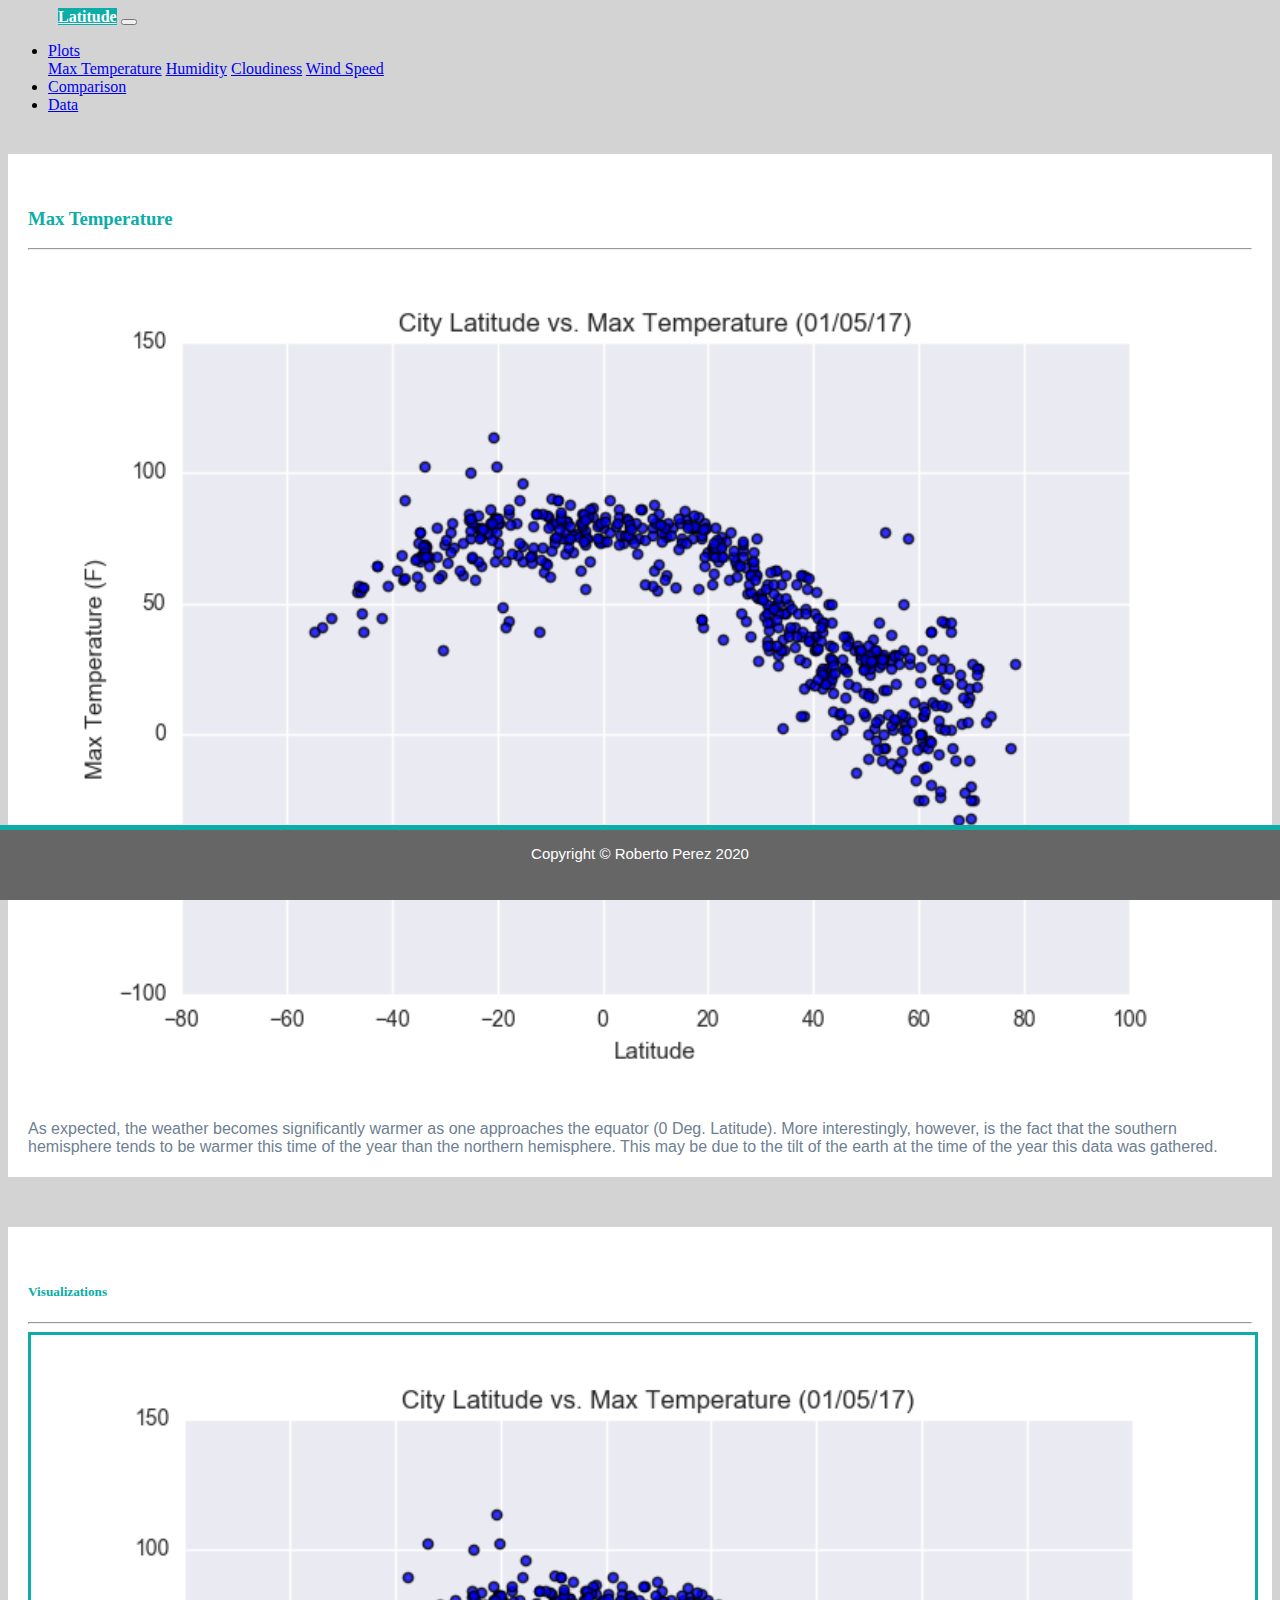
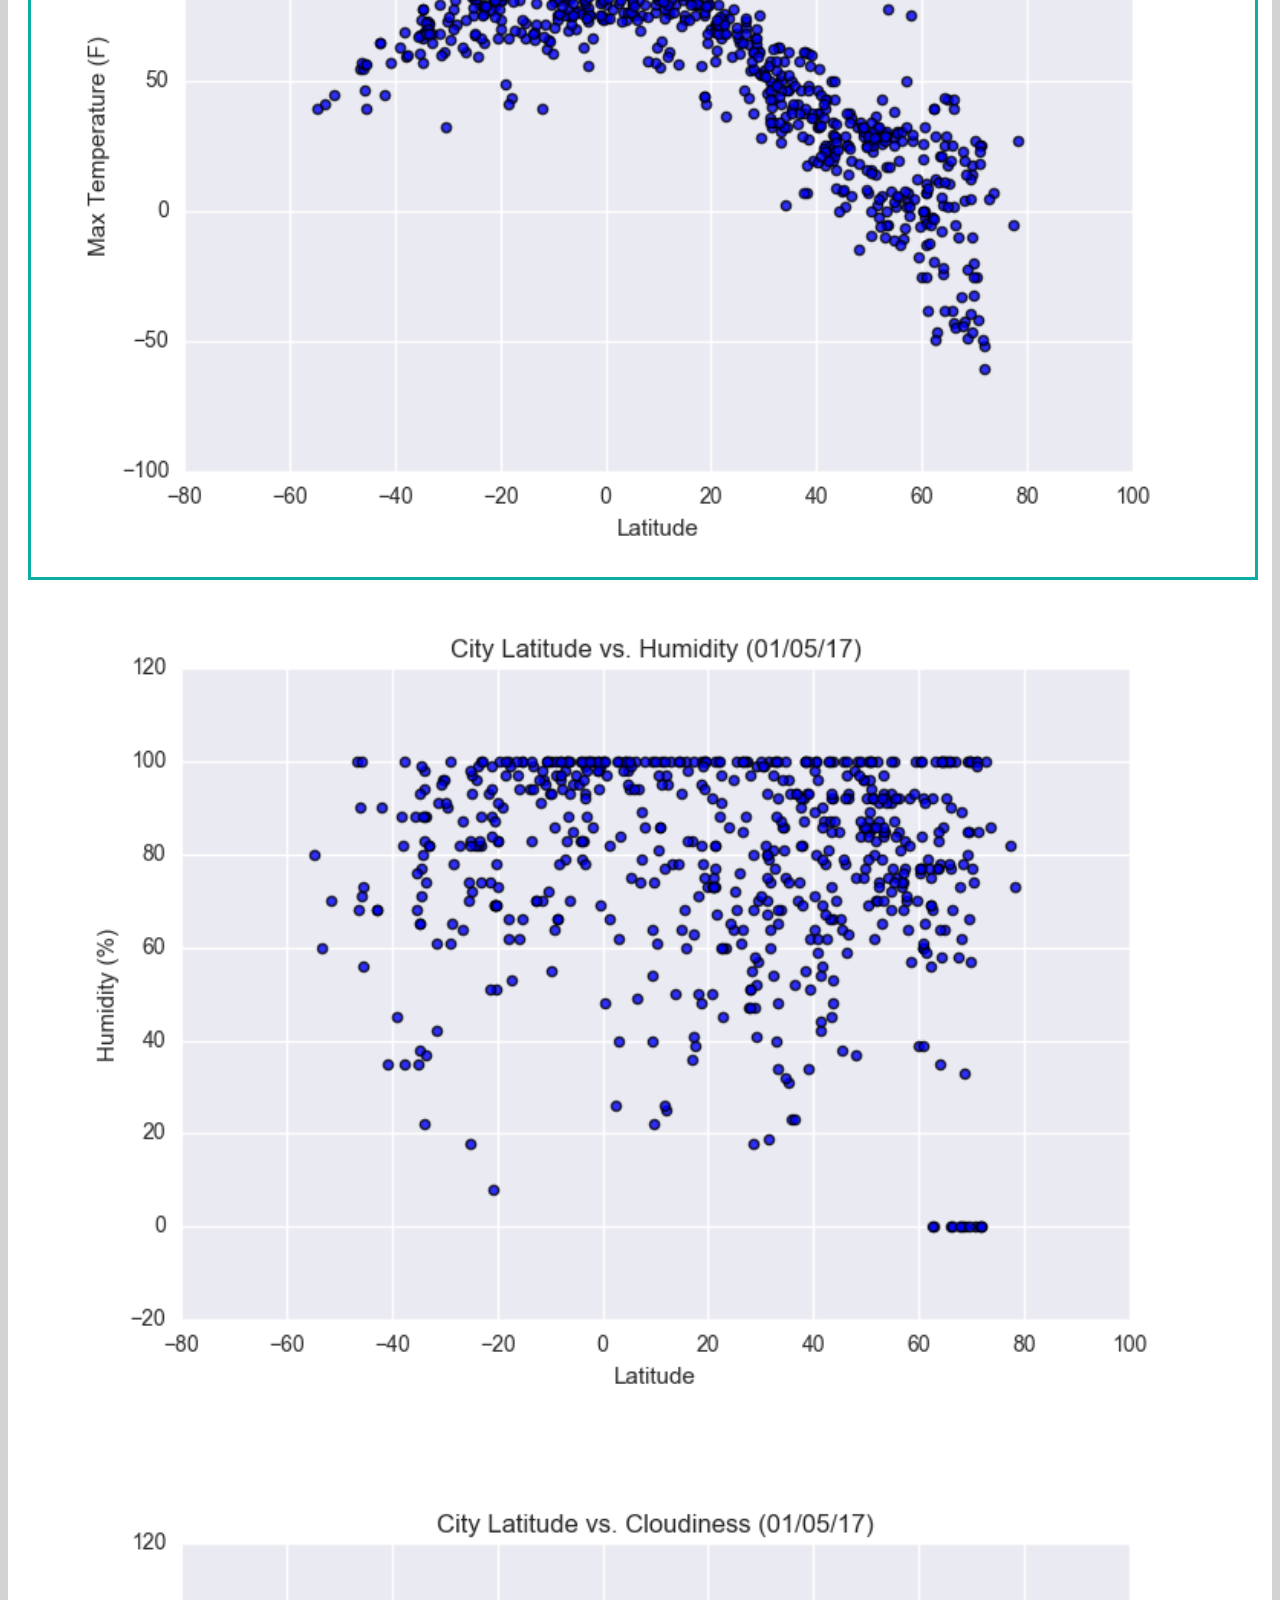
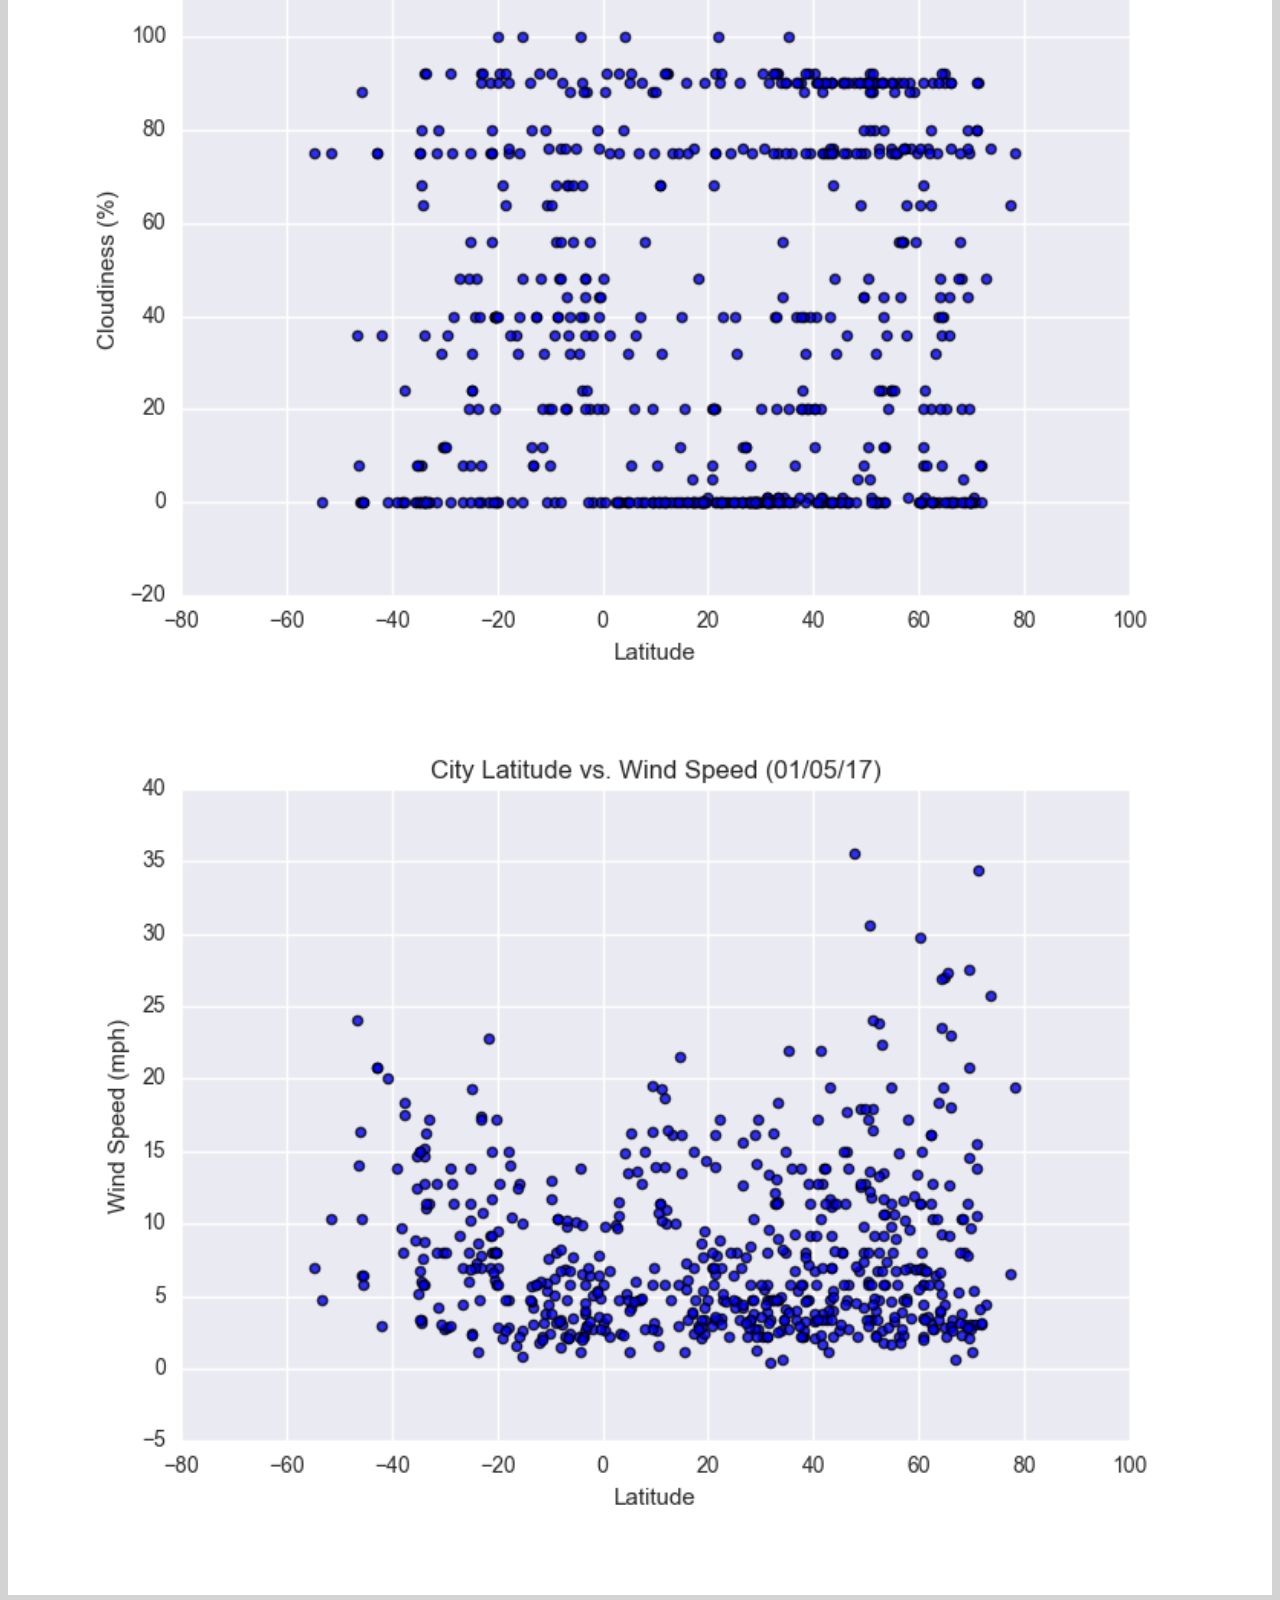
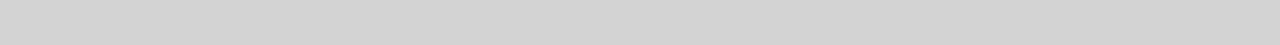
<file: max_temp.html>
<!DOCTYPE html>
<html lang="es">
<head>
    <meta charset="UTF-8">
    <meta name="viewport" content="width=device-width, initial-scale=1.0">
    <title>Document</title>
    
    <!-- CSS only -->
    <link rel="stylesheet" href="https://stackpath.bootstrapcdn.com/bootstrap/4.5.0/css/bootstrap.min.css" integrity="sha384-9aIt2nRpC12Uk9gS9baDl411NQApFmC26EwAOH8WgZl5MYYxFfc+NcPb1dKGj7Sk" crossorigin="anonymous">
    <link rel="stylesheet" type="text/css" href="styles.css">
<!-- JS, Popper.js, and jQuery -->
<script src="https://code.jquery.com/jquery-3.5.1.slim.min.js" integrity="sha384-DfXdz2htPH0lsSSs5nCTpuj/zy4C+OGpamoFVy38MVBnE+IbbVYUew+OrCXaRkfj" crossorigin="anonymous"></script>
<script src="https://cdn.jsdelivr.net/npm/popper.js@1.16.0/dist/umd/popper.min.js" integrity="sha384-Q6E9RHvbIyZFJoft+2mJbHaEWldlvI9IOYy5n3zV9zzTtmI3UksdQRVvoxMfooAo" crossorigin="anonymous"></script>
<script src="https://stackpath.bootstrapcdn.com/bootstrap/4.5.0/js/bootstrap.min.js" integrity="sha384-OgVRvuATP1z7JjHLkuOU7Xw704+h835Lr+6QL9UvYjZE3Ipu6Tp75j7Bh/kR0JKI" crossorigin="anonymous"></script>
</head>
<style>
body {background-color: lightgrey;}
</style>
    <nav class="navbar navbar-expand-lg navbar-light bg-light">
        <a class="navbar-brand" style = "background-color: #0BADA6; color: white; font-weight: bold;font-family: Georgia, 'Times New Roman', Times, serif; margin-left: 50px;padding: inherit;" href="index.html">Latitude</a>
        <button class="navbar-toggler" type="button" data-toggle="collapse" data-target="#navbarNavDropdown" aria-controls="navbarNavDropdown" aria-expanded="false" aria-label="Toggle navigation">
          <span class="navbar-toggler-icon"></span>
        </button>
        <div class="collapse navbar-collapse" id="navbarNavDropdown">
          <ul class="navbar-nav">
            <li class="nav-item dropdown">
              <a class="nav-link dropdown-toggle" href="#" id="navbarDropdownMenuLink" role="button" data-toggle="dropdown" aria-haspopup="true" aria-expanded="false">
                Plots
              </a>
              <div class="dropdown-menu" aria-labelledby="navbarDropdownMenuLink">
                <a class="dropdown-item" href="max_temp.html">Max Temperature</a>
                <a class="dropdown-item" href="humidity.html">Humidity</a>
                <a class="dropdown-item" href="cloudiness.html">Cloudiness</a>
                <a class="dropdown-item" href="wind_speed.html">Wind Speed</a>
            <li class="nav-item">
              <a class="nav-link" href="comparisons.html">Comparison</a>
            </li>
            <li class="nav-item">
              <a class="nav-link" href="data.html">Data</a>
            </li>
              </div>
            </ul>
        </div>
      </nav>
    </div>
    <div class="container">
        <div class="row">
          <div class="col-lg-7 col-md-12">
            <!-- Left box  -->
            <div class="box" style="padding-bottom: 5px;">
              <h3 class="title">Max Temperature</h3>
              <hr>
              <img src="Resources/assets/images/Fig1.png" alt="Max Temperature Graph">
              <p>As expected, the weather becomes significantly warmer as one approaches the equator (0 Deg. Latitude).
                More interestingly, however, is the fact that the southern hemisphere tends to be warmer this time of the
                year than the northern hemisphere. This may be due to the tilt of the earth at the time of the year this
                data was gathered.</p>
            </div>
          </div>
          <div class="col-lg-5 col-md-12">
            <!-- Right Box -->
            <div class="box">
              <h5 class="title">Visualizations</h5>
              <hr>
              <div class="container">
                <div class="row" style="padding-bottom: 30px;">
                  <div class="col-6">
                    <a href="max_temperature.html">
                      <img class="panel active" src="Resources/assets/images/Fig1.png" alt="Max Temperature Image">
                    </a>
                  </div>
                  <div class="col-6">
                    <a href="humidity.html">
                      <img class="panel" src="Resources/assets/images/Fig2.png" alt="Humidity Graph">
                    </a>
                  </div>
                </div>
    
                <div class="row" style="padding-bottom: 30px;">
                  <div class="col-6">
                    <a href="cloudiness.html">
                      <img class="panel" src="Resources/assets/images/Fig3.png" alt="Cloudiness Graph">
                    </a>
                  </div>
                  <div class="col-6">
                    <a href="wind_speed.html">
                      <img class="panel" src="Resources/assets/images/Fig4.png" alt="Wind Speed Graph">
                    </a>
                  </div>
                </div>
              </div>
  <footer>
    <div class="footer">Copyright &copy; Roberto Perez 2020</div>
  </footer>
</body>
</html>
</file>
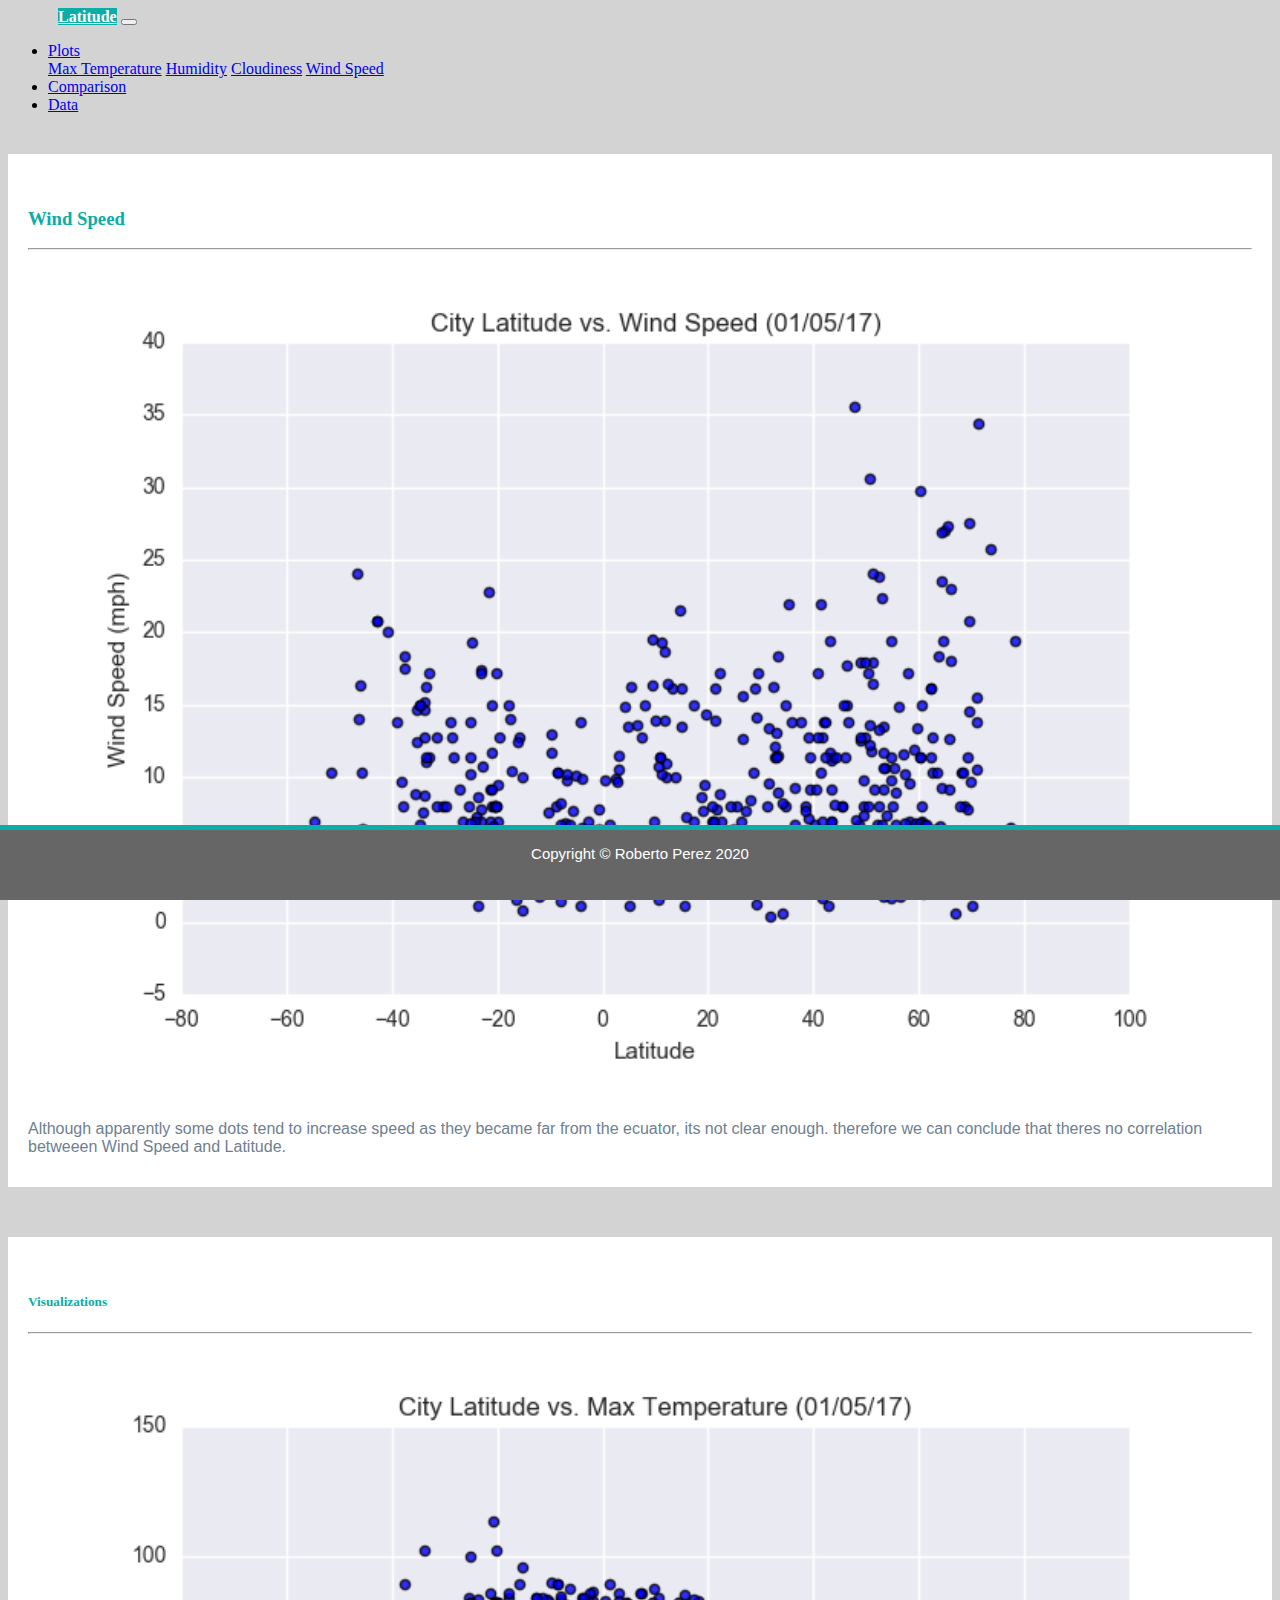
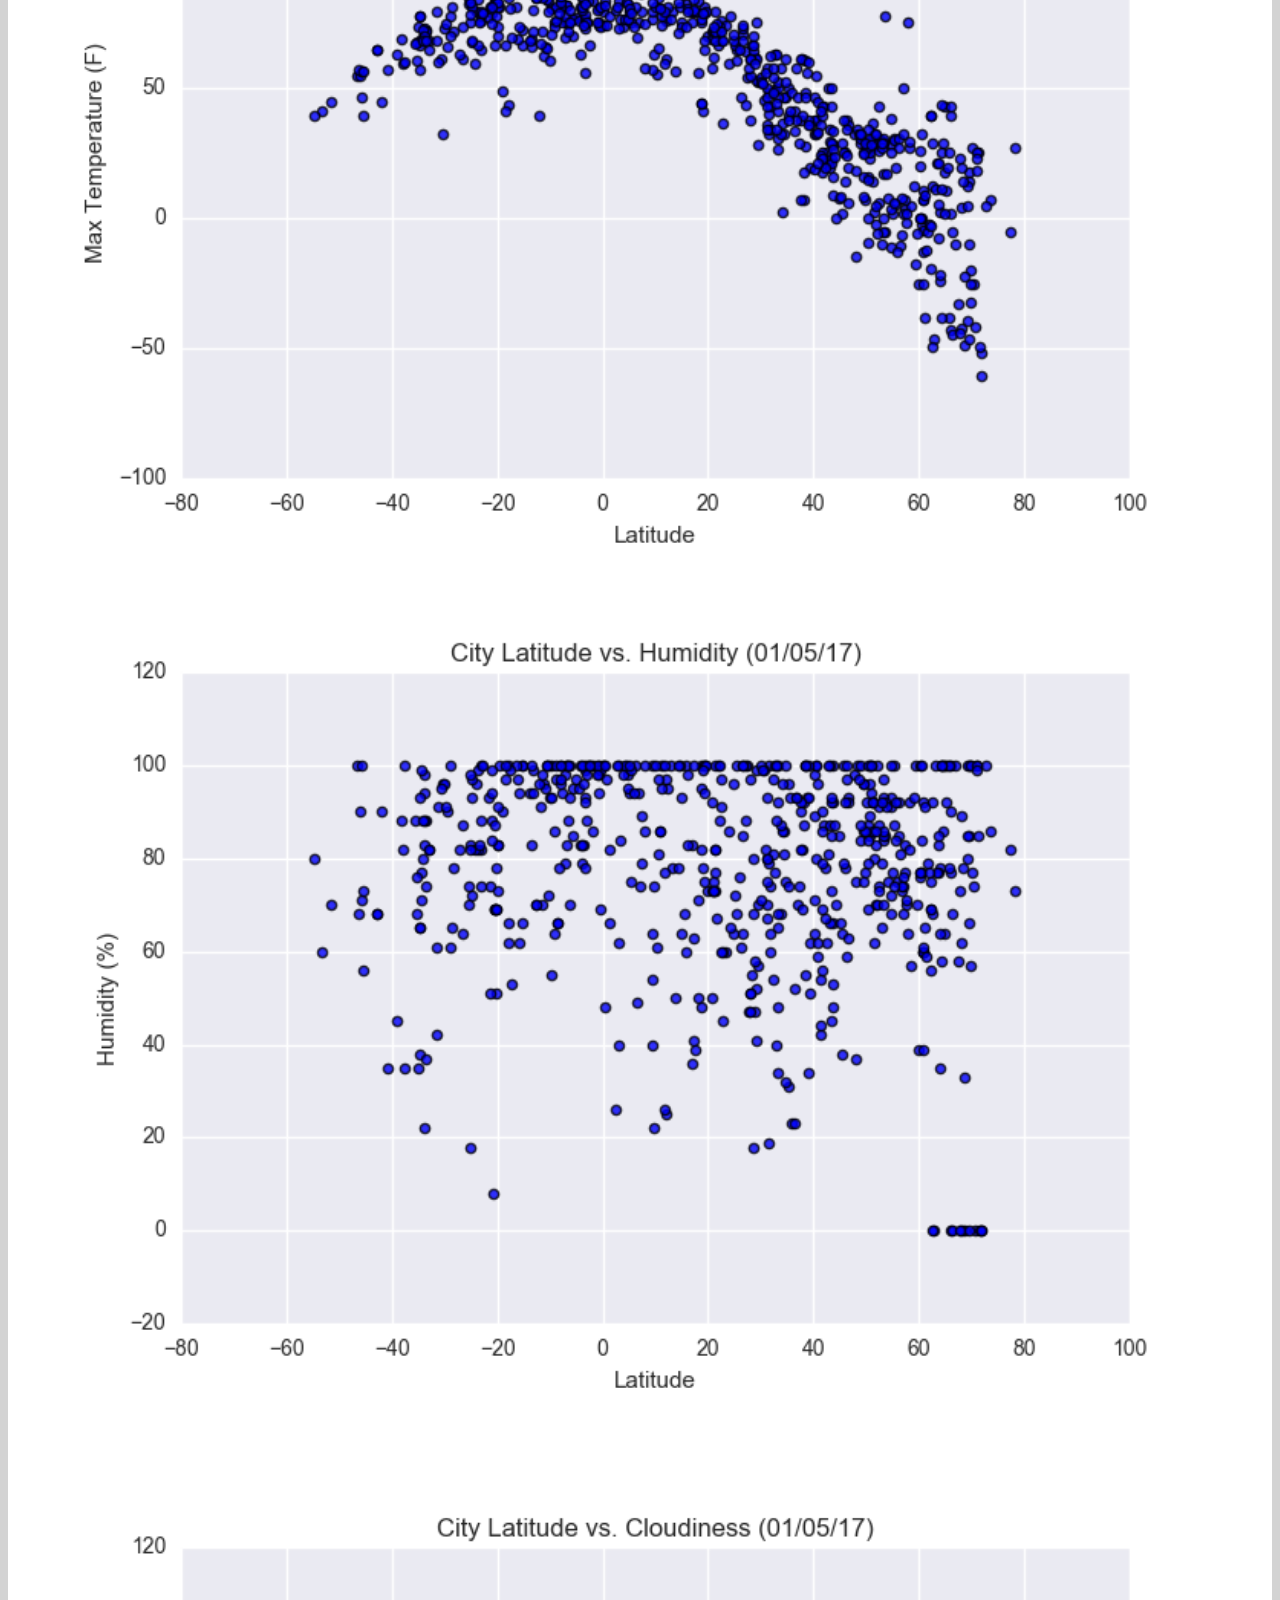
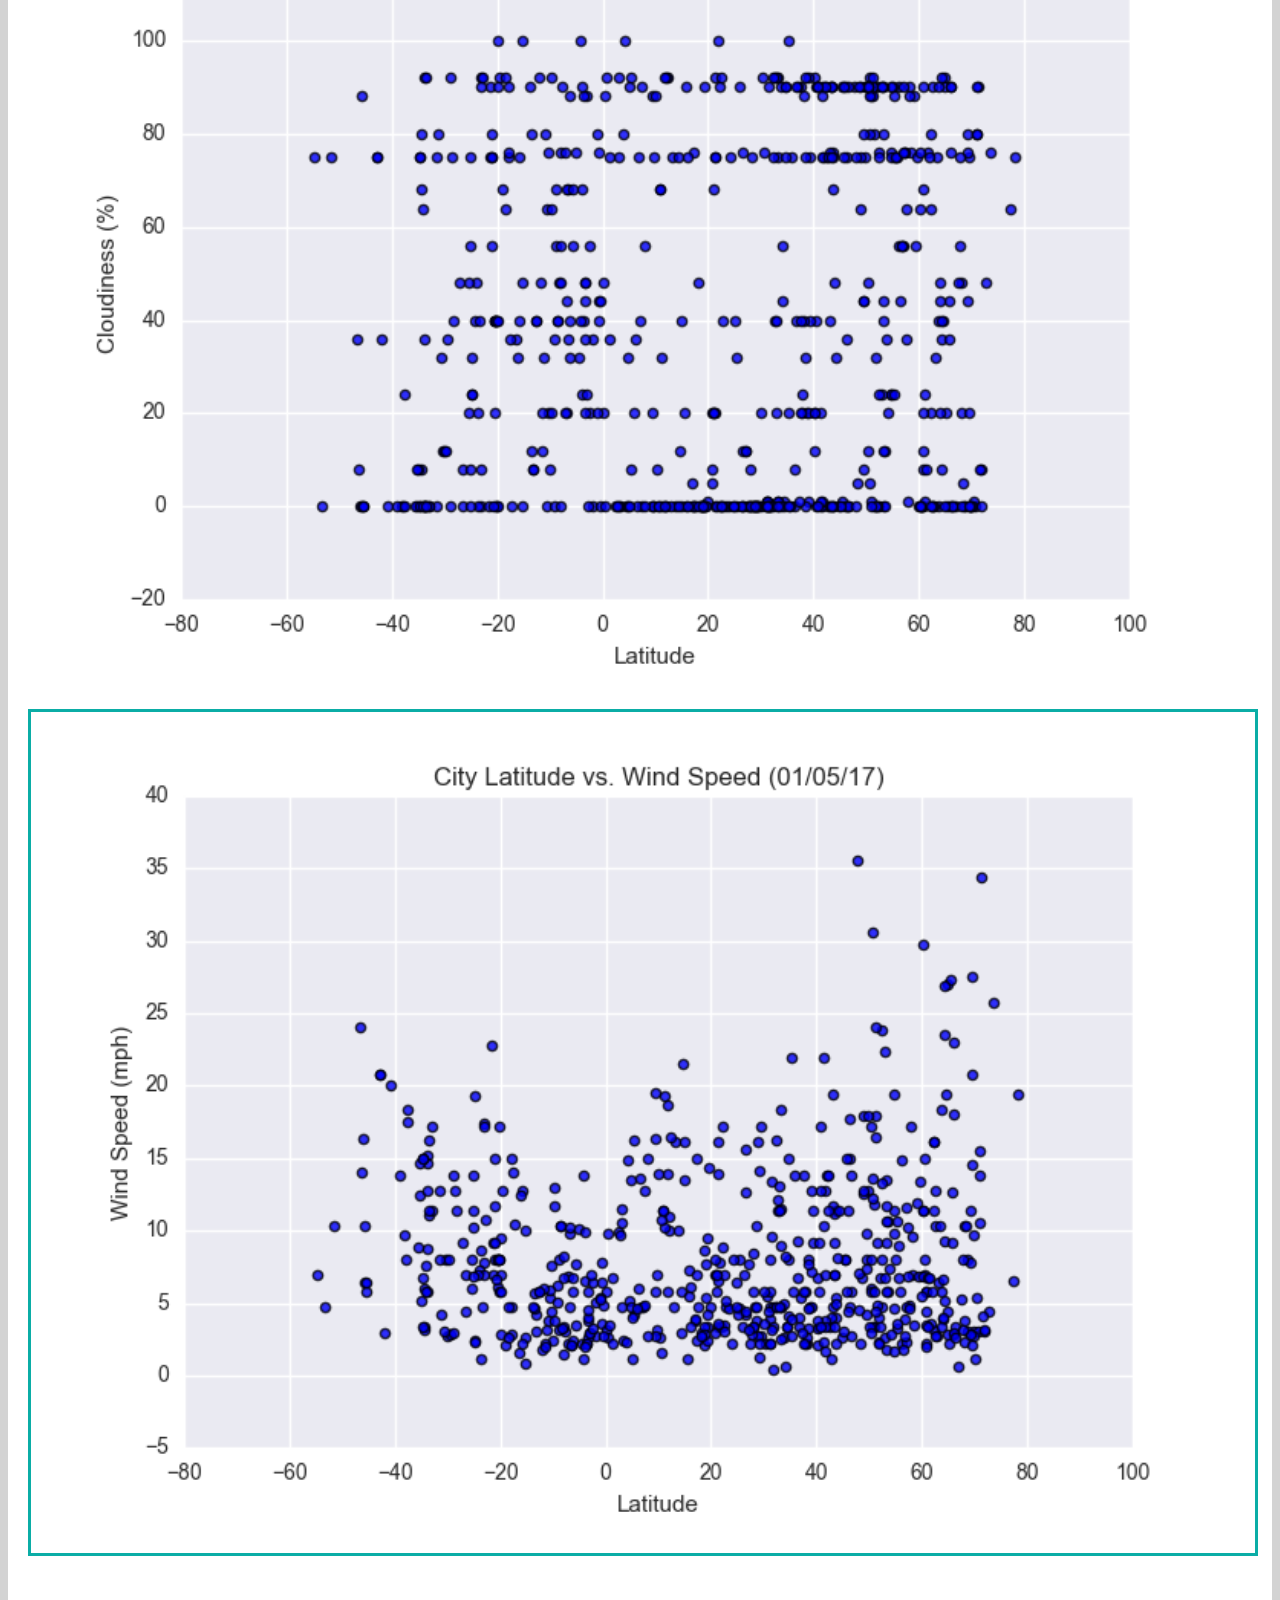
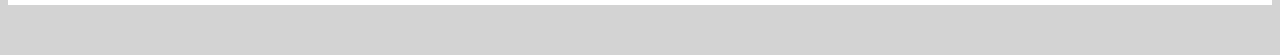
<file: wind_speed.html>
<!DOCTYPE html>
<html lang="es">
<head>
    <meta charset="UTF-8">
    <meta name="viewport" content="width=device-width, initial-scale=1.0">
    <title>Document</title>
    
    <!-- CSS only -->
    <link rel="stylesheet" href="https://stackpath.bootstrapcdn.com/bootstrap/4.5.0/css/bootstrap.min.css" integrity="sha384-9aIt2nRpC12Uk9gS9baDl411NQApFmC26EwAOH8WgZl5MYYxFfc+NcPb1dKGj7Sk" crossorigin="anonymous">
    <link rel="stylesheet" type="text/css" href="styles.css">
<!-- JS, Popper.js, and jQuery -->
<script src="https://code.jquery.com/jquery-3.5.1.slim.min.js" integrity="sha384-DfXdz2htPH0lsSSs5nCTpuj/zy4C+OGpamoFVy38MVBnE+IbbVYUew+OrCXaRkfj" crossorigin="anonymous"></script>
<script src="https://cdn.jsdelivr.net/npm/popper.js@1.16.0/dist/umd/popper.min.js" integrity="sha384-Q6E9RHvbIyZFJoft+2mJbHaEWldlvI9IOYy5n3zV9zzTtmI3UksdQRVvoxMfooAo" crossorigin="anonymous"></script>
<script src="https://stackpath.bootstrapcdn.com/bootstrap/4.5.0/js/bootstrap.min.js" integrity="sha384-OgVRvuATP1z7JjHLkuOU7Xw704+h835Lr+6QL9UvYjZE3Ipu6Tp75j7Bh/kR0JKI" crossorigin="anonymous"></script>
</head>
<style>
body {background-color: lightgrey;}
</style>
    <nav class="navbar navbar-expand-lg navbar-light bg-light">
        <a class="navbar-brand" style = "background-color: #0BADA6; color: white; font-weight: bold;font-family: Georgia, 'Times New Roman', Times, serif; margin-left: 50px;padding: inherit;" href="index.html">Latitude</a>
        <button class="navbar-toggler" type="button" data-toggle="collapse" data-target="#navbarNavDropdown" aria-controls="navbarNavDropdown" aria-expanded="false" aria-label="Toggle navigation">
          <span class="navbar-toggler-icon"></span>
        </button>
        <div class="collapse navbar-collapse" id="navbarNavDropdown">
          <ul class="navbar-nav">
            <li class="nav-item dropdown">
              <a class="nav-link dropdown-toggle" href="#" id="navbarDropdownMenuLink" role="button" data-toggle="dropdown" aria-haspopup="true" aria-expanded="false">
                Plots
              </a>
              <div class="dropdown-menu" aria-labelledby="navbarDropdownMenuLink">
                <a class="dropdown-item" href="max_temp.html">Max Temperature</a>
                <a class="dropdown-item" href="humidity.html">Humidity</a>
                <a class="dropdown-item" href="cloudiness.html">Cloudiness</a>
                <a class="dropdown-item" href="wind_speed.html">Wind Speed</a>
            <li class="nav-item">
              <a class="nav-link" href="comparisons.html">Comparison</a>
            </li>
            <li class="nav-item">
              <a class="nav-link" href="data.html">Data</a>
            </li>
              </div>
            </ul>
        </div>
      </nav>
    </div>
    <div class="container">
        <div class="row">
          <div class="col-lg-7 col-md-12">
            <!-- Left box  -->
            <div class="box">
              <h3 class="title">Wind Speed</h3>
              <hr>
              <img src="Resources/assets/images/Fig4.png" alt="Wind Speed Graph">
              <p>Although apparently some dots tend to increase speed as they became far from the ecuator, its not clear enough. therefore we can conclude that theres no correlation betweeen Wind Speed and Latitude.
              </p>
            </div>
          </div>
          <div class="col-lg-5 col-md-12">
            <!-- Right Box -->
            <div class="box">
              <h5 class="title">Visualizations</h5>
              <hr>
              <div class="container">
                <div class="row" style="padding-bottom: 30px;">
                  <div class="col-6">
                    <a href="max_temp.html">
                      <img class="panel" src="Resources/assets/images/Fig1.png" alt="Max Temperature Image">
                    </a>
                  </div>
                  <div class="col-6">
                    <a href="humidity.html">
                      <img class="panel" src="Resources/assets/images/Fig2.png" alt="Humidity Graph">
                    </a>
                  </div>
                </div>
                <div class="row" style="padding-bottom: 30px;">
                  <div class="col-6">
                    <a href="cloudiness.html">
                      <img class="panel" src="Resources/assets/images/Fig3.png" alt="Cloudiness Graph">
                    </a>
                  </div>
                  <div class="col-6">
                    <a href="wind_speed.html">
                      <img class="panel active" src="Resources/assets/images/Fig4.png" alt="Wind Speed Graph">
                    </a>
                  </div>
                </div>
                <footer>
                    <div class="footer">Copyright &copy; Roberto Perez 2020</div>
                  </footer>
            </body>
            </html>
</file>
<file: styles.css>
/* Images */
img{
    width:100%;
    height:100%;
}
.active, .panel:hover{
    border-color:#0BADA6;
    border-style: solid; 
    
}
.vizualization{
    width:60%;
    height:60%;
}

/* Title Class  */
.title{
    color: #0BADA6;  
    font-family: Georgia, 'Times New Roman', Times, serif;
    font-weight: bolder; 
    padding-top: 25px;
}
/* Paragraph Element */
p{
 color: #6D8092;
 font-family: Arial, Helvetica, sans-serif;
 font-size: 16px;
}
/* Box Class */
.box {
    margin-top: 40px; 
    margin-bottom: 50px;
    margin-right:auto;
    margin-left: auto;
    padding: 10px 20px 15px; 
    color:black;
    background-color: white; 

  }
/* Table */
  .table{
    font-size: 15px; 
    border-top-color: white; 
}
/* Footer */
footer{
background-color: #666666; 
border-top-style: solid; 
border-top-width: 5px; 
border-top-color: #0BADA6;
color: white; 
min-height: 55px; 
font-family: Arial, Helvetica, sans-serif;
font-size: 15px; 
text-align: center; 
position: fixed;
left: 0;
bottom: 0;
width: 100%;
padding-top: 15px; 
}
/* Media Queries */
@media(max-width: 992px){
.navbar-expand-lg{
background-color: #0BADA6 !important;
}
.navbar{
    max-height: none; 
    padding: inherit;
}
.navbar div{
    margin: inherit; 
    background-color: white;
    display: inline-block;
   
}
.navbar-brand{
    padding: 10px !important; 
}

button{
    margin-right: 30px; 
}
button:focus {

    outline: 1px dotted;
    outline: 5px auto -webkit-focusring-color;
    
    }
}
</file>
